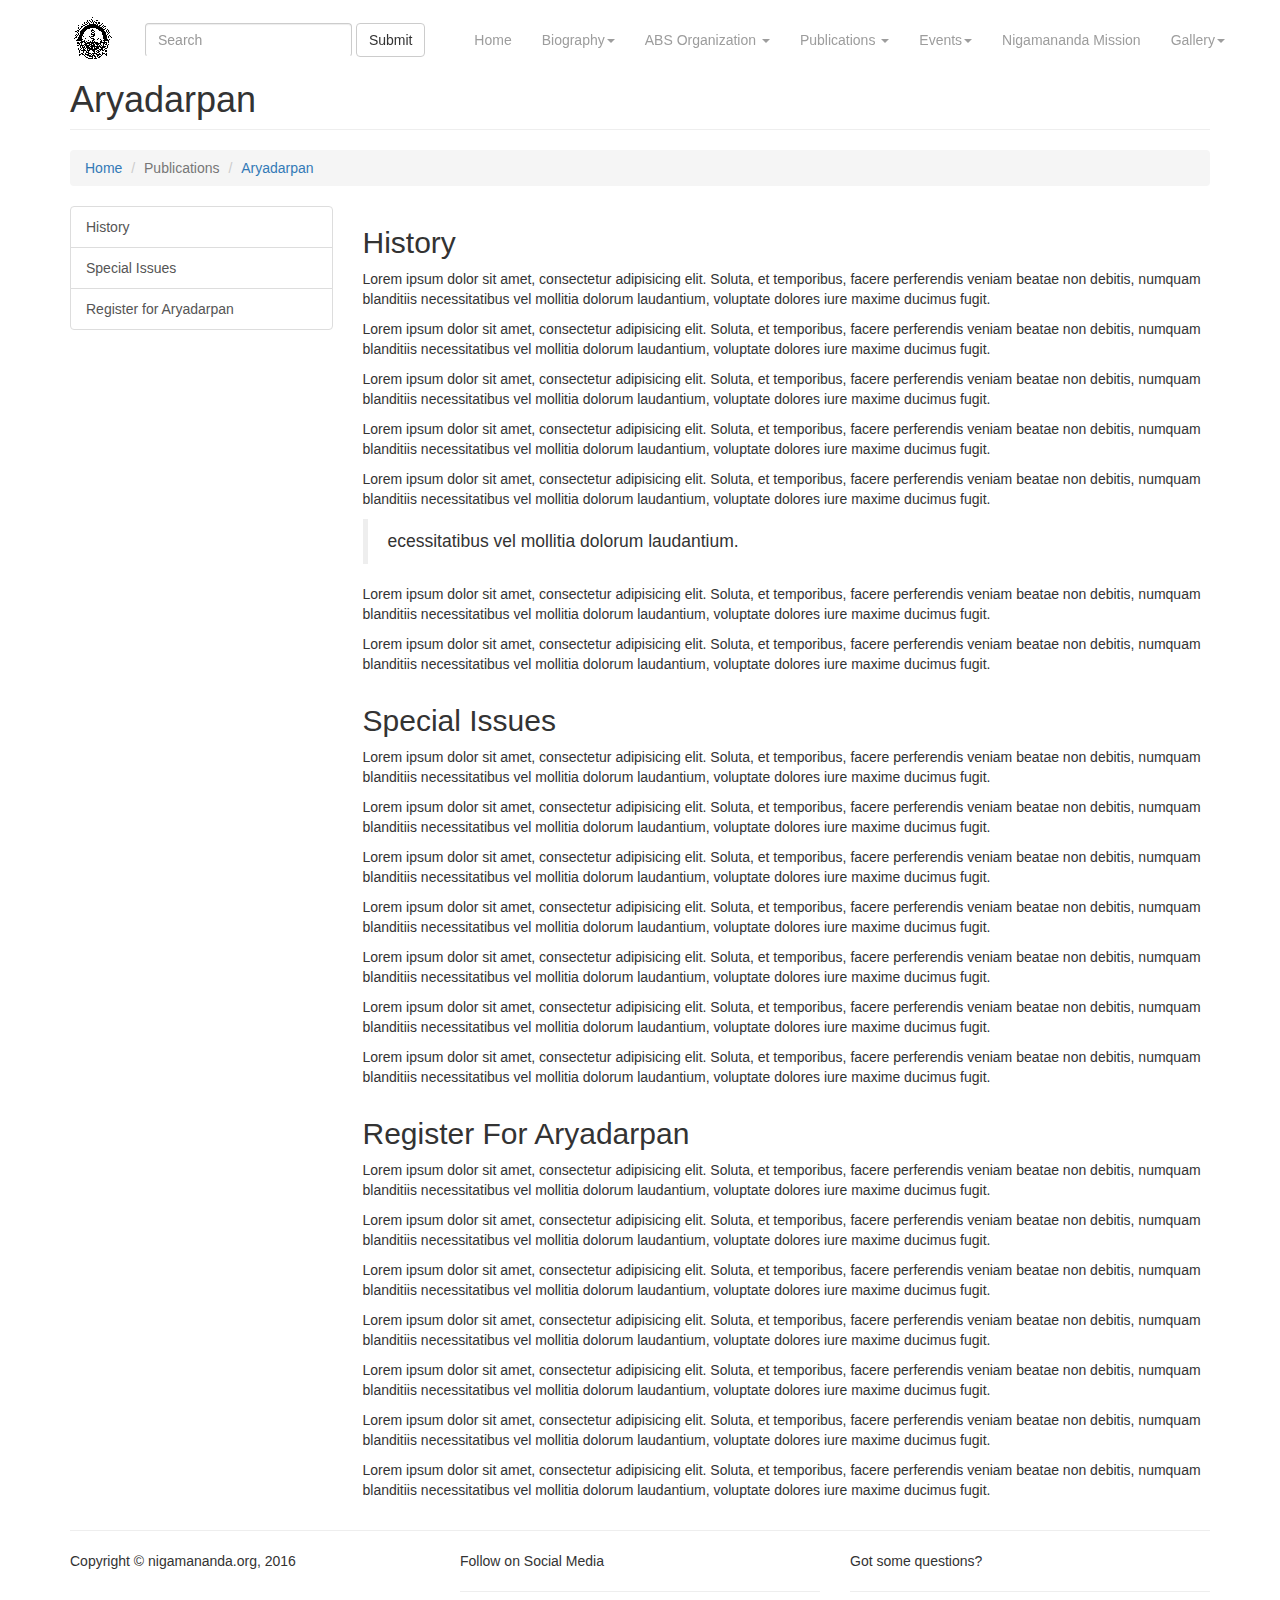
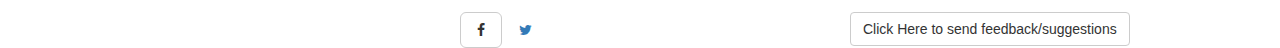
<file: aryadarpan.html>
<!DOCTYPE html>
<html lang="en">

<head>

    <meta charset="utf-8">
    <meta http-equiv="X-UA-Compatible" content="IE=edge">
    <meta name="viewport" content="width=device-width, initial-scale=1">
    <meta name="description" content="">
    <meta name="author" content="">

    <title>nigamananda.org-Aryadarpan</title>

    <!-- Bootstrap Core CSS -->
    <link href="css/bootstrap.min.css" rel="stylesheet">

    <!-- Custom CSS -->
    <link href="css/modern-business.css" rel="stylesheet">

    <link href="css/rwik-css.css" rel="stylesheet">
    <!-- Custom Fonts -->
    <link href="font-awesome/css/font-awesome.min.css" rel="stylesheet" type="text/css">

    <!-- HTML5 Shim and Respond.js IE8 support of HTML5 elements and media queries -->
    <!-- WARNING: Respond.js doesn't work if you view the page via file:// -->
    <!--[if lt IE 9]>
        <script src="https://oss.maxcdn.com/libs/html5shiv/3.7.0/html5shiv.js"></script>
        <script src="https://oss.maxcdn.com/libs/respond.js/1.4.2/respond.min.js"></script>
    <![endif]-->

</head>

<body class="padded">

   <!-- Navigation -->
    <nav class="navbar navbar-inverse navbar-fixed-top cbp-af-header" role="navigation">
        <div class="container">
            <!-- Brand and toggle get grouped for better mobile display -->
            <div class="navbar-header">
                <button type="button" class="navbar-toggle" data-toggle="collapse" data-target="#bs-example-navbar-collapse-1"> <span class="sr-only">Toggle navigation</span> <span class="icon-bar"></span> <span class="icon-bar"></span> <span class="icon-bar"></span> </button>
                <a class="navbar-brand" href="index.html"> <img class="nav-brand" alt="Brand" src="img/nigamananda_logo.jpg"> </a>
            </div>
            <!-- Collect the nav links, forms, and other content for toggling -->
            <div class="row">
                <div class="collapse navbar-collapse" id="bs-example-navbar-collapse-1">
                    <form class="navbar-form navbar-left" role="search" id="search-form">
                        <div class="form-group" id="search-bar">
                            <input type="text" class="form-control" placeholder="Search"> </div>
                        <button type="submit" class="btn btn-default">Submit</button>
                    </form>
                    <ul class="nav navbar-nav navbar-right">
                        <li> <a href="index.html">Home</a> </li>
                        <li class="dropdown"> <a href="#" class="dropdown-toggle" data-toggle="dropdown">Biography<b class="caret"></b></a>
                            <ul class="dropdown-menu">
                                <li> <a href="biography.html">Life History</a> </li>
                                <li> <a href="devotees.html">Notable Devotees</a> </li>
                                <li> <a href="thakur-bani.html">Thakur's Quotes</a> </li>
                                <li> <a href="thakur-letters.html">Thakur's Letters</a> </li>
                            </ul>
                        </li>
                        <li class="dropdown"> <a href="#" class="dropdown-toggle" data-toggle="dropdown">ABS Organization <b class="caret"></b></a>
                            <ul class="dropdown-menu">
                                <li> <a href="math-history.html">History</a> </li>
                                <li> <a href="mohantos.html">The Mohantos</a> </li>
                                <li> <a href="the-maths.html">Various Maths</a> </li>
                            </ul>
                        </li>
                        <li class="dropdown"> <a href="#" class="dropdown-toggle" data-toggle="dropdown">Publications <b class="caret"></b></a>
                            <ul class="dropdown-menu">
                                <li> <a href="aryadarpan.html">Aryadarpan-Mouthpiece</a> </li>
                                <li> <a href="#">Thakur's Books</a> </li>
                                <li> <a href="#">Thakur Music</a> </li>
                            </ul>
                        </li>
                        <li class="dropdown"> <a href="#" class="dropdown-toggle" data-toggle="dropdown">Events<b class="caret"></b></a>
                            <ul class="dropdown-menu">
                                <li> <a href="sammilani.html">Sammilani</a> </li>
                                <li> <a href="other-events.html">Other significant events</a> </li>
                                <li> <a href="events-calender.html">Events Calender</a> </li>
                            </ul>
                        </li>
                        <li> <a href="nigamananda-mission.html">Nigamananda Mission</a> </li>
                        <li class="dropdown"> <a href="#" class="dropdown-toggle" data-toggle="dropdown">Gallery<b class="caret"></b></a>
                            <ul class="dropdown-menu">
                                <li> <a href="gallery-historical.html">Historical Photo Archives</a> </li>
                                <li> <a href="gallery-events.html">Events</a> </li>
                            </ul>
                        </li>
                    </ul>
                </div>
                <!-- /.navbar-collapse -->
            </div>
        </div>
        <!-- /.container -->
    </nav>

    <!-- Page Content -->
    <div class="container">

        <!-- Page Heading/Breadcrumbs -->
        <div class="row">
            <div class="col-lg-12">
                <h1 class="page-header">Aryadarpan
                    
                </h1>
                <ol class="breadcrumb">
                    <li><a href="index.html">Home</a>
                    </li>
                    <li class="active">Publications</li>
                    <li><a href="aryadarpan.html">Aryadarpan</a>
                    </li>
                </ol>
            </div>
        </div>
        <!-- /.row -->

        <!-- Content Row -->
        <div class="row">
            <!-- Sidebar Column -->
            <div class="col-md-3">
                <div class="list-group" id="sidebar">
                    <a href="#history" class="list-group-item">History</a>
                    <a href="#special-issues" class="list-group-item">Special Issues</a>
                    <a href="#register" class="list-group-item">Register for Aryadarpan</a>
                </div>
            </div>
            <!-- Content Column -->
            <div class="col-md-9" id="history">
                <h2>History</h2>
                <p>Lorem ipsum dolor sit amet, consectetur adipisicing elit. Soluta, et temporibus, facere perferendis veniam beatae non debitis, numquam blanditiis necessitatibus vel mollitia dolorum laudantium, voluptate dolores iure maxime ducimus fugit.</p>
                
                <p>Lorem ipsum dolor sit amet, consectetur adipisicing elit. Soluta, et temporibus, facere perferendis veniam beatae non debitis, numquam blanditiis necessitatibus vel mollitia dolorum laudantium, voluptate dolores iure maxime ducimus fugit.</p>
                
                <p>Lorem ipsum dolor sit amet, consectetur adipisicing elit. Soluta, et temporibus, facere perferendis veniam beatae non debitis, numquam blanditiis necessitatibus vel mollitia dolorum laudantium, voluptate dolores iure maxime ducimus fugit.</p>
                
                <p>Lorem ipsum dolor sit amet, consectetur adipisicing elit. Soluta, et temporibus, facere perferendis veniam beatae non debitis, numquam blanditiis necessitatibus vel mollitia dolorum laudantium, voluptate dolores iure maxime ducimus fugit.</p>
                
                <p>Lorem ipsum dolor sit amet, consectetur adipisicing elit. Soluta, et temporibus, facere perferendis veniam beatae non debitis, numquam blanditiis necessitatibus vel mollitia dolorum laudantium, voluptate dolores iure maxime ducimus fugit.</p>
                
                <blockquote>ecessitatibus vel mollitia dolorum laudantium.</blockquote>
                
                <p>Lorem ipsum dolor sit amet, consectetur adipisicing elit. Soluta, et temporibus, facere perferendis veniam beatae non debitis, numquam blanditiis necessitatibus vel mollitia dolorum laudantium, voluptate dolores iure maxime ducimus fugit.</p>
                
                <p>Lorem ipsum dolor sit amet, consectetur adipisicing elit. Soluta, et temporibus, facere perferendis veniam beatae non debitis, numquam blanditiis necessitatibus vel mollitia dolorum laudantium, voluptate dolores iure maxime ducimus fugit.</p>
            </div>
            
            <div class="col-md-9 col-md-offset-3" id="special-issues">
                <h2>Special Issues</h2>
                <p>Lorem ipsum dolor sit amet, consectetur adipisicing elit. Soluta, et temporibus, facere perferendis veniam beatae non debitis, numquam blanditiis necessitatibus vel mollitia dolorum laudantium, voluptate dolores iure maxime ducimus fugit.</p>
                
                <p>Lorem ipsum dolor sit amet, consectetur adipisicing elit. Soluta, et temporibus, facere perferendis veniam beatae non debitis, numquam blanditiis necessitatibus vel mollitia dolorum laudantium, voluptate dolores iure maxime ducimus fugit.</p>
                
                <p>Lorem ipsum dolor sit amet, consectetur adipisicing elit. Soluta, et temporibus, facere perferendis veniam beatae non debitis, numquam blanditiis necessitatibus vel mollitia dolorum laudantium, voluptate dolores iure maxime ducimus fugit.</p>
                
                <p>Lorem ipsum dolor sit amet, consectetur adipisicing elit. Soluta, et temporibus, facere perferendis veniam beatae non debitis, numquam blanditiis necessitatibus vel mollitia dolorum laudantium, voluptate dolores iure maxime ducimus fugit.</p>
                
                <p>Lorem ipsum dolor sit amet, consectetur adipisicing elit. Soluta, et temporibus, facere perferendis veniam beatae non debitis, numquam blanditiis necessitatibus vel mollitia dolorum laudantium, voluptate dolores iure maxime ducimus fugit.</p>
                
                <p>Lorem ipsum dolor sit amet, consectetur adipisicing elit. Soluta, et temporibus, facere perferendis veniam beatae non debitis, numquam blanditiis necessitatibus vel mollitia dolorum laudantium, voluptate dolores iure maxime ducimus fugit.</p>
                
                <p>Lorem ipsum dolor sit amet, consectetur adipisicing elit. Soluta, et temporibus, facere perferendis veniam beatae non debitis, numquam blanditiis necessitatibus vel mollitia dolorum laudantium, voluptate dolores iure maxime ducimus fugit.</p>
            </div>
            
            <div class="col-md-9 col-md-offset-3" id="register">
                <h2>Register For Aryadarpan</h2>
                <p>Lorem ipsum dolor sit amet, consectetur adipisicing elit. Soluta, et temporibus, facere perferendis veniam beatae non debitis, numquam blanditiis necessitatibus vel mollitia dolorum laudantium, voluptate dolores iure maxime ducimus fugit.</p>
                
                <p>Lorem ipsum dolor sit amet, consectetur adipisicing elit. Soluta, et temporibus, facere perferendis veniam beatae non debitis, numquam blanditiis necessitatibus vel mollitia dolorum laudantium, voluptate dolores iure maxime ducimus fugit.</p>
                
                <p>Lorem ipsum dolor sit amet, consectetur adipisicing elit. Soluta, et temporibus, facere perferendis veniam beatae non debitis, numquam blanditiis necessitatibus vel mollitia dolorum laudantium, voluptate dolores iure maxime ducimus fugit.</p>
                
                <p>Lorem ipsum dolor sit amet, consectetur adipisicing elit. Soluta, et temporibus, facere perferendis veniam beatae non debitis, numquam blanditiis necessitatibus vel mollitia dolorum laudantium, voluptate dolores iure maxime ducimus fugit.</p>
                
                <p>Lorem ipsum dolor sit amet, consectetur adipisicing elit. Soluta, et temporibus, facere perferendis veniam beatae non debitis, numquam blanditiis necessitatibus vel mollitia dolorum laudantium, voluptate dolores iure maxime ducimus fugit.</p>
                
                <p>Lorem ipsum dolor sit amet, consectetur adipisicing elit. Soluta, et temporibus, facere perferendis veniam beatae non debitis, numquam blanditiis necessitatibus vel mollitia dolorum laudantium, voluptate dolores iure maxime ducimus fugit.</p>
                
                <p>Lorem ipsum dolor sit amet, consectetur adipisicing elit. Soluta, et temporibus, facere perferendis veniam beatae non debitis, numquam blanditiis necessitatibus vel mollitia dolorum laudantium, voluptate dolores iure maxime ducimus fugit.</p>
            </div>
        </div>
        <!-- /.row -->
        <hr>
    </div>
    <!-- Footer -->
    <footer>
    <div class="container">
            <div class="row">
                <section class="col-md-4 col-sm-12">
                    <p>Copyright &copy; nigamananda.org, 2016</p>
                </section>
                <section class="col-md-4 col-sm-12">
                <p>Follow on Social Media</p>
                    <hr>
                <a class="" href="#" title="Follow On Facebook"><span class="fa fa-facebook btn btn-default btn-lg"></span></a>
                <a class="btn" href="#" title="Follow On Twitter"><span class="fa fa-twitter"></span></a>
                </section>
                <section class="col-md-4 col-sm-12">
                    <p>Got some questions?</p>
                    <hr>
                    <button class="btn btn-default">Click Here to send feedback/suggestions</button>
                </section>
            </div>
        </div>
        </footer>
    <!-- /.container -->

    <!-- jQuery -->
    <script src="js/jquery.js"></script>

    <!-- Bootstrap Core JavaScript -->
    <script src="js/bootstrap.min.js"></script>
    <script src="js/classie.js"></script>
        <script src="js/cbpAnimatedHeader.js"></script>
        <script src="js/jquery-easing.js"></script>
    <script>
        $(function(){
                $('#sidebar a').bind('click',function(){
               $('html, body').stop().animate({
                   scrollTop: $($(this).attr('href')).offset().top-50
               },1000,'easeInOutExpo');
                event.preventDefault();
               });    
            }); 
    </script>

</body>

</html>
</file>
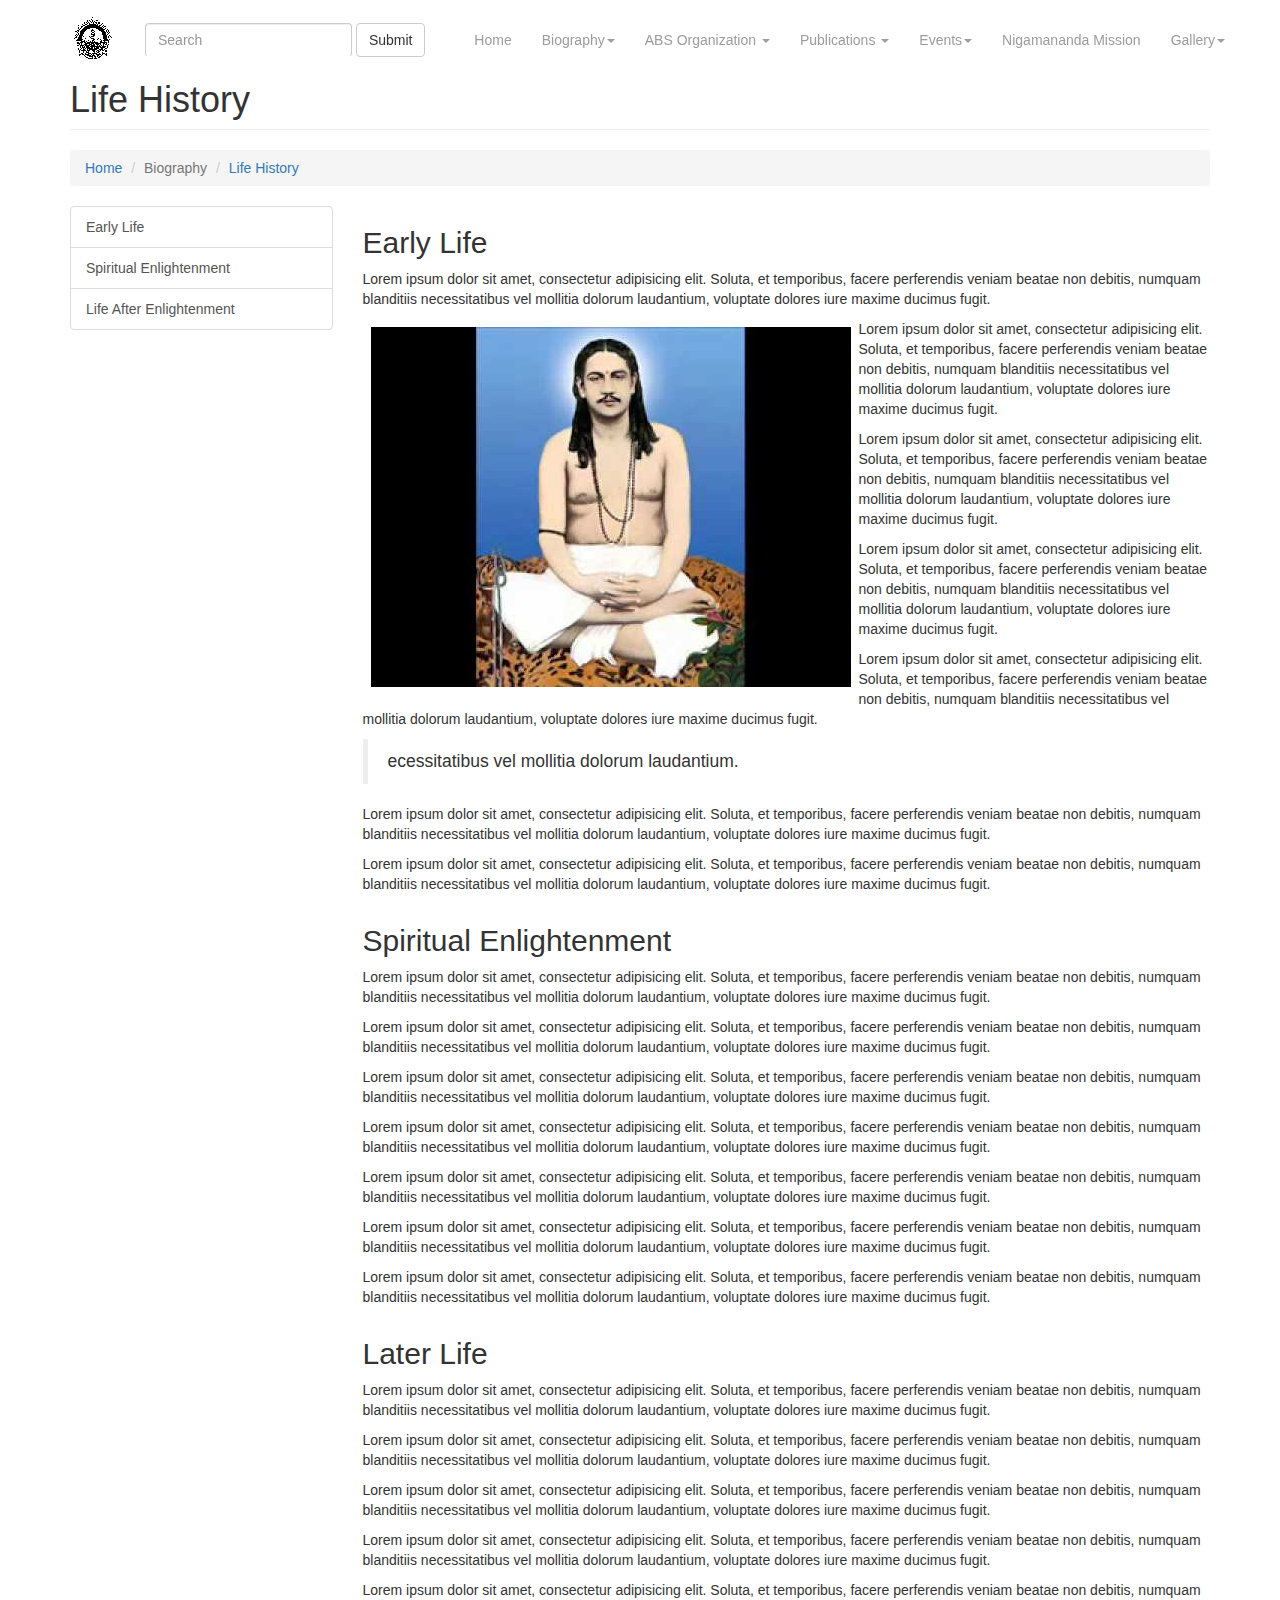
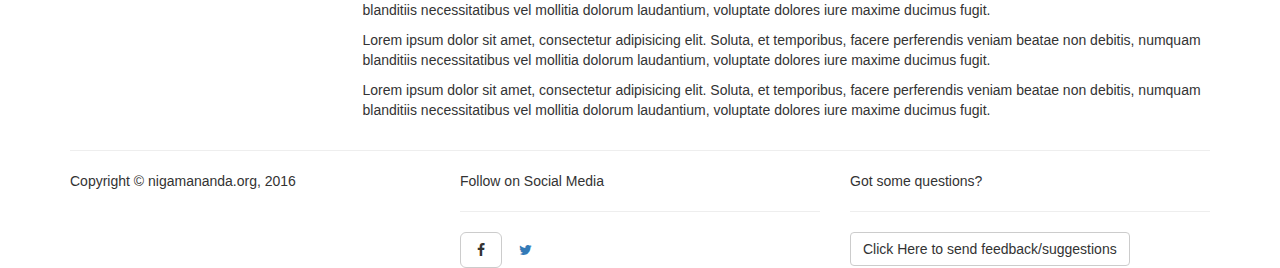
<file: biography.html>
<!DOCTYPE html>
<html lang="en">

<head>

    <meta charset="utf-8">
    <meta http-equiv="X-UA-Compatible" content="IE=edge">
    <meta name="viewport" content="width=device-width, initial-scale=1">
    <meta name="description" content="">
    <meta name="author" content="">

    <title>nigamananda.org-Biography</title>

    <!-- Bootstrap Core CSS -->
    <link href="css/bootstrap.min.css" rel="stylesheet">

    <!-- Custom CSS -->
    <link href="css/modern-business.css" rel="stylesheet">

    <link href="css/rwik-css.css" rel="stylesheet">
    <!-- Custom Fonts -->
    <link href="font-awesome/css/font-awesome.min.css" rel="stylesheet" type="text/css">

    <!-- HTML5 Shim and Respond.js IE8 support of HTML5 elements and media queries -->
    <!-- WARNING: Respond.js doesn't work if you view the page via file:// -->
    <!--[if lt IE 9]>
        <script src="https://oss.maxcdn.com/libs/html5shiv/3.7.0/html5shiv.js"></script>
        <script src="https://oss.maxcdn.com/libs/respond.js/1.4.2/respond.min.js"></script>
    <![endif]-->

</head>

<body class="padded">

    <!-- Navigation -->
    <nav class="navbar navbar-inverse navbar-fixed-top cbp-af-header" role="navigation">
        <div class="container">
            <!-- Brand and toggle get grouped for better mobile display -->
            <div class="navbar-header">
                <button type="button" class="navbar-toggle" data-toggle="collapse" data-target="#bs-example-navbar-collapse-1"> <span class="sr-only">Toggle navigation</span> <span class="icon-bar"></span> <span class="icon-bar"></span> <span class="icon-bar"></span> </button>
                <a class="navbar-brand" href="index.html"> <img class="nav-brand" alt="Brand" src="img/nigamananda_logo.jpg"> </a>
            </div>
            <!-- Collect the nav links, forms, and other content for toggling -->
            <div class="row">
                <div class="collapse navbar-collapse" id="bs-example-navbar-collapse-1">
                    <form class="navbar-form navbar-left" role="search" id="search-form">
                        <div class="form-group" id="search-bar">
                            <input type="text" class="form-control" placeholder="Search"> </div>
                        <button type="submit" class="btn btn-default">Submit</button>
                    </form>
                    <ul class="nav navbar-nav navbar-right">
                        <li> <a href="index.html">Home</a> </li>
                        <li class="dropdown"> <a href="#" class="dropdown-toggle" data-toggle="dropdown">Biography<b class="caret"></b></a>
                            <ul class="dropdown-menu">
                                <li> <a href="biography.html">Life History</a> </li>
                                <li> <a href="devotees.html">Notable Devotees</a> </li>
                                <li> <a href="thakur-bani.html">Thakur's Quotes</a> </li>
                                <li> <a href="thakur-letters.html">Thakur's Letters</a> </li>
                            </ul>
                        </li>
                        <li class="dropdown"> <a href="#" class="dropdown-toggle" data-toggle="dropdown">ABS Organization <b class="caret"></b></a>
                            <ul class="dropdown-menu">
                                <li> <a href="math-history.html">History</a> </li>
                                <li> <a href="mohantos.html">The Mohantos</a> </li>
                                <li> <a href="the-maths.html">Various Maths</a> </li>
                            </ul>
                        </li>
                        <li class="dropdown"> <a href="#" class="dropdown-toggle" data-toggle="dropdown">Publications <b class="caret"></b></a>
                            <ul class="dropdown-menu">
                                <li> <a href="aryadarpan.html">Aryadarpan-Mouthpiece</a> </li>
                                <li> <a href="#">Thakur's Books</a> </li>
                                <li> <a href="#">Thakur Music</a> </li>
                            </ul>
                        </li>
                        <li class="dropdown"> <a href="#" class="dropdown-toggle" data-toggle="dropdown">Events<b class="caret"></b></a>
                            <ul class="dropdown-menu">
                                <li> <a href="sammilani.html">Sammilani</a> </li>
                                <li> <a href="other-events.html">Other significant events</a> </li>
                                <li> <a href="events-calender.html">Events Calender</a> </li>
                            </ul>
                        </li>
                        <li> <a href="nigamananda-mission.html">Nigamananda Mission</a> </li>
                        <li class="dropdown"> <a href="#" class="dropdown-toggle" data-toggle="dropdown">Gallery<b class="caret"></b></a>
                            <ul class="dropdown-menu">
                                <li> <a href="gallery-historical.html">Historical Photo Archives</a> </li>
                                <li> <a href="gallery-events.html">Events</a> </li>
                            </ul>
                        </li>
                    </ul>
                </div>
                <!-- /.navbar-collapse -->
            </div>
        </div>
        <!-- /.container -->
    </nav>

    <!-- Page Content -->
    <div class="container">

        <!-- Page Heading/Breadcrumbs -->
        <div class="row">
            <div class="col-lg-12">
                <h1 class="page-header">Life History
                    
                </h1>
                <ol class="breadcrumb">
                    <li><a href="index.html">Home</a>
                    </li>
                    <li class="active">Biography</li>
                    <li><a href="biography.html">Life History</a>
                    </li>
                </ol>
            </div>
        </div>
        <!-- /.row -->

        <!-- Content Row -->
        <div class="row">
            <!-- Sidebar Column -->
            <div class="col-md-3">
                <div class="list-group" id="sidebar">
                    <a href="#early-life" class="list-group-item">Early Life</a>
                    <a href="#spiritual-enlightenment" class="list-group-item">Spiritual Enlightenment</a>
                    <a href="#later-life" class="list-group-item">Life After Enlightenment</a>
                </div>
            </div>
            <!-- Content Column -->
            <div class="col-md-9" id="early-life">
                <h2>Early Life</h2>
                <p>Lorem ipsum dolor sit amet, consectetur adipisicing elit. Soluta, et temporibus, facere perferendis veniam beatae non debitis, numquam blanditiis necessitatibus vel mollitia dolorum laudantium, voluptate dolores iure maxime ducimus fugit.</p>
                <img class="img-responsive img-thumbnail img-inline" src="img/nigamananda_1.jpg">
                <p>Lorem ipsum dolor sit amet, consectetur adipisicing elit. Soluta, et temporibus, facere perferendis veniam beatae non debitis, numquam blanditiis necessitatibus vel mollitia dolorum laudantium, voluptate dolores iure maxime ducimus fugit.</p>
                
                <p>Lorem ipsum dolor sit amet, consectetur adipisicing elit. Soluta, et temporibus, facere perferendis veniam beatae non debitis, numquam blanditiis necessitatibus vel mollitia dolorum laudantium, voluptate dolores iure maxime ducimus fugit.</p>
                
                <p>Lorem ipsum dolor sit amet, consectetur adipisicing elit. Soluta, et temporibus, facere perferendis veniam beatae non debitis, numquam blanditiis necessitatibus vel mollitia dolorum laudantium, voluptate dolores iure maxime ducimus fugit.</p>
                
                <p>Lorem ipsum dolor sit amet, consectetur adipisicing elit. Soluta, et temporibus, facere perferendis veniam beatae non debitis, numquam blanditiis necessitatibus vel mollitia dolorum laudantium, voluptate dolores iure maxime ducimus fugit.</p>
                
                <blockquote>ecessitatibus vel mollitia dolorum laudantium.</blockquote>
                
                <p>Lorem ipsum dolor sit amet, consectetur adipisicing elit. Soluta, et temporibus, facere perferendis veniam beatae non debitis, numquam blanditiis necessitatibus vel mollitia dolorum laudantium, voluptate dolores iure maxime ducimus fugit.</p>
                
                <p>Lorem ipsum dolor sit amet, consectetur adipisicing elit. Soluta, et temporibus, facere perferendis veniam beatae non debitis, numquam blanditiis necessitatibus vel mollitia dolorum laudantium, voluptate dolores iure maxime ducimus fugit.</p>
            </div>
            
            <div class="col-md-9 col-md-offset-3" id="spiritual-enlightenment">
                <h2>Spiritual Enlightenment</h2>
                <p>Lorem ipsum dolor sit amet, consectetur adipisicing elit. Soluta, et temporibus, facere perferendis veniam beatae non debitis, numquam blanditiis necessitatibus vel mollitia dolorum laudantium, voluptate dolores iure maxime ducimus fugit.</p>
                
                <p>Lorem ipsum dolor sit amet, consectetur adipisicing elit. Soluta, et temporibus, facere perferendis veniam beatae non debitis, numquam blanditiis necessitatibus vel mollitia dolorum laudantium, voluptate dolores iure maxime ducimus fugit.</p>
                
                <p>Lorem ipsum dolor sit amet, consectetur adipisicing elit. Soluta, et temporibus, facere perferendis veniam beatae non debitis, numquam blanditiis necessitatibus vel mollitia dolorum laudantium, voluptate dolores iure maxime ducimus fugit.</p>
                
                <p>Lorem ipsum dolor sit amet, consectetur adipisicing elit. Soluta, et temporibus, facere perferendis veniam beatae non debitis, numquam blanditiis necessitatibus vel mollitia dolorum laudantium, voluptate dolores iure maxime ducimus fugit.</p>
                
                <p>Lorem ipsum dolor sit amet, consectetur adipisicing elit. Soluta, et temporibus, facere perferendis veniam beatae non debitis, numquam blanditiis necessitatibus vel mollitia dolorum laudantium, voluptate dolores iure maxime ducimus fugit.</p>
                
                <p>Lorem ipsum dolor sit amet, consectetur adipisicing elit. Soluta, et temporibus, facere perferendis veniam beatae non debitis, numquam blanditiis necessitatibus vel mollitia dolorum laudantium, voluptate dolores iure maxime ducimus fugit.</p>
                
                <p>Lorem ipsum dolor sit amet, consectetur adipisicing elit. Soluta, et temporibus, facere perferendis veniam beatae non debitis, numquam blanditiis necessitatibus vel mollitia dolorum laudantium, voluptate dolores iure maxime ducimus fugit.</p>
            </div>
            
            <div class="col-md-9 col-md-offset-3" id="later-life">
                <h2>Later Life</h2>
                <p>Lorem ipsum dolor sit amet, consectetur adipisicing elit. Soluta, et temporibus, facere perferendis veniam beatae non debitis, numquam blanditiis necessitatibus vel mollitia dolorum laudantium, voluptate dolores iure maxime ducimus fugit.</p>
                
                <p>Lorem ipsum dolor sit amet, consectetur adipisicing elit. Soluta, et temporibus, facere perferendis veniam beatae non debitis, numquam blanditiis necessitatibus vel mollitia dolorum laudantium, voluptate dolores iure maxime ducimus fugit.</p>
                
                <p>Lorem ipsum dolor sit amet, consectetur adipisicing elit. Soluta, et temporibus, facere perferendis veniam beatae non debitis, numquam blanditiis necessitatibus vel mollitia dolorum laudantium, voluptate dolores iure maxime ducimus fugit.</p>
                
                <p>Lorem ipsum dolor sit amet, consectetur adipisicing elit. Soluta, et temporibus, facere perferendis veniam beatae non debitis, numquam blanditiis necessitatibus vel mollitia dolorum laudantium, voluptate dolores iure maxime ducimus fugit.</p>
                
                <p>Lorem ipsum dolor sit amet, consectetur adipisicing elit. Soluta, et temporibus, facere perferendis veniam beatae non debitis, numquam blanditiis necessitatibus vel mollitia dolorum laudantium, voluptate dolores iure maxime ducimus fugit.</p>
                
                <p>Lorem ipsum dolor sit amet, consectetur adipisicing elit. Soluta, et temporibus, facere perferendis veniam beatae non debitis, numquam blanditiis necessitatibus vel mollitia dolorum laudantium, voluptate dolores iure maxime ducimus fugit.</p>
                
                <p>Lorem ipsum dolor sit amet, consectetur adipisicing elit. Soluta, et temporibus, facere perferendis veniam beatae non debitis, numquam blanditiis necessitatibus vel mollitia dolorum laudantium, voluptate dolores iure maxime ducimus fugit.</p>
            </div>
        </div>
        <!-- /.row -->
        <hr>
    </div>
    <!-- Footer -->
    <footer>
    <div class="container">
            <div class="row">
                <section class="col-md-4 col-sm-12">
                    <p>Copyright &copy; nigamananda.org, 2016</p>
                </section>
                <section class="col-md-4 col-sm-12">
                <p>Follow on Social Media</p>
                    <hr>
                <a class="" href="#" title="Follow On Facebook"><span class="fa fa-facebook btn btn-default btn-lg"></span></a>
                <a class="btn" href="#" title="Follow On Twitter"><span class="fa fa-twitter"></span></a>
                </section>
                <section class="col-md-4 col-sm-12">
                    <p>Got some questions?</p>
                    <hr>
                    <button class="btn btn-default">Click Here to send feedback/suggestions</button>
                </section>
            </div>
        </div>
        </footer>
    <!-- /.container -->

    <!-- jQuery -->
    <script src="js/jquery.js"></script>

    <!-- Bootstrap Core JavaScript -->
    <script src="js/bootstrap.min.js"></script>
    <script src="js/classie.js"></script>
    <script src="js/cbpAnimatedHeader.js"></script>
    <script src="js/jquery-easing.js"></script>
    <script>
        $(function(){
                $('#sidebar a').bind('click',function(){
               $('html, body').stop().animate({
                   scrollTop: $($(this).attr('href')).offset().top-50
               },1000,'easeInOutExpo');
                event.preventDefault();
               });    
            }); 
    </script>
</body>

</html>
</file>
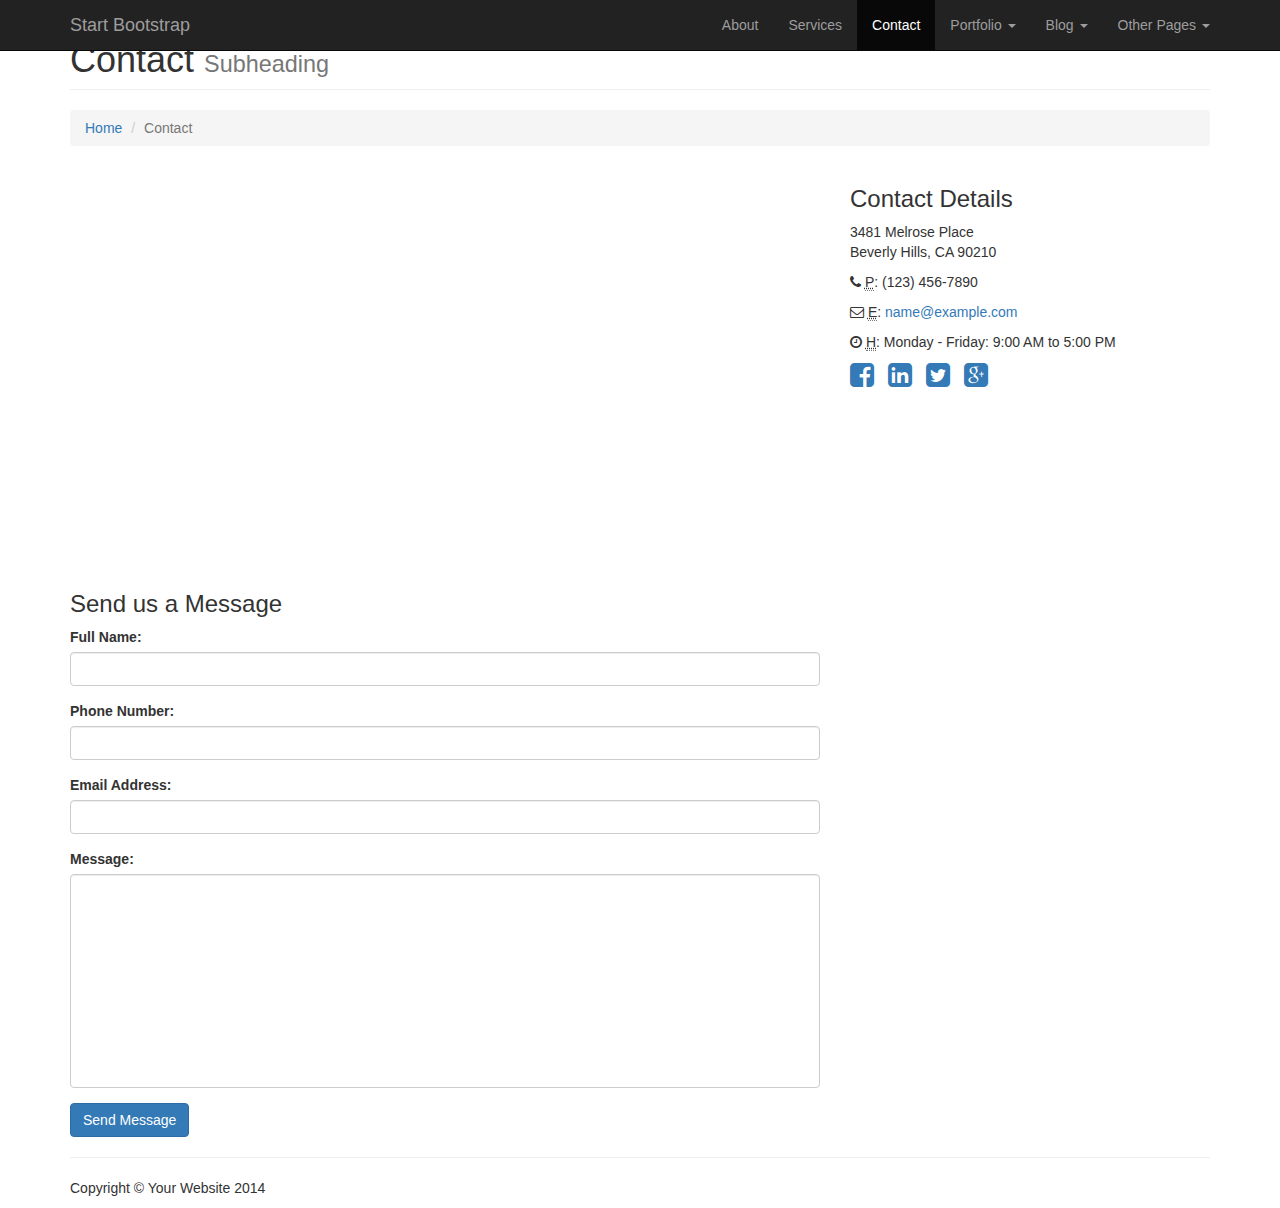
<file: contact.html>
<!DOCTYPE html>
<html lang="en">

<head>

    <meta charset="utf-8">
    <meta http-equiv="X-UA-Compatible" content="IE=edge">
    <meta name="viewport" content="width=device-width, initial-scale=1">
    <meta name="description" content="">
    <meta name="author" content="">

    <title>Modern Business - Start Bootstrap Template</title>

    <!-- Bootstrap Core CSS -->
    <link href="css/bootstrap.min.css" rel="stylesheet">

    <!-- Custom CSS -->
    <link href="css/modern-business.css" rel="stylesheet">

    <!-- Custom Fonts -->
    <link href="font-awesome/css/font-awesome.min.css" rel="stylesheet" type="text/css">

    <!-- HTML5 Shim and Respond.js IE8 support of HTML5 elements and media queries -->
    <!-- WARNING: Respond.js doesn't work if you view the page via file:// -->
    <!--[if lt IE 9]>
        <script src="https://oss.maxcdn.com/libs/html5shiv/3.7.0/html5shiv.js"></script>
        <script src="https://oss.maxcdn.com/libs/respond.js/1.4.2/respond.min.js"></script>
    <![endif]-->

</head>

<body>

    <!-- Navigation -->
    <nav class="navbar navbar-inverse navbar-fixed-top" role="navigation">
        <div class="container">
            <!-- Brand and toggle get grouped for better mobile display -->
            <div class="navbar-header">
                <button type="button" class="navbar-toggle" data-toggle="collapse" data-target="#bs-example-navbar-collapse-1">
                    <span class="sr-only">Toggle navigation</span>
                    <span class="icon-bar"></span>
                    <span class="icon-bar"></span>
                    <span class="icon-bar"></span>
                </button>
                <a class="navbar-brand" href="index.html">Start Bootstrap</a>
            </div>
            <!-- Collect the nav links, forms, and other content for toggling -->
            <div class="collapse navbar-collapse" id="bs-example-navbar-collapse-1">
                <ul class="nav navbar-nav navbar-right">
                    <li>
                        <a href="about.html">About</a>
                    </li>
                    <li>
                        <a href="services.html">Services</a>
                    </li>
                    <li class="active">
                        <a href="contact.html">Contact</a>
                    </li>
                    <li class="dropdown">
                        <a href="#" class="dropdown-toggle" data-toggle="dropdown">Portfolio <b class="caret"></b></a>
                        <ul class="dropdown-menu">
                            <li>
                                <a href="portfolio-1-col.html">1 Column Portfolio</a>
                            </li>
                            <li>
                                <a href="portfolio-2-col.html">2 Column Portfolio</a>
                            </li>
                            <li>
                                <a href="portfolio-3-col.html">3 Column Portfolio</a>
                            </li>
                            <li>
                                <a href="portfolio-4-col.html">4 Column Portfolio</a>
                            </li>
                            <li>
                                <a href="portfolio-item.html">Single Portfolio Item</a>
                            </li>
                        </ul>
                    </li>
                    <li class="dropdown">
                        <a href="#" class="dropdown-toggle" data-toggle="dropdown">Blog <b class="caret"></b></a>
                        <ul class="dropdown-menu">
                            <li>
                                <a href="blog-home-1.html">Blog Home 1</a>
                            </li>
                            <li>
                                <a href="blog-home-2.html">Blog Home 2</a>
                            </li>
                            <li>
                                <a href="blog-post.html">Blog Post</a>
                            </li>
                        </ul>
                    </li>
                    <li class="dropdown">
                        <a href="#" class="dropdown-toggle" data-toggle="dropdown">Other Pages <b class="caret"></b></a>
                        <ul class="dropdown-menu">
                            <li>
                                <a href="full-width.html">Full Width Page</a>
                            </li>
                            <li>
                                <a href="sidebar.html">Sidebar Page</a>
                            </li>
                            <li>
                                <a href="faq.html">FAQ</a>
                            </li>
                            <li>
                                <a href="404.html">404</a>
                            </li>
                            <li>
                                <a href="pricing.html">Pricing Table</a>
                            </li>
                        </ul>
                    </li>
                </ul>
            </div>
            <!-- /.navbar-collapse -->
        </div>
        <!-- /.container -->
    </nav>

    <!-- Page Content -->
    <div class="container">

        <!-- Page Heading/Breadcrumbs -->
        <div class="row">
            <div class="col-lg-12">
                <h1 class="page-header">Contact
                    <small>Subheading</small>
                </h1>
                <ol class="breadcrumb">
                    <li><a href="index.html">Home</a>
                    </li>
                    <li class="active">Contact</li>
                </ol>
            </div>
        </div>
        <!-- /.row -->

        <!-- Content Row -->
        <div class="row">
            <!-- Map Column -->
            <div class="col-md-8">
                <!-- Embedded Google Map -->
                <iframe width="100%" height="400px" frameborder="0" scrolling="no" marginheight="0" marginwidth="0" src="http://maps.google.com/maps?hl=en&amp;ie=UTF8&amp;ll=37.0625,-95.677068&amp;spn=56.506174,79.013672&amp;t=m&amp;z=4&amp;output=embed"></iframe>
            </div>
            <!-- Contact Details Column -->
            <div class="col-md-4">
                <h3>Contact Details</h3>
                <p>
                    3481 Melrose Place<br>Beverly Hills, CA 90210<br>
                </p>
                <p><i class="fa fa-phone"></i> 
                    <abbr title="Phone">P</abbr>: (123) 456-7890</p>
                <p><i class="fa fa-envelope-o"></i> 
                    <abbr title="Email">E</abbr>: <a href="mailto:name@example.com">name@example.com</a>
                </p>
                <p><i class="fa fa-clock-o"></i> 
                    <abbr title="Hours">H</abbr>: Monday - Friday: 9:00 AM to 5:00 PM</p>
                <ul class="list-unstyled list-inline list-social-icons">
                    <li>
                        <a href="#"><i class="fa fa-facebook-square fa-2x"></i></a>
                    </li>
                    <li>
                        <a href="#"><i class="fa fa-linkedin-square fa-2x"></i></a>
                    </li>
                    <li>
                        <a href="#"><i class="fa fa-twitter-square fa-2x"></i></a>
                    </li>
                    <li>
                        <a href="#"><i class="fa fa-google-plus-square fa-2x"></i></a>
                    </li>
                </ul>
            </div>
        </div>
        <!-- /.row -->

        <!-- Contact Form -->
        <!-- In order to set the email address and subject line for the contact form go to the bin/contact_me.php file. -->
        <div class="row">
            <div class="col-md-8">
                <h3>Send us a Message</h3>
                <form name="sentMessage" id="contactForm" novalidate>
                    <div class="control-group form-group">
                        <div class="controls">
                            <label>Full Name:</label>
                            <input type="text" class="form-control" id="name" required data-validation-required-message="Please enter your name.">
                            <p class="help-block"></p>
                        </div>
                    </div>
                    <div class="control-group form-group">
                        <div class="controls">
                            <label>Phone Number:</label>
                            <input type="tel" class="form-control" id="phone" required data-validation-required-message="Please enter your phone number.">
                        </div>
                    </div>
                    <div class="control-group form-group">
                        <div class="controls">
                            <label>Email Address:</label>
                            <input type="email" class="form-control" id="email" required data-validation-required-message="Please enter your email address.">
                        </div>
                    </div>
                    <div class="control-group form-group">
                        <div class="controls">
                            <label>Message:</label>
                            <textarea rows="10" cols="100" class="form-control" id="message" required data-validation-required-message="Please enter your message" maxlength="999" style="resize:none"></textarea>
                        </div>
                    </div>
                    <div id="success"></div>
                    <!-- For success/fail messages -->
                    <button type="submit" class="btn btn-primary">Send Message</button>
                </form>
            </div>

        </div>
        <!-- /.row -->

        <hr>

        <!-- Footer -->
        <footer>
            <div class="row">
                <div class="col-lg-12">
                    <p>Copyright &copy; Your Website 2014</p>
                </div>
            </div>
        </footer>

    </div>
    <!-- /.container -->

    <!-- jQuery -->
    <script src="js/jquery.js"></script>

    <!-- Bootstrap Core JavaScript -->
    <script src="js/bootstrap.min.js"></script>

    <!-- Contact Form JavaScript -->
    <!-- Do not edit these files! In order to set the email address and subject line for the contact form go to the bin/contact_me.php file. -->
    <script src="js/jqBootstrapValidation.js"></script>
    <script src="js/contact_me.js"></script>

</body>

</html>
</file>
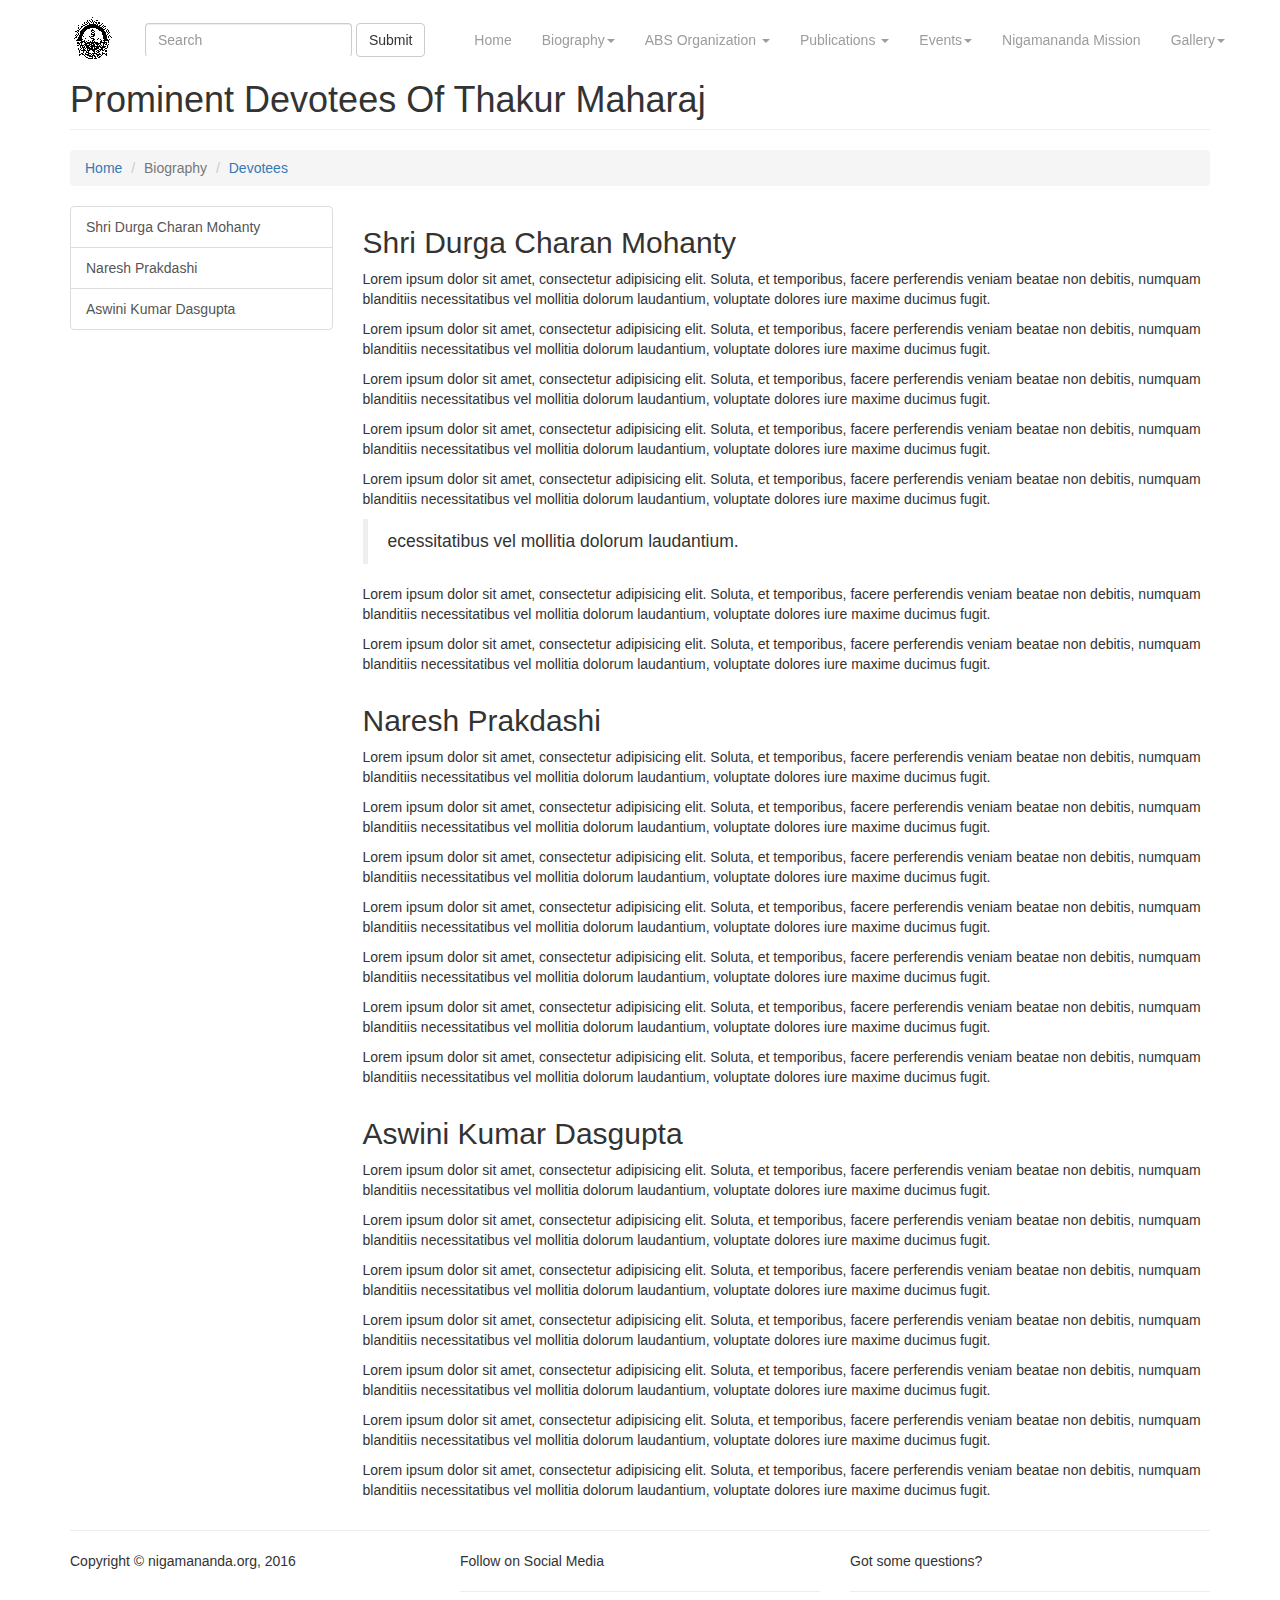
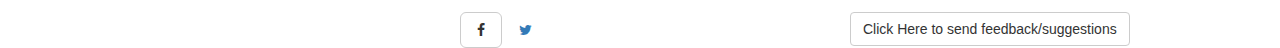
<file: devotees.html>
<!DOCTYPE html>
<html lang="en">

<head>

    <meta charset="utf-8">
    <meta http-equiv="X-UA-Compatible" content="IE=edge">
    <meta name="viewport" content="width=device-width, initial-scale=1">
    <meta name="description" content="">
    <meta name="author" content="">

    <title>nigamananda.org-Devotees</title>

    <!-- Bootstrap Core CSS -->
    <link href="css/bootstrap.min.css" rel="stylesheet">

    <!-- Custom CSS -->
    <link href="css/modern-business.css" rel="stylesheet">

    <link href="css/rwik-css.css" rel="stylesheet">
    <!-- Custom Fonts -->
    <link href="font-awesome/css/font-awesome.min.css" rel="stylesheet" type="text/css">

    <!-- HTML5 Shim and Respond.js IE8 support of HTML5 elements and media queries -->
    <!-- WARNING: Respond.js doesn't work if you view the page via file:// -->
    <!--[if lt IE 9]>
        <script src="https://oss.maxcdn.com/libs/html5shiv/3.7.0/html5shiv.js"></script>
        <script src="https://oss.maxcdn.com/libs/respond.js/1.4.2/respond.min.js"></script>
    <![endif]-->

</head>

<body class="padded">

   <!-- Navigation -->
    <nav class="navbar navbar-inverse navbar-fixed-top cbp-af-header" role="navigation">
        <div class="container">
            <!-- Brand and toggle get grouped for better mobile display -->
            <div class="navbar-header">
                <button type="button" class="navbar-toggle" data-toggle="collapse" data-target="#bs-example-navbar-collapse-1"> <span class="sr-only">Toggle navigation</span> <span class="icon-bar"></span> <span class="icon-bar"></span> <span class="icon-bar"></span> </button>
                <a class="navbar-brand" href="index.html"> <img class="nav-brand" alt="Brand" src="img/nigamananda_logo.jpg"> </a>
            </div>
            <!-- Collect the nav links, forms, and other content for toggling -->
            <div class="row">
                <div class="collapse navbar-collapse" id="bs-example-navbar-collapse-1">
                    <form class="navbar-form navbar-left" role="search" id="search-form">
                        <div class="form-group" id="search-bar">
                            <input type="text" class="form-control" placeholder="Search"> </div>
                        <button type="submit" class="btn btn-default">Submit</button>
                    </form>
                    <ul class="nav navbar-nav navbar-right">
                        <li> <a href="index.html">Home</a> </li>
                        <li class="dropdown"> <a href="#" class="dropdown-toggle" data-toggle="dropdown">Biography<b class="caret"></b></a>
                            <ul class="dropdown-menu">
                                <li> <a href="biography.html">Life History</a> </li>
                                <li> <a href="devotees.html">Notable Devotees</a> </li>
                                <li> <a href="thakur-bani.html">Thakur's Quotes</a> </li>
                                <li> <a href="thakur-letters.html">Thakur's Letters</a> </li>
                            </ul>
                        </li>
                        <li class="dropdown"> <a href="#" class="dropdown-toggle" data-toggle="dropdown">ABS Organization <b class="caret"></b></a>
                            <ul class="dropdown-menu">
                                <li> <a href="math-history.html">History</a> </li>
                                <li> <a href="mohantos.html">The Mohantos</a> </li>
                                <li> <a href="the-maths.html">Various Maths</a> </li>
                            </ul>
                        </li>
                        <li class="dropdown"> <a href="#" class="dropdown-toggle" data-toggle="dropdown">Publications <b class="caret"></b></a>
                            <ul class="dropdown-menu">
                                <li> <a href="aryadarpan.html">Aryadarpan-Mouthpiece</a> </li>
                                <li> <a href="#">Thakur's Books</a> </li>
                                <li> <a href="#">Thakur Music</a> </li>
                            </ul>
                        </li>
                        <li class="dropdown"> <a href="#" class="dropdown-toggle" data-toggle="dropdown">Events<b class="caret"></b></a>
                            <ul class="dropdown-menu">
                                <li> <a href="sammilani.html">Sammilani</a> </li>
                                <li> <a href="other-events.html">Other significant events</a> </li>
                                <li> <a href="events-calender.html">Events Calender</a> </li>
                            </ul>
                        </li>
                        <li> <a href="nigamananda-mission.html">Nigamananda Mission</a> </li>
                        <li class="dropdown"> <a href="#" class="dropdown-toggle" data-toggle="dropdown">Gallery<b class="caret"></b></a>
                            <ul class="dropdown-menu">
                                <li> <a href="gallery-historical.html">Historical Photo Archives</a> </li>
                                <li> <a href="gallery-events.html">Events</a> </li>
                            </ul>
                        </li>
                    </ul>
                </div>
                <!-- /.navbar-collapse -->
            </div>
        </div>
        <!-- /.container -->
    </nav>

    <!-- Page Content -->
    <div class="container">

        <!-- Page Heading/Breadcrumbs -->
        <div class="row">
            <div class="col-lg-12">
                <h1 class="page-header">Prominent Devotees Of Thakur Maharaj
                    
                </h1>
                <ol class="breadcrumb">
                    <li><a href="index.html">Home</a>
                    </li>
                    <li class="active">Biography</li>
                    <li><a href="devotees.html">Devotees</a>
                    </li>
                </ol>
            </div>
        </div>
        <!-- /.row -->

        <!-- Content Row -->
        <div class="row">
            <!-- Sidebar Column -->
            <div class="col-md-3">
                <div class="list-group" id="sidebar">
                    <a href="#shri-durga-charan-mohanty" class="list-group-item">Shri Durga Charan Mohanty</a>
                    <a href="#naresh-prakdashi" class="list-group-item">Naresh Prakdashi</a>
                    <a href="#aswini-kumar-dasgupta" class="list-group-item">Aswini Kumar Dasgupta</a>
                </div>
            </div>
            <!-- Content Column -->
            <div class="col-md-9" id="shri-durga-charan-mohanty">
                <h2>Shri Durga Charan Mohanty</h2>
                <p>Lorem ipsum dolor sit amet, consectetur adipisicing elit. Soluta, et temporibus, facere perferendis veniam beatae non debitis, numquam blanditiis necessitatibus vel mollitia dolorum laudantium, voluptate dolores iure maxime ducimus fugit.</p>
                
                <p>Lorem ipsum dolor sit amet, consectetur adipisicing elit. Soluta, et temporibus, facere perferendis veniam beatae non debitis, numquam blanditiis necessitatibus vel mollitia dolorum laudantium, voluptate dolores iure maxime ducimus fugit.</p>
                
                <p>Lorem ipsum dolor sit amet, consectetur adipisicing elit. Soluta, et temporibus, facere perferendis veniam beatae non debitis, numquam blanditiis necessitatibus vel mollitia dolorum laudantium, voluptate dolores iure maxime ducimus fugit.</p>
                
                <p>Lorem ipsum dolor sit amet, consectetur adipisicing elit. Soluta, et temporibus, facere perferendis veniam beatae non debitis, numquam blanditiis necessitatibus vel mollitia dolorum laudantium, voluptate dolores iure maxime ducimus fugit.</p>
                
                <p>Lorem ipsum dolor sit amet, consectetur adipisicing elit. Soluta, et temporibus, facere perferendis veniam beatae non debitis, numquam blanditiis necessitatibus vel mollitia dolorum laudantium, voluptate dolores iure maxime ducimus fugit.</p>
                
                <blockquote>ecessitatibus vel mollitia dolorum laudantium.</blockquote>
                
                <p>Lorem ipsum dolor sit amet, consectetur adipisicing elit. Soluta, et temporibus, facere perferendis veniam beatae non debitis, numquam blanditiis necessitatibus vel mollitia dolorum laudantium, voluptate dolores iure maxime ducimus fugit.</p>
                
                <p>Lorem ipsum dolor sit amet, consectetur adipisicing elit. Soluta, et temporibus, facere perferendis veniam beatae non debitis, numquam blanditiis necessitatibus vel mollitia dolorum laudantium, voluptate dolores iure maxime ducimus fugit.</p>
            </div>
            
            <div class="col-md-9 col-md-offset-3" id="naresh-prakdashi">
                <h2>Naresh Prakdashi</h2>
                <p>Lorem ipsum dolor sit amet, consectetur adipisicing elit. Soluta, et temporibus, facere perferendis veniam beatae non debitis, numquam blanditiis necessitatibus vel mollitia dolorum laudantium, voluptate dolores iure maxime ducimus fugit.</p>
                
                <p>Lorem ipsum dolor sit amet, consectetur adipisicing elit. Soluta, et temporibus, facere perferendis veniam beatae non debitis, numquam blanditiis necessitatibus vel mollitia dolorum laudantium, voluptate dolores iure maxime ducimus fugit.</p>
                
                <p>Lorem ipsum dolor sit amet, consectetur adipisicing elit. Soluta, et temporibus, facere perferendis veniam beatae non debitis, numquam blanditiis necessitatibus vel mollitia dolorum laudantium, voluptate dolores iure maxime ducimus fugit.</p>
                
                <p>Lorem ipsum dolor sit amet, consectetur adipisicing elit. Soluta, et temporibus, facere perferendis veniam beatae non debitis, numquam blanditiis necessitatibus vel mollitia dolorum laudantium, voluptate dolores iure maxime ducimus fugit.</p>
                
                <p>Lorem ipsum dolor sit amet, consectetur adipisicing elit. Soluta, et temporibus, facere perferendis veniam beatae non debitis, numquam blanditiis necessitatibus vel mollitia dolorum laudantium, voluptate dolores iure maxime ducimus fugit.</p>
                
                <p>Lorem ipsum dolor sit amet, consectetur adipisicing elit. Soluta, et temporibus, facere perferendis veniam beatae non debitis, numquam blanditiis necessitatibus vel mollitia dolorum laudantium, voluptate dolores iure maxime ducimus fugit.</p>
                
                <p>Lorem ipsum dolor sit amet, consectetur adipisicing elit. Soluta, et temporibus, facere perferendis veniam beatae non debitis, numquam blanditiis necessitatibus vel mollitia dolorum laudantium, voluptate dolores iure maxime ducimus fugit.</p>
            </div>
            
            <div class="col-md-9 col-md-offset-3" id="aswini-kumar-dasgupta">
                <h2>Aswini Kumar Dasgupta</h2>
                <p>Lorem ipsum dolor sit amet, consectetur adipisicing elit. Soluta, et temporibus, facere perferendis veniam beatae non debitis, numquam blanditiis necessitatibus vel mollitia dolorum laudantium, voluptate dolores iure maxime ducimus fugit.</p>
                
                <p>Lorem ipsum dolor sit amet, consectetur adipisicing elit. Soluta, et temporibus, facere perferendis veniam beatae non debitis, numquam blanditiis necessitatibus vel mollitia dolorum laudantium, voluptate dolores iure maxime ducimus fugit.</p>
                
                <p>Lorem ipsum dolor sit amet, consectetur adipisicing elit. Soluta, et temporibus, facere perferendis veniam beatae non debitis, numquam blanditiis necessitatibus vel mollitia dolorum laudantium, voluptate dolores iure maxime ducimus fugit.</p>
                
                <p>Lorem ipsum dolor sit amet, consectetur adipisicing elit. Soluta, et temporibus, facere perferendis veniam beatae non debitis, numquam blanditiis necessitatibus vel mollitia dolorum laudantium, voluptate dolores iure maxime ducimus fugit.</p>
                
                <p>Lorem ipsum dolor sit amet, consectetur adipisicing elit. Soluta, et temporibus, facere perferendis veniam beatae non debitis, numquam blanditiis necessitatibus vel mollitia dolorum laudantium, voluptate dolores iure maxime ducimus fugit.</p>
                
                <p>Lorem ipsum dolor sit amet, consectetur adipisicing elit. Soluta, et temporibus, facere perferendis veniam beatae non debitis, numquam blanditiis necessitatibus vel mollitia dolorum laudantium, voluptate dolores iure maxime ducimus fugit.</p>
                
                <p>Lorem ipsum dolor sit amet, consectetur adipisicing elit. Soluta, et temporibus, facere perferendis veniam beatae non debitis, numquam blanditiis necessitatibus vel mollitia dolorum laudantium, voluptate dolores iure maxime ducimus fugit.</p>
            </div>
        </div>
        <!-- /.row -->
        <hr>
    </div>
    <!-- Footer -->
    <footer>
    <div class="container">
            <div class="row">
                <section class="col-md-4 col-sm-12">
                    <p>Copyright &copy; nigamananda.org, 2016</p>
                </section>
                <section class="col-md-4 col-sm-12">
                <p>Follow on Social Media</p>
                    <hr>
                <a class="" href="#" title="Follow On Facebook"><span class="fa fa-facebook btn btn-default btn-lg"></span></a>
                <a class="btn" href="#" title="Follow On Twitter"><span class="fa fa-twitter"></span></a>
                </section>
                <section class="col-md-4 col-sm-12">
                    <p>Got some questions?</p>
                    <hr>
                    <button class="btn btn-default">Click Here to send feedback/suggestions</button>
                </section>
            </div>
        </div>
        </footer>
    <!-- /.container -->

    <!-- jQuery -->
    <script src="js/jquery.js"></script>

    <!-- Bootstrap Core JavaScript -->
    <script src="js/bootstrap.min.js"></script>
    <script src="js/classie.js"></script>
        <script src="js/cbpAnimatedHeader.js"></script>
    <script src="js/jquery-easing.js"></script>
    <script>
        $(function(){
                $('#sidebar a').bind('click',function(){
               $('html, body').stop().animate({
                   scrollTop: $($(this).attr('href')).offset().top-50
               },1500,'easeInOutExpo');
                event.preventDefault();
               });    
            }); 
    </script>

</body>

</html>
</file>
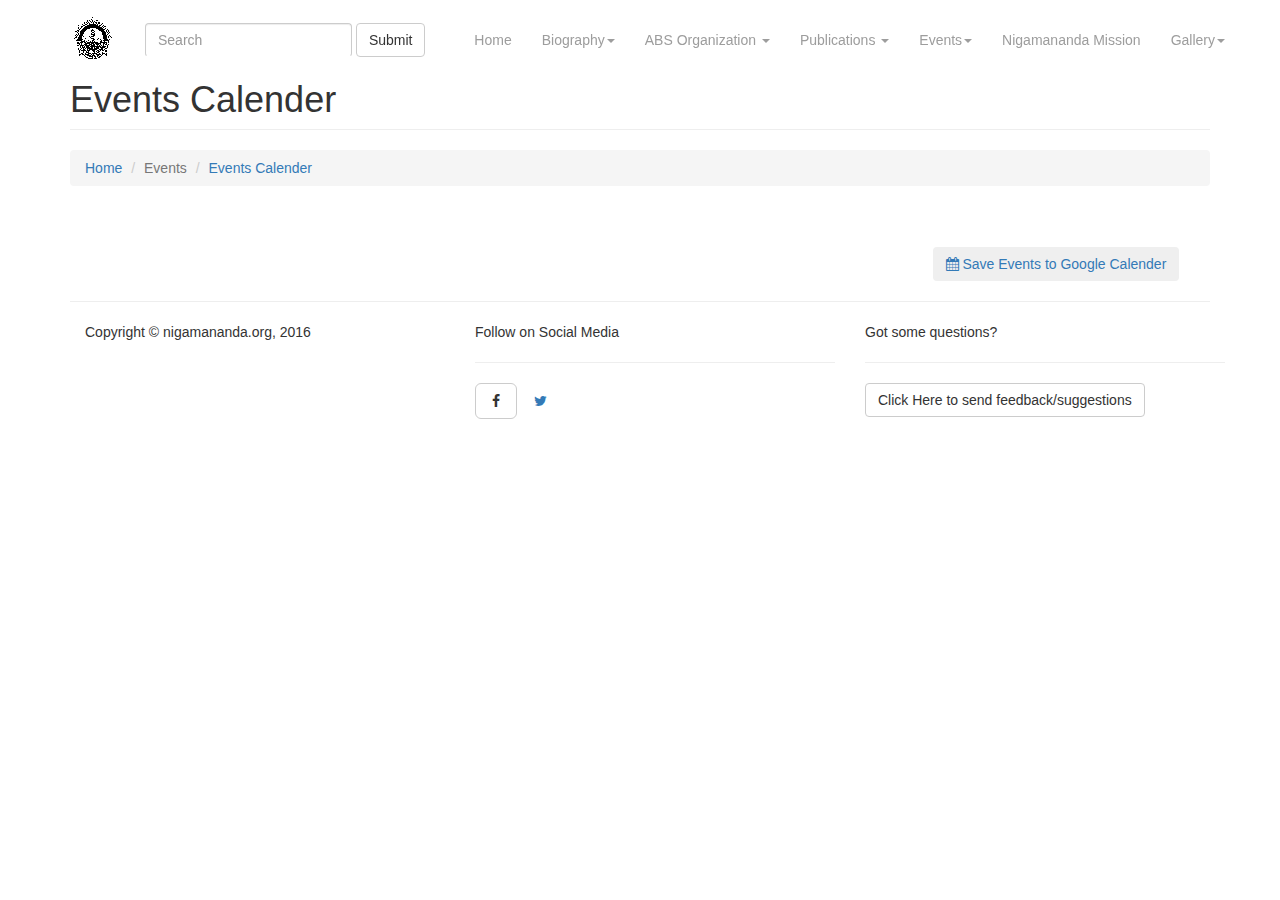
<file: events-calender.html>
<!DOCTYPE html>
<html lang="en">

<head>

    <meta charset="utf-8">
    <meta http-equiv="X-UA-Compatible" content="IE=edge">
    <meta name="viewport" content="width=device-width, initial-scale=1">
    <meta name="description" content="">
    <meta name="author" content="">

    <title>nigamananda.org-Events Calender</title>

    <!-- Bootstrap Core CSS -->
    <link href="css/bootstrap.min.css" rel="stylesheet">

    <!-- Custom CSS -->
    <link href="css/modern-business.css" rel="stylesheet">

    <link href="css/rwik-css.css" rel="stylesheet">
    <link href="css/bootstrap_table.css" rel="stylesheet">  
    <!-- Custom Fonts -->
    <link href="font-awesome/css/font-awesome.min.css" rel="stylesheet" type="text/css">
    

    
    
    

    <!-- HTML5 Shim and Respond.js IE8 support of HTML5 elements and media queries -->
    <!-- WARNING: Respond.js doesn't work if you view the page via file:// -->
    <!--[if lt IE 9]>
        <script src="https://oss.maxcdn.com/libs/html5shiv/3.7.0/html5shiv.js"></script>
        <script src="https://oss.maxcdn.com/libs/respond.js/1.4.2/respond.min.js"></script>
    <![endif]-->

</head>

<body class="padded">

    <!-- Navigation -->
    <nav class="navbar navbar-inverse navbar-fixed-top cbp-af-header" role="navigation">
        <div class="container">
            <!-- Brand and toggle get grouped for better mobile display -->
            <div class="navbar-header">
                <button type="button" class="navbar-toggle" data-toggle="collapse" data-target="#bs-example-navbar-collapse-1"> <span class="sr-only">Toggle navigation</span> <span class="icon-bar"></span> <span class="icon-bar"></span> <span class="icon-bar"></span> </button>
                <a class="navbar-brand" href="index.html"> <img class="nav-brand" alt="Brand" src="img/nigamananda_logo.jpg"> </a>
            </div>
            <!-- Collect the nav links, forms, and other content for toggling -->
            <div class="row">
                <div class="collapse navbar-collapse" id="bs-example-navbar-collapse-1">
                    <form class="navbar-form navbar-left" role="search" id="search-form">
                        <div class="form-group" id="search-bar">
                            <input type="text" class="form-control" placeholder="Search"> </div>
                        <button type="submit" class="btn btn-default">Submit</button>
                    </form>
                    <ul class="nav navbar-nav navbar-right">
                        <li> <a href="index.html">Home</a> </li>
                        <li class="dropdown"> <a href="#" class="dropdown-toggle" data-toggle="dropdown">Biography<b class="caret"></b></a>
                            <ul class="dropdown-menu">
                                <li> <a href="biography.html">Life History</a> </li>
                                <li> <a href="devotees.html">Notable Devotees</a> </li>
                                <li> <a href="thakur-bani.html">Thakur's Quotes</a> </li>
                                <li> <a href="thakur-letters.html">Thakur's Letters</a> </li>
                            </ul>
                        </li>
                        <li class="dropdown"> <a href="#" class="dropdown-toggle" data-toggle="dropdown">ABS Organization <b class="caret"></b></a>
                            <ul class="dropdown-menu">
                                <li> <a href="math-history.html">History</a> </li>
                                <li> <a href="mohantos.html">The Mohantos</a> </li>
                                <li> <a href="the-maths.html">Various Maths</a> </li>
                            </ul>
                        </li>
                        <li class="dropdown"> <a href="#" class="dropdown-toggle" data-toggle="dropdown">Publications <b class="caret"></b></a>
                            <ul class="dropdown-menu">
                                <li> <a href="aryadarpan.html">Aryadarpan-Mouthpiece</a> </li>
                                <li> <a href="#">Thakur's Books</a> </li>
                                <li> <a href="#">Thakur Music</a> </li>
                            </ul>
                        </li>
                        <li class="dropdown"> <a href="#" class="dropdown-toggle" data-toggle="dropdown">Events<b class="caret"></b></a>
                            <ul class="dropdown-menu">
                                <li> <a href="sammilani.html">Sammilani</a> </li>
                                <li> <a href="other-events.html">Other significant events</a> </li>
                                <li> <a href="events-calender.html">Events Calender</a> </li>
                            </ul>
                        </li>
                        <li> <a href="nigamananda-mission.html">Nigamananda Mission</a> </li>
                        <li class="dropdown"> <a href="#" class="dropdown-toggle" data-toggle="dropdown">Gallery<b class="caret"></b></a>
                            <ul class="dropdown-menu">
                                <li> <a href="gallery-historical.html">Historical Photo Archives</a> </li>
                                <li> <a href="gallery-events.html">Events</a> </li>
                            </ul>
                        </li>
                    </ul>
                </div>
                <!-- /.navbar-collapse -->
            </div>
        </div>
        <!-- /.container -->
    </nav>

    <!-- Page Content -->
    <div class="container">

        <!-- Page Heading/Breadcrumbs -->
        <div class="row">
            <div class="col-lg-12">
                <h1 class="page-header">Events Calender
                </h1>
                <ol class="breadcrumb">
                    <li><a href="index.html">Home</a>
                    </li>
                    <li class="active">Events</li>
                    <li><a href="events-calender.html">Events Calender</a>
                    </li>
                </ol>
            </div>
        </div>
        <!-- /.row -->

        <!-- Content Row -->
    <div class="row">
            <div class="col-md-9 col-md-offset-3" id="calendar"></div>  
        </div>
    <div class="row">
            <div class="col-md-offset-9 padded">
                <a href="#"><button class="btn btn-action"><i class="fa fa-calendar" aria-hidden="true"></i>  Save Events to Google Calender</button></a>
            </div>
        </div>
        <!-- /.row -->

        <hr>

        <!-- Footer -->
    <footer>
    <div class="container">
            <div class="row">
                <section class="col-md-4 col-sm-12">
                    <p>Copyright &copy; nigamananda.org, 2016</p>
                </section>
                <section class="col-md-4 col-sm-12">
                <p>Follow on Social Media</p>
                    <hr>
                <a class="" href="#" title="Follow On Facebook"><span class="fa fa-facebook btn btn-default btn-lg"></span></a>
                <a class="btn" href="#" title="Follow On Twitter"><span class="fa fa-twitter"></span></a>
                </section>
                <section class="col-md-4 col-sm-12">
                    <p>Got some questions?</p>
                    <hr>
                    <button class="btn btn-default">Click Here to send feedback/suggestions</button>
                </section>
            </div>
        </div>
        </footer>

    </div>
    <!-- /.container -->

    <!-- jQuery -->
    <script src="http://ajax.googleapis.com/ajax/libs/jquery/1.9.1/jquery.min.js"></script>
    
    <!-- Bootstrap Core JavaScript -->
    <script src="js/bootstrap.min.js"></script>
    <script src="js/bootstrap_calender.js"></script>
    <script src="js/classie.js"></script>
    <script src="js/cbpAnimatedHeader.js"></script>

    
</body>

</html>
</file>
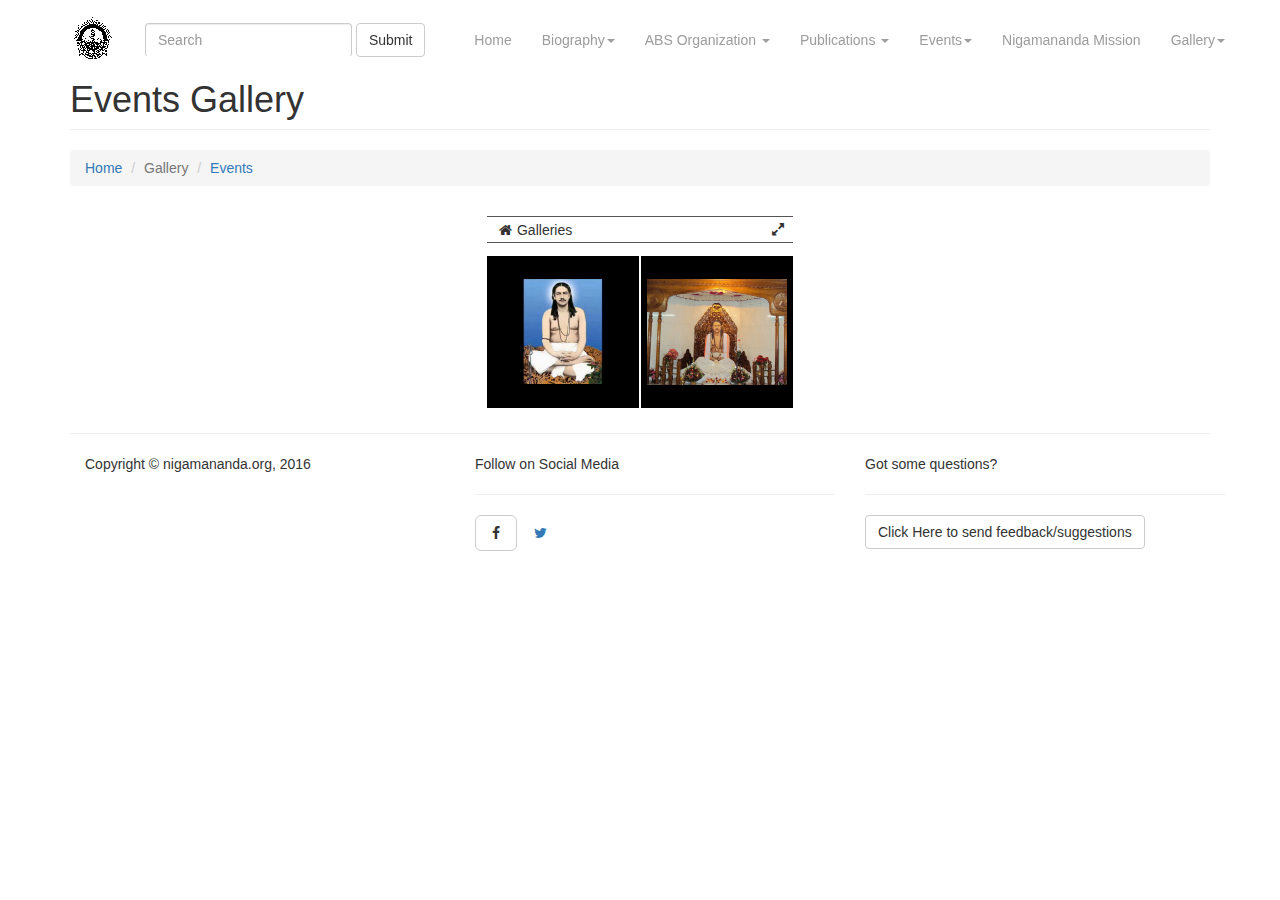
<file: gallery-events.html>
<!DOCTYPE html>
<html lang="en">

<head>

    <meta charset="utf-8">
    <meta http-equiv="X-UA-Compatible" content="IE=edge">
    <meta name="viewport" content="width=device-width, initial-scale=1">
    <meta name="description" content="">
    <meta name="author" content="">

    <title>nigamananda.org-Events Galllery</title>

    <!-- Bootstrap Core CSS -->
    <link href="css/bootstrap.min.css" rel="stylesheet">

    <!-- Custom CSS -->
    <link href="css/modern-business.css" rel="stylesheet">

    <link href="css/rwik-css.css" rel="stylesheet">
    <!-- Custom Fonts -->
    <link href="font-awesome/css/font-awesome.min.css" rel="stylesheet" type="text/css">
    
    <!--NanoGallery-->
    <link href="css/nanogallery.min.css" rel="stylesheet" type="text/css">
    
    
    

    <!-- HTML5 Shim and Respond.js IE8 support of HTML5 elements and media queries -->
    <!-- WARNING: Respond.js doesn't work if you view the page via file:// -->
    <!--[if lt IE 9]>
        <script src="https://oss.maxcdn.com/libs/html5shiv/3.7.0/html5shiv.js"></script>
        <script src="https://oss.maxcdn.com/libs/respond.js/1.4.2/respond.min.js"></script>
    <![endif]-->

</head>

<body class="padded">

    <!-- Navigation -->
    <nav class="navbar navbar-inverse navbar-fixed-top cbp-af-header" role="navigation">
        <div class="container">
            <!-- Brand and toggle get grouped for better mobile display -->
            <div class="navbar-header">
                <button type="button" class="navbar-toggle" data-toggle="collapse" data-target="#bs-example-navbar-collapse-1"> <span class="sr-only">Toggle navigation</span> <span class="icon-bar"></span> <span class="icon-bar"></span> <span class="icon-bar"></span> </button>
                <a class="navbar-brand" href="index.html"> <img class="nav-brand" alt="Brand" src="img/nigamananda_logo.jpg"> </a>
            </div>
            <!-- Collect the nav links, forms, and other content for toggling -->
            <div class="row">
                <div class="collapse navbar-collapse" id="bs-example-navbar-collapse-1">
                    <form class="navbar-form navbar-left" role="search" id="search-form">
                        <div class="form-group" id="search-bar">
                            <input type="text" class="form-control" placeholder="Search"> </div>
                        <button type="submit" class="btn btn-default">Submit</button>
                    </form>
                    <ul class="nav navbar-nav navbar-right">
                        <li> <a href="index.html">Home</a> </li>
                        <li class="dropdown"> <a href="#" class="dropdown-toggle" data-toggle="dropdown">Biography<b class="caret"></b></a>
                            <ul class="dropdown-menu">
                                <li> <a href="biography.html">Life History</a> </li>
                                <li> <a href="devotees.html">Notable Devotees</a> </li>
                                <li> <a href="thakur-bani.html">Thakur's Quotes</a> </li>
                                <li> <a href="thakur-letters.html">Thakur's Letters</a> </li>
                            </ul>
                        </li>
                        <li class="dropdown"> <a href="#" class="dropdown-toggle" data-toggle="dropdown">ABS Organization <b class="caret"></b></a>
                            <ul class="dropdown-menu">
                                <li> <a href="math-history.html">History</a> </li>
                                <li> <a href="mohantos.html">The Mohantos</a> </li>
                                <li> <a href="the-maths.html">Various Maths</a> </li>
                            </ul>
                        </li>
                        <li class="dropdown"> <a href="#" class="dropdown-toggle" data-toggle="dropdown">Publications <b class="caret"></b></a>
                            <ul class="dropdown-menu">
                                <li> <a href="aryadarpan.html">Aryadarpan-Mouthpiece</a> </li>
                                <li> <a href="#">Thakur's Books</a> </li>
                                <li> <a href="#">Thakur Music</a> </li>
                            </ul>
                        </li>
                        <li class="dropdown"> <a href="#" class="dropdown-toggle" data-toggle="dropdown">Events<b class="caret"></b></a>
                            <ul class="dropdown-menu">
                                <li> <a href="sammilani.html">Sammilani</a> </li>
                                <li> <a href="other-events.html">Other significant events</a> </li>
                                <li> <a href="events-calender.html">Events Calender</a> </li>
                            </ul>
                        </li>
                        <li> <a href="nigamananda-mission.html">Nigamananda Mission</a> </li>
                        <li class="dropdown"> <a href="#" class="dropdown-toggle" data-toggle="dropdown">Gallery<b class="caret"></b></a>
                            <ul class="dropdown-menu">
                                <li> <a href="gallery-historical.html">Historical Photo Archives</a> </li>
                                <li> <a href="gallery-events.html">Events</a> </li>
                            </ul>
                        </li>
                    </ul>
                </div>
                <!-- /.navbar-collapse -->
            </div>
        </div>
        <!-- /.container -->
    </nav>

    <!-- Page Content -->
    <div class="container">

        <!-- Page Heading/Breadcrumbs -->
        <div class="row">
            <div class="col-lg-12">
                <h1 class="page-header">Events Gallery
                </h1>
                <ol class="breadcrumb">
                    <li><a href="index.html">Home</a>
                    </li>
                    <li class="active">Gallery</li>
                    <li><a href="gallery-events.html">Events</a>
                    </li>
                </ol>
            </div>
        </div>
        <!-- /.row -->

        <!-- Content Row -->
    <div class="row">
    <div id="nanoGallery">
  <a href="img/nigamananda_1.jpg"
    data-ngkind="album"
    data-ngid="1"
    data-ngthumb="img/nigamananda_1.jpg"
    data-ngdesc="Jayaguru">Thakur Maharaj</a>
  
  <a href="img/nigamananda_1.jpg" 
    data-ngthumb="img/nigamananda_1.jpg" 
    data-ngid="10"
    data-ngalbumid="1">Thakur Maharaj 1</a>
  <a href="img/nigamananda_2.jpg"
    data-ngthumb="img/nigamananda_2.jpg"
    data-ngid="11"
    data-ngalbumid="1">Thakur Maharaj 2</a>

  
  <a href="img/nigamananda_3.jpg"
    data-ngkind="album"
    data-ngid="2"
    data-ngthumb="img/nigamananda_3.jpg"
     data-ngdesc="Jayaguru Jaymaa">Thakur</a>

  <a href="img/nigamananda_3.jpg" 
    data-ngthumb="img/nigamananda_3.jpg" 
    data-ngid="20"
    data-ngalbumid="2"
    data-ngdesc="Description2">Thakur</a>
  <a href="img/nigamananda_album_2.jpg" 
    data-ngthumb="img/nigamananda_album_2.jpg" 
    data-ngid="21"
    data-ngalbumid="2"
    data-ngdesc="Description2">Jayguru</a>

</div>
        </div>
        <!-- /.row -->

        <hr>

        <!-- Footer -->
    <footer>
    <div class="container">
            <div class="row">
                <section class="col-md-4 col-sm-12">
                    <p>Copyright &copy; nigamananda.org, 2016</p>
                </section>
                <section class="col-md-4 col-sm-12">
                <p>Follow on Social Media</p>
                    <hr>
                <a class="" href="#" title="Follow On Facebook"><span class="fa fa-facebook btn btn-default btn-lg"></span></a>
                <a class="btn" href="#" title="Follow On Twitter"><span class="fa fa-twitter"></span></a>
                </section>
                <section class="col-md-4 col-sm-12">
                    <p>Got some questions?</p>
                    <hr>
                    <button class="btn btn-default">Click Here to send feedback/suggestions</button>
                </section>
            </div>
        </div>
        </footer>

    </div>
    <!-- /.container -->

    <!-- jQuery -->
    <script src="js/jquery.js"></script>
    
    <!-- Bootstrap Core JavaScript -->
    <script src="js/bootstrap.min.js"></script>
    
    <script type="text/javascript" src="js/jquery.nanogallery.min.js"></script>

    <script>
        $(document).ready(function () {
      jQuery("#nanoGallery").nanoGallery({
  	 thumbnailL1Width:'140 XS100 SM100', thumbnailL1Height:'140 XS100 SM100',
      thumbnailWidth:'auto', thumbnailHeight:'200 XS80 SM150 LA250 XL290',
      
      
      thumbnailHoverEffect:[{name: 'imageScale150', duration:700}, {name:'labelAppear75', duration:400}, {name:'descriptionAppear', duration:1000}],
      paginationMaxLinesPerPage: 10,
      imageTransition : 'slide',
      thumbnailLabel:{ display:true, align:'center', position:'overImageOnMiddle' },
      galleryFullpageButton: true
  });
      });
    </script>
    <script src="js/classie.js"></script>
        <script src="js/cbpAnimatedHeader.js"></script>
</body>

</html>
</file>
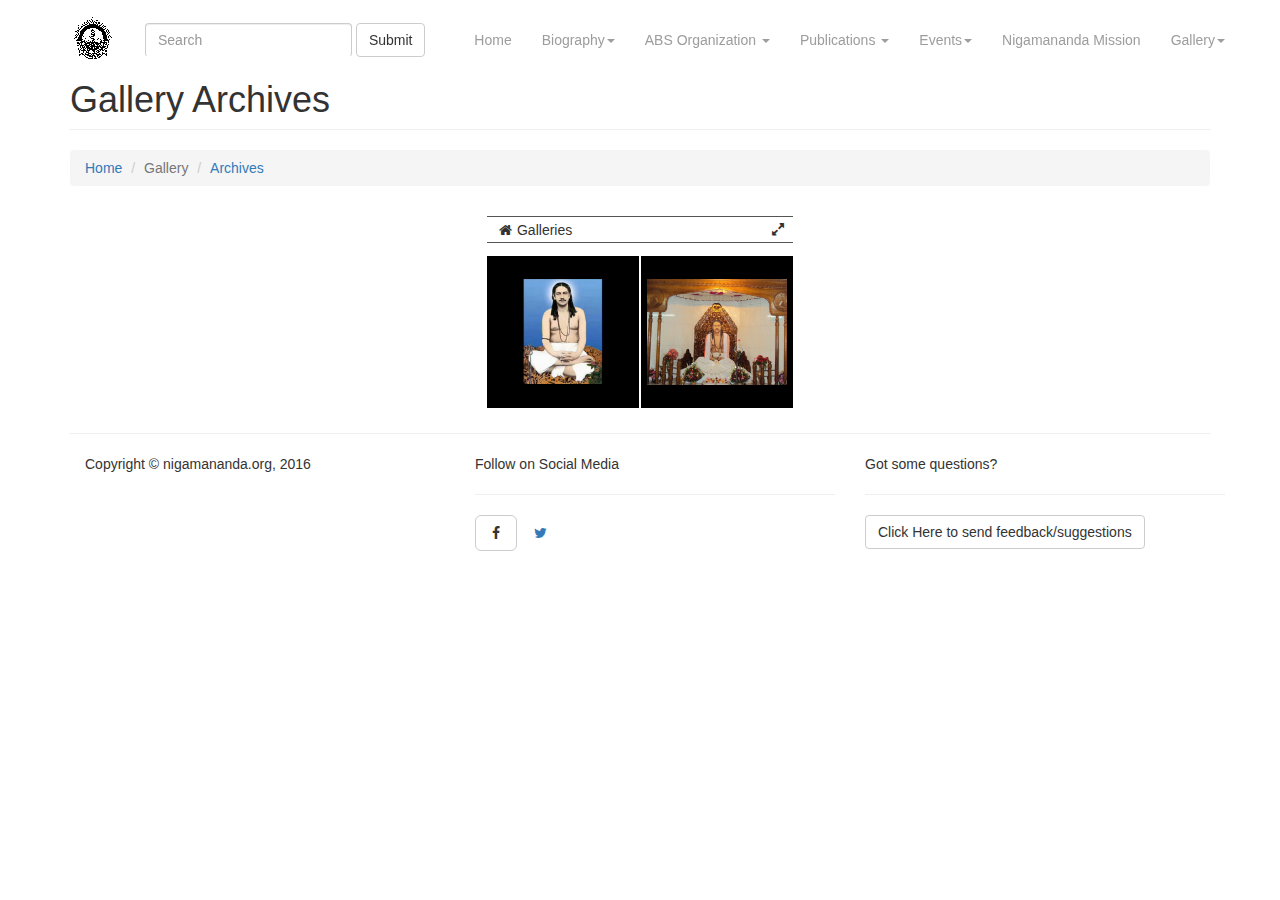
<file: gallery-historical.html>
<!DOCTYPE html>
<html lang="en">

<head>

    <meta charset="utf-8">
    <meta http-equiv="X-UA-Compatible" content="IE=edge">
    <meta name="viewport" content="width=device-width, initial-scale=1">
    <meta name="description" content="">
    <meta name="author" content="">

    <title>nigamananda.org-Galllery</title>

    <!-- Bootstrap Core CSS -->
    <link href="css/bootstrap.min.css" rel="stylesheet">

    <!-- Custom CSS -->
    <link href="css/modern-business.css" rel="stylesheet">

    <link href="css/rwik-css.css" rel="stylesheet">
    <!-- Custom Fonts -->
    <link href="font-awesome/css/font-awesome.min.css" rel="stylesheet" type="text/css">
    
    <!--NanoGallery-->
    <link href="css/nanogallery.min.css" rel="stylesheet" type="text/css">
    
    
    

    <!-- HTML5 Shim and Respond.js IE8 support of HTML5 elements and media queries -->
    <!-- WARNING: Respond.js doesn't work if you view the page via file:// -->
    <!--[if lt IE 9]>
        <script src="https://oss.maxcdn.com/libs/html5shiv/3.7.0/html5shiv.js"></script>
        <script src="https://oss.maxcdn.com/libs/respond.js/1.4.2/respond.min.js"></script>
    <![endif]-->

</head>

<body class="padded">

    <!-- Navigation -->
    <nav class="navbar navbar-inverse navbar-fixed-top cbp-af-header" role="navigation">
        <div class="container">
            <!-- Brand and toggle get grouped for better mobile display -->
            <div class="navbar-header">
                <button type="button" class="navbar-toggle" data-toggle="collapse" data-target="#bs-example-navbar-collapse-1"> <span class="sr-only">Toggle navigation</span> <span class="icon-bar"></span> <span class="icon-bar"></span> <span class="icon-bar"></span> </button>
                <a class="navbar-brand" href="index.html"> <img class="nav-brand" alt="Brand" src="img/nigamananda_logo.jpg"> </a>
            </div>
            <!-- Collect the nav links, forms, and other content for toggling -->
            <div class="row">
                <div class="collapse navbar-collapse" id="bs-example-navbar-collapse-1">
                    <form class="navbar-form navbar-left" role="search" id="search-form">
                        <div class="form-group" id="search-bar">
                            <input type="text" class="form-control" placeholder="Search"> </div>
                        <button type="submit" class="btn btn-default">Submit</button>
                    </form>
                    <ul class="nav navbar-nav navbar-right">
                        <li> <a href="index.html">Home</a> </li>
                        <li class="dropdown"> <a href="#" class="dropdown-toggle" data-toggle="dropdown">Biography<b class="caret"></b></a>
                            <ul class="dropdown-menu">
                                <li> <a href="biography.html">Life History</a> </li>
                                <li> <a href="devotees.html">Notable Devotees</a> </li>
                                <li> <a href="thakur-bani.html">Thakur's Quotes</a> </li>
                                <li> <a href="thakur-letters.html">Thakur's Letters</a> </li>
                            </ul>
                        </li>
                        <li class="dropdown"> <a href="#" class="dropdown-toggle" data-toggle="dropdown">ABS Organization <b class="caret"></b></a>
                            <ul class="dropdown-menu">
                                <li> <a href="math-history.html">History</a> </li>
                                <li> <a href="mohantos.html">The Mohantos</a> </li>
                                <li> <a href="the-maths.html">Various Maths</a> </li>
                            </ul>
                        </li>
                        <li class="dropdown"> <a href="#" class="dropdown-toggle" data-toggle="dropdown">Publications <b class="caret"></b></a>
                            <ul class="dropdown-menu">
                                <li> <a href="aryadarpan.html">Aryadarpan-Mouthpiece</a> </li>
                                <li> <a href="#">Thakur's Books</a> </li>
                                <li> <a href="#">Thakur Music</a> </li>
                            </ul>
                        </li>
                        <li class="dropdown"> <a href="#" class="dropdown-toggle" data-toggle="dropdown">Events<b class="caret"></b></a>
                            <ul class="dropdown-menu">
                                <li> <a href="sammilani.html">Sammilani</a> </li>
                                <li> <a href="other-events.html">Other significant events</a> </li>
                                <li> <a href="events-calender.html">Events Calender</a> </li>
                            </ul>
                        </li>
                        <li> <a href="nigamananda-mission.html">Nigamananda Mission</a> </li>
                        <li class="dropdown"> <a href="#" class="dropdown-toggle" data-toggle="dropdown">Gallery<b class="caret"></b></a>
                            <ul class="dropdown-menu">
                                <li> <a href="gallery-historical.html">Historical Photo Archives</a> </li>
                                <li> <a href="gallery-events.html">Events</a> </li>
                            </ul>
                        </li>
                    </ul>
                </div>
                <!-- /.navbar-collapse -->
            </div>
        </div>
        <!-- /.container -->
    </nav>

    <!-- Page Content -->
    <div class="container">

        <!-- Page Heading/Breadcrumbs -->
        <div class="row">
            <div class="col-lg-12">
                <h1 class="page-header">Gallery Archives
                </h1>
                <ol class="breadcrumb">
                    <li><a href="index.html">Home</a>
                    </li>
                    <li class="active">Gallery</li>
                    <li><a href="gallery-historical.html">Archives</a>
                    </li>
                </ol>
            </div>
        </div>
        <!-- /.row -->

        <!-- Content Row -->
    <div class="row">
    <div id="nanoGallery">
  <a href="img/nigamananda_1.jpg"
    data-ngkind="album"
    data-ngid="1"
    data-ngthumb="img/nigamananda_1.jpg"
    data-ngdesc="Jayaguru">Thakur Maharaj</a>
  
  <a href="img/nigamananda_1.jpg" 
    data-ngthumb="img/nigamananda_1.jpg" 
    data-ngid="10"
    data-ngalbumid="1">Thakur Maharaj 1</a>
  <a href="img/nigamananda_2.jpg"
    data-ngthumb="img/nigamananda_2.jpg"
    data-ngid="11"
    data-ngalbumid="1">Thakur Maharaj 2</a>

  
  <a href="img/nigamananda_3.jpg"
    data-ngkind="album"
    data-ngid="2"
    data-ngthumb="img/nigamananda_3.jpg"
     data-ngdesc="Jayaguru Jaymaa">Events</a>

  <a href="img/nigamananda_3.jpg" 
    data-ngthumb="img/nigamananda_3.jpg" 
    data-ngid="20"
    data-ngalbumid="2"
    data-ngdesc="Description2">Thakur</a>
  <a href="img/nigamananda_album_2.jpg" 
    data-ngthumb="img/nigamananda_album_2.jpg" 
    data-ngid="21"
    data-ngalbumid="2"
    data-ngdesc="Description2">Jayguru</a>

</div>
        </div>
        <!-- /.row -->

        <hr>

        <!-- Footer -->
    <footer>
    <div class="container">
            <div class="row">
                <section class="col-md-4 col-sm-12">
                    <p>Copyright &copy; nigamananda.org, 2016</p>
                </section>
                <section class="col-md-4 col-sm-12">
                <p>Follow on Social Media</p>
                    <hr>
                <a class="" href="#" title="Follow On Facebook"><span class="fa fa-facebook btn btn-default btn-lg"></span></a>
                <a class="btn" href="#" title="Follow On Twitter"><span class="fa fa-twitter"></span></a>
                </section>
                <section class="col-md-4 col-sm-12">
                    <p>Got some questions?</p>
                    <hr>
                    <button class="btn btn-default">Click Here to send feedback/suggestions</button>
                </section>
            </div>
        </div>
        </footer>

    </div>
    <!-- /.container -->

    <!-- jQuery -->
    <script src="js/jquery.js"></script>
    
    <!-- Bootstrap Core JavaScript -->
    <script src="js/bootstrap.min.js"></script>
    
    <script type="text/javascript" src="js/jquery.nanogallery.min.js"></script>

    <script>
        $(document).ready(function () {
      jQuery("#nanoGallery").nanoGallery({
  	 thumbnailL1Width:'140 XS100 SM100', thumbnailL1Height:'140 XS100 SM100',
      thumbnailWidth:'auto', thumbnailHeight:'200 XS80 SM150 LA250 XL290',
      thumbnailHoverEffect:[{name: 'imageScale150', duration:700}, {name:'labelAppear75', duration:400}, {name:'descriptionAppear', duration:1000}],
      paginationMaxLinesPerPage: 10,
      imageTransition : 'slide',
      thumbnailLabel:{ display:true, align:'center', position:'overImageOnMiddle' },
      galleryFullpageButton: true
  });
      });
    </script>
    <script src="js/classie.js"></script>
        <script src="js/cbpAnimatedHeader.js"></script>
</body>

</html>
</file>
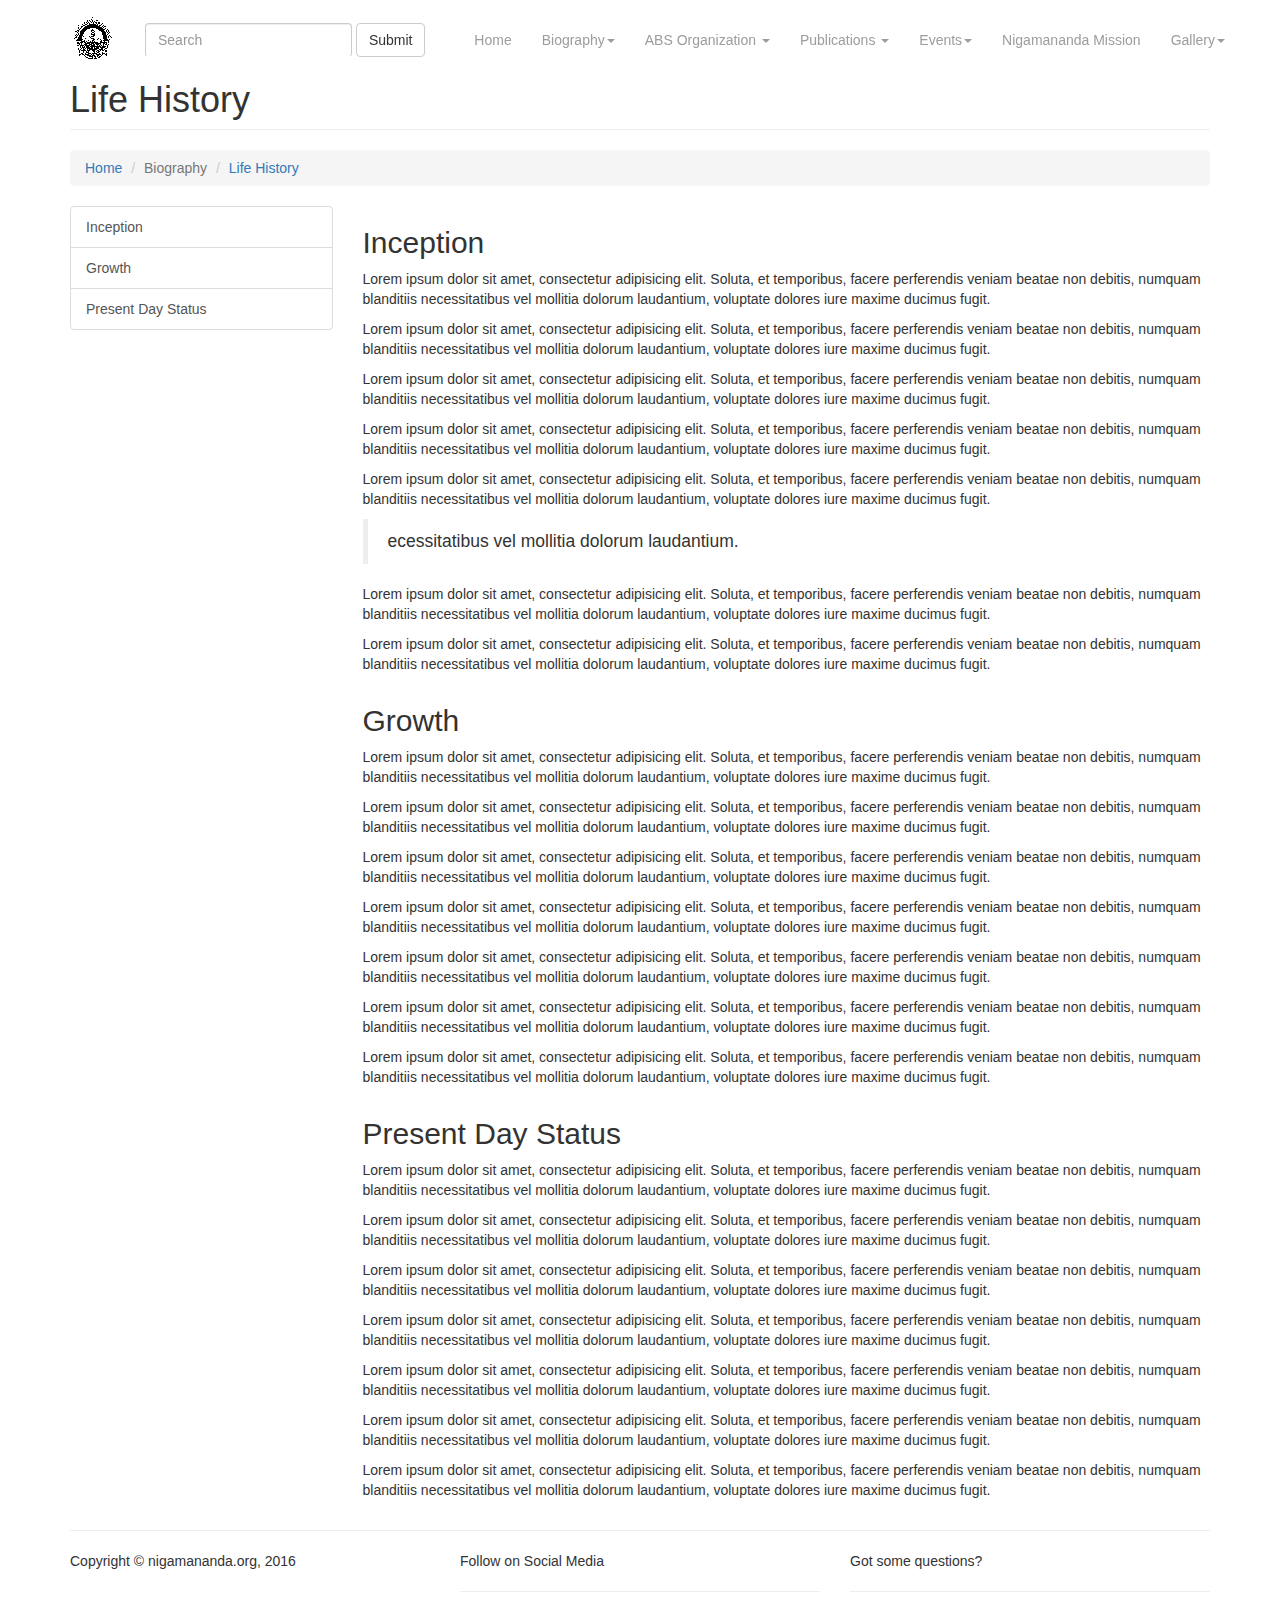
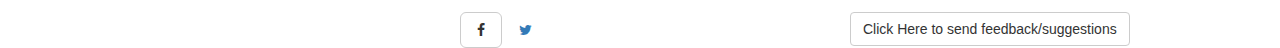
<file: math-history.html>
<!DOCTYPE html>
<html lang="en">

<head>

    <meta charset="utf-8">
    <meta http-equiv="X-UA-Compatible" content="IE=edge">
    <meta name="viewport" content="width=device-width, initial-scale=1">
    <meta name="description" content="">
    <meta name="author" content="">

    <title>nigamananda.org-Biography</title>

    <!-- Bootstrap Core CSS -->
    <link href="css/bootstrap.min.css" rel="stylesheet">

    <!-- Custom CSS -->
    <link href="css/modern-business.css" rel="stylesheet">

    <link href="css/rwik-css.css" rel="stylesheet">
    <!-- Custom Fonts -->
    <link href="font-awesome/css/font-awesome.min.css" rel="stylesheet" type="text/css">

    <!-- HTML5 Shim and Respond.js IE8 support of HTML5 elements and media queries -->
    <!-- WARNING: Respond.js doesn't work if you view the page via file:// -->
    <!--[if lt IE 9]>
        <script src="https://oss.maxcdn.com/libs/html5shiv/3.7.0/html5shiv.js"></script>
        <script src="https://oss.maxcdn.com/libs/respond.js/1.4.2/respond.min.js"></script>
    <![endif]-->

</head>

<body class="padded">

    <!-- Navigation -->
    <nav class="navbar navbar-inverse navbar-fixed-top cbp-af-header" role="navigation">
        <div class="container">
            <!-- Brand and toggle get grouped for better mobile display -->
            <div class="navbar-header">
                <button type="button" class="navbar-toggle" data-toggle="collapse" data-target="#bs-example-navbar-collapse-1"> <span class="sr-only">Toggle navigation</span> <span class="icon-bar"></span> <span class="icon-bar"></span> <span class="icon-bar"></span> </button>
                <a class="navbar-brand" href="index.html"> <img class="nav-brand" alt="Brand" src="img/nigamananda_logo.jpg"> </a>
            </div>
            <!-- Collect the nav links, forms, and other content for toggling -->
            <div class="row">
                <div class="collapse navbar-collapse" id="bs-example-navbar-collapse-1">
                    <form class="navbar-form navbar-left" role="search" id="search-form">
                        <div class="form-group" id="search-bar">
                            <input type="text" class="form-control" placeholder="Search"> </div>
                        <button type="submit" class="btn btn-default">Submit</button>
                    </form>
                    <ul class="nav navbar-nav navbar-right">
                        <li> <a href="index.html">Home</a> </li>
                        <li class="dropdown"> <a href="#" class="dropdown-toggle" data-toggle="dropdown">Biography<b class="caret"></b></a>
                            <ul class="dropdown-menu">
                                <li> <a href="biography.html">Life History</a> </li>
                                <li> <a href="devotees.html">Notable Devotees</a> </li>
                                <li> <a href="thakur-bani.html">Thakur's Quotes</a> </li>
                                <li> <a href="thakur-letters.html">Thakur's Letters</a> </li>
                            </ul>
                        </li>
                        <li class="dropdown"> <a href="#" class="dropdown-toggle" data-toggle="dropdown">ABS Organization <b class="caret"></b></a>
                            <ul class="dropdown-menu">
                                <li> <a href="math-history.html">History</a> </li>
                                <li> <a href="mohantos.html">The Mohantos</a> </li>
                                <li> <a href="the-maths.html">Various Maths</a> </li>
                            </ul>
                        </li>
                        <li class="dropdown"> <a href="#" class="dropdown-toggle" data-toggle="dropdown">Publications <b class="caret"></b></a>
                            <ul class="dropdown-menu">
                                <li> <a href="aryadarpan.html">Aryadarpan-Mouthpiece</a> </li>
                                <li> <a href="#">Thakur's Books</a> </li>
                                <li> <a href="#">Thakur Music</a> </li>
                            </ul>
                        </li>
                        <li class="dropdown"> <a href="#" class="dropdown-toggle" data-toggle="dropdown">Events<b class="caret"></b></a>
                            <ul class="dropdown-menu">
                                <li> <a href="sammilani.html">Sammilani</a> </li>
                                <li> <a href="other-events.html">Other significant events</a> </li>
                                <li> <a href="events-calender.html">Events Calender</a> </li>
                            </ul>
                        </li>
                        <li> <a href="nigamananda-mission.html">Nigamananda Mission</a> </li>
                        <li class="dropdown"> <a href="#" class="dropdown-toggle" data-toggle="dropdown">Gallery<b class="caret"></b></a>
                            <ul class="dropdown-menu">
                                <li> <a href="gallery-historical.html">Historical Photo Archives</a> </li>
                                <li> <a href="gallery-events.html">Events</a> </li>
                            </ul>
                        </li>
                    </ul>
                </div>
                <!-- /.navbar-collapse -->
            </div>
        </div>
        <!-- /.container -->
    </nav>

    <!-- Page Content -->
    <div class="container">

        <!-- Page Heading/Breadcrumbs -->
        <div class="row">
            <div class="col-lg-12">
                <h1 class="page-header">Life History
                    
                </h1>
                <ol class="breadcrumb">
                    <li><a href="index.html">Home</a>
                    </li>
                    <li class="active">Biography</li>
                    <li><a href="biography.html">Life History</a>
                    </li>
                </ol>
            </div>
        </div>
        <!-- /.row -->

        <!-- Content Row -->
        <div class="row">
            <!-- Sidebar Column -->
            <div class="col-md-3">
                <div class="list-group" id="sidebar">
                    <a href="#inception" class="list-group-item">Inception</a>
                    <a href="#growth" class="list-group-item">Growth</a>
                    <a href="#present-day-status" class="list-group-item">Present Day Status</a>
                </div>
            </div>
            <!-- Content Column -->
            <div class="col-md-9" id="inception">
                <h2>Inception</h2>
                <p>Lorem ipsum dolor sit amet, consectetur adipisicing elit. Soluta, et temporibus, facere perferendis veniam beatae non debitis, numquam blanditiis necessitatibus vel mollitia dolorum laudantium, voluptate dolores iure maxime ducimus fugit.</p>
                
                <p>Lorem ipsum dolor sit amet, consectetur adipisicing elit. Soluta, et temporibus, facere perferendis veniam beatae non debitis, numquam blanditiis necessitatibus vel mollitia dolorum laudantium, voluptate dolores iure maxime ducimus fugit.</p>
                
                <p>Lorem ipsum dolor sit amet, consectetur adipisicing elit. Soluta, et temporibus, facere perferendis veniam beatae non debitis, numquam blanditiis necessitatibus vel mollitia dolorum laudantium, voluptate dolores iure maxime ducimus fugit.</p>
                
                <p>Lorem ipsum dolor sit amet, consectetur adipisicing elit. Soluta, et temporibus, facere perferendis veniam beatae non debitis, numquam blanditiis necessitatibus vel mollitia dolorum laudantium, voluptate dolores iure maxime ducimus fugit.</p>
                
                <p>Lorem ipsum dolor sit amet, consectetur adipisicing elit. Soluta, et temporibus, facere perferendis veniam beatae non debitis, numquam blanditiis necessitatibus vel mollitia dolorum laudantium, voluptate dolores iure maxime ducimus fugit.</p>
                
                <blockquote>ecessitatibus vel mollitia dolorum laudantium.</blockquote>
                
                <p>Lorem ipsum dolor sit amet, consectetur adipisicing elit. Soluta, et temporibus, facere perferendis veniam beatae non debitis, numquam blanditiis necessitatibus vel mollitia dolorum laudantium, voluptate dolores iure maxime ducimus fugit.</p>
                
                <p>Lorem ipsum dolor sit amet, consectetur adipisicing elit. Soluta, et temporibus, facere perferendis veniam beatae non debitis, numquam blanditiis necessitatibus vel mollitia dolorum laudantium, voluptate dolores iure maxime ducimus fugit.</p>
            </div>
            
            <div class="col-md-9 col-md-offset-3" id="growth">
                <h2>Growth</h2>
                <p>Lorem ipsum dolor sit amet, consectetur adipisicing elit. Soluta, et temporibus, facere perferendis veniam beatae non debitis, numquam blanditiis necessitatibus vel mollitia dolorum laudantium, voluptate dolores iure maxime ducimus fugit.</p>
                
                <p>Lorem ipsum dolor sit amet, consectetur adipisicing elit. Soluta, et temporibus, facere perferendis veniam beatae non debitis, numquam blanditiis necessitatibus vel mollitia dolorum laudantium, voluptate dolores iure maxime ducimus fugit.</p>
                
                <p>Lorem ipsum dolor sit amet, consectetur adipisicing elit. Soluta, et temporibus, facere perferendis veniam beatae non debitis, numquam blanditiis necessitatibus vel mollitia dolorum laudantium, voluptate dolores iure maxime ducimus fugit.</p>
                
                <p>Lorem ipsum dolor sit amet, consectetur adipisicing elit. Soluta, et temporibus, facere perferendis veniam beatae non debitis, numquam blanditiis necessitatibus vel mollitia dolorum laudantium, voluptate dolores iure maxime ducimus fugit.</p>
                
                <p>Lorem ipsum dolor sit amet, consectetur adipisicing elit. Soluta, et temporibus, facere perferendis veniam beatae non debitis, numquam blanditiis necessitatibus vel mollitia dolorum laudantium, voluptate dolores iure maxime ducimus fugit.</p>
                
                <p>Lorem ipsum dolor sit amet, consectetur adipisicing elit. Soluta, et temporibus, facere perferendis veniam beatae non debitis, numquam blanditiis necessitatibus vel mollitia dolorum laudantium, voluptate dolores iure maxime ducimus fugit.</p>
                
                <p>Lorem ipsum dolor sit amet, consectetur adipisicing elit. Soluta, et temporibus, facere perferendis veniam beatae non debitis, numquam blanditiis necessitatibus vel mollitia dolorum laudantium, voluptate dolores iure maxime ducimus fugit.</p>
            </div>
            
            <div class="col-md-9 col-md-offset-3" id="present-day-status">
                <h2>Present Day Status</h2>
                <p>Lorem ipsum dolor sit amet, consectetur adipisicing elit. Soluta, et temporibus, facere perferendis veniam beatae non debitis, numquam blanditiis necessitatibus vel mollitia dolorum laudantium, voluptate dolores iure maxime ducimus fugit.</p>
                
                <p>Lorem ipsum dolor sit amet, consectetur adipisicing elit. Soluta, et temporibus, facere perferendis veniam beatae non debitis, numquam blanditiis necessitatibus vel mollitia dolorum laudantium, voluptate dolores iure maxime ducimus fugit.</p>
                
                <p>Lorem ipsum dolor sit amet, consectetur adipisicing elit. Soluta, et temporibus, facere perferendis veniam beatae non debitis, numquam blanditiis necessitatibus vel mollitia dolorum laudantium, voluptate dolores iure maxime ducimus fugit.</p>
                
                <p>Lorem ipsum dolor sit amet, consectetur adipisicing elit. Soluta, et temporibus, facere perferendis veniam beatae non debitis, numquam blanditiis necessitatibus vel mollitia dolorum laudantium, voluptate dolores iure maxime ducimus fugit.</p>
                
                <p>Lorem ipsum dolor sit amet, consectetur adipisicing elit. Soluta, et temporibus, facere perferendis veniam beatae non debitis, numquam blanditiis necessitatibus vel mollitia dolorum laudantium, voluptate dolores iure maxime ducimus fugit.</p>
                
                <p>Lorem ipsum dolor sit amet, consectetur adipisicing elit. Soluta, et temporibus, facere perferendis veniam beatae non debitis, numquam blanditiis necessitatibus vel mollitia dolorum laudantium, voluptate dolores iure maxime ducimus fugit.</p>
                
                <p>Lorem ipsum dolor sit amet, consectetur adipisicing elit. Soluta, et temporibus, facere perferendis veniam beatae non debitis, numquam blanditiis necessitatibus vel mollitia dolorum laudantium, voluptate dolores iure maxime ducimus fugit.</p>
            </div>
        </div>
        <!-- /.row -->
        <hr>
    </div>
    <!-- Footer -->
    <footer>
    <div class="container">
            <div class="row">
                <section class="col-md-4 col-sm-12">
                    <p>Copyright &copy; nigamananda.org, 2016</p>
                </section>
                <section class="col-md-4 col-sm-12">
                <p>Follow on Social Media</p>
                    <hr>
                <a class="" href="#" title="Follow On Facebook"><span class="fa fa-facebook btn btn-default btn-lg"></span></a>
                <a class="btn" href="#" title="Follow On Twitter"><span class="fa fa-twitter"></span></a>
                </section>
                <section class="col-md-4 col-sm-12">
                    <p>Got some questions?</p>
                    <hr>
                    <button class="btn btn-default">Click Here to send feedback/suggestions</button>
                </section>
            </div>
        </div>
        </footer>
    <!-- /.container -->

    <!-- jQuery -->
    <script src="js/jquery.js"></script>

    <!-- Bootstrap Core JavaScript -->
    <script src="js/bootstrap.min.js"></script>
    <script src="js/classie.js"></script>
        <script src="js/cbpAnimatedHeader.js"></script>
    <script src="js/cbpAnimatedHeader.js"></script>
    <script src="js/jquery-easing.js"></script>
    <script>
        $(function(){
                $('#sidebar a').bind('click',function(){
               $('html, body').stop().animate({
                   scrollTop: $($(this).attr('href')).offset().top-50
               },1000,'easeInOutExpo');
                event.preventDefault();
               });    
            }); 
    </script>
</body>

</html>
</file>
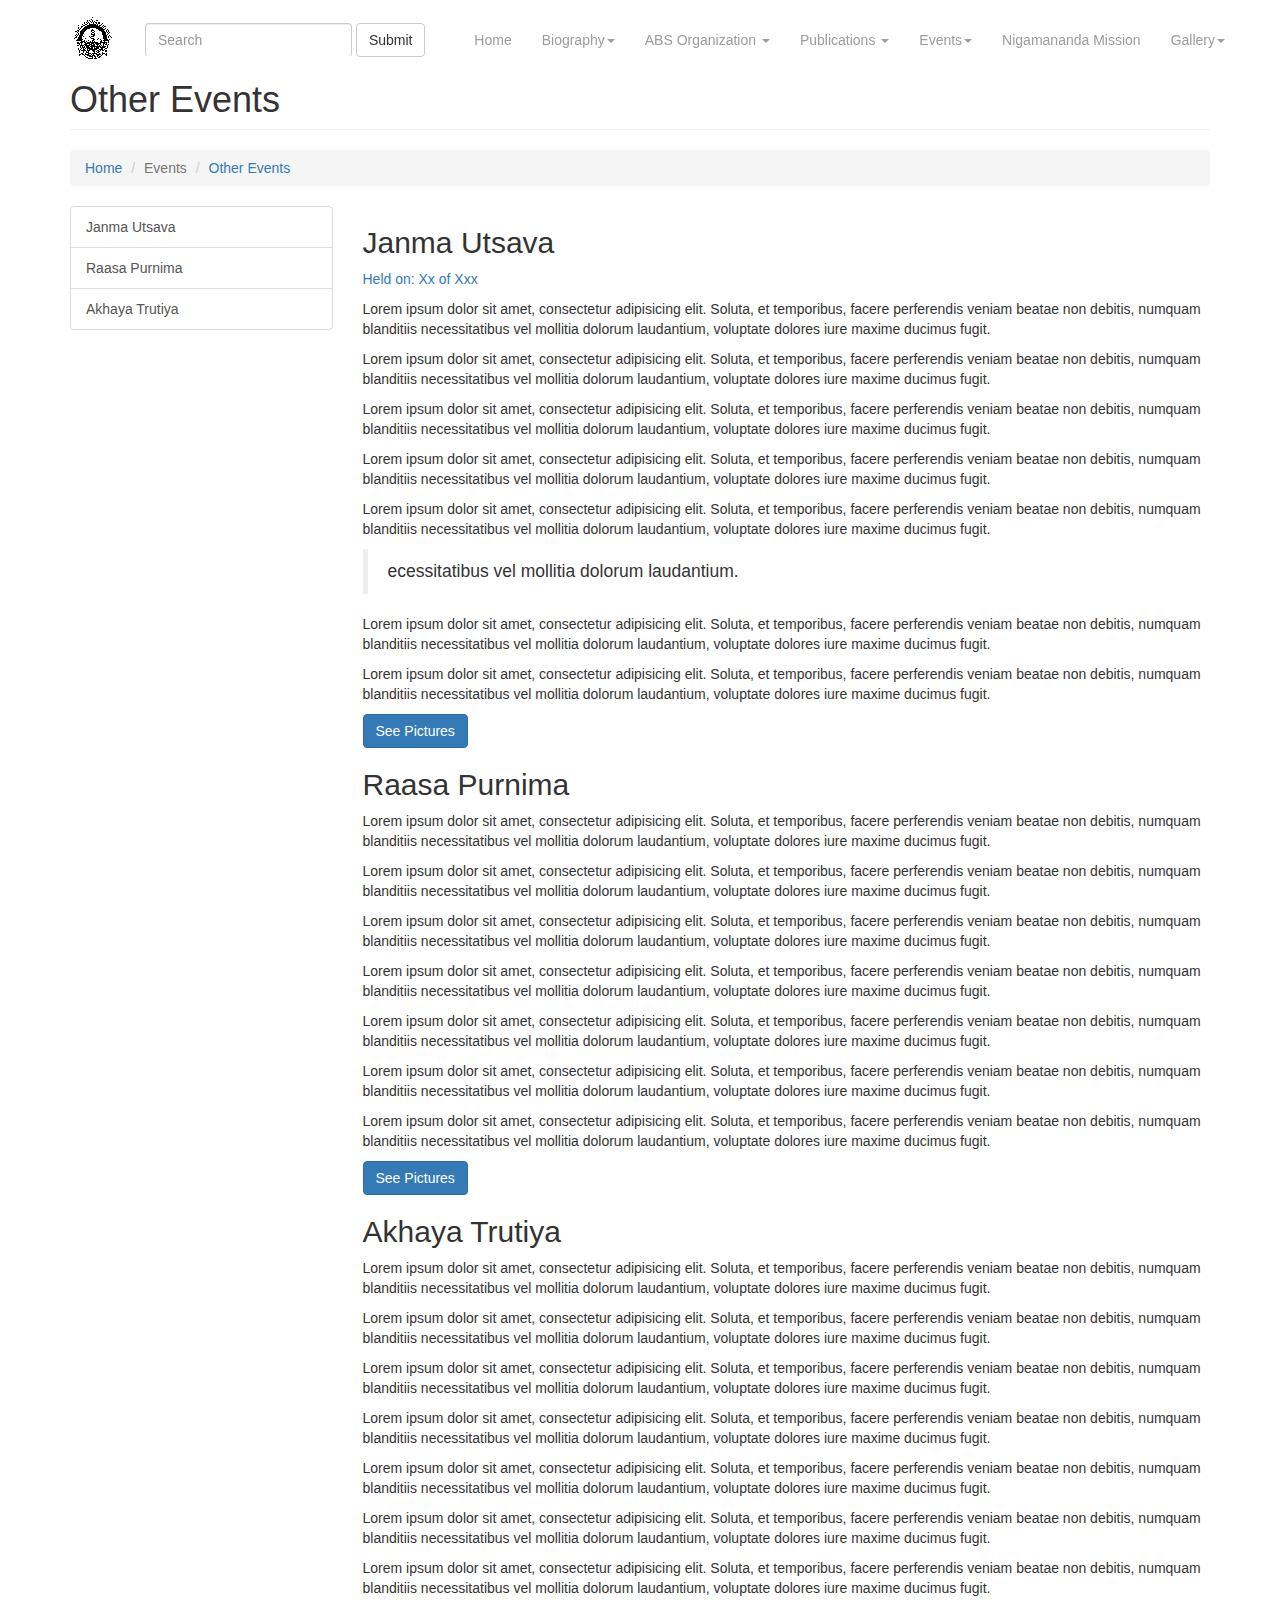
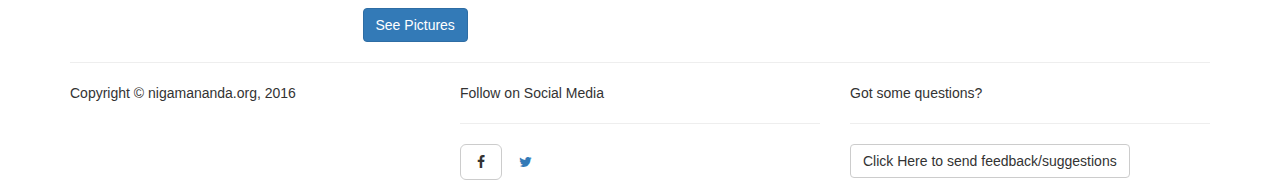
<file: other-events.html>
<!DOCTYPE html>
<html lang="en">

<head>

    <meta charset="utf-8">
    <meta http-equiv="X-UA-Compatible" content="IE=edge">
    <meta name="viewport" content="width=device-width, initial-scale=1">
    <meta name="description" content="">
    <meta name="author" content="">

    <title>nigamananda.org-Events</title>

    <!-- Bootstrap Core CSS -->
    <link href="css/bootstrap.min.css" rel="stylesheet">

    <!-- Custom CSS -->
    <link href="css/modern-business.css" rel="stylesheet">

    <link href="css/rwik-css.css" rel="stylesheet">
    <!-- Custom Fonts -->
    <link href="font-awesome/css/font-awesome.min.css" rel="stylesheet" type="text/css">

    <!-- HTML5 Shim and Respond.js IE8 support of HTML5 elements and media queries -->
    <!-- WARNING: Respond.js doesn't work if you view the page via file:// -->
    <!--[if lt IE 9]>
        <script src="https://oss.maxcdn.com/libs/html5shiv/3.7.0/html5shiv.js"></script>
        <script src="https://oss.maxcdn.com/libs/respond.js/1.4.2/respond.min.js"></script>
    <![endif]-->

</head>

<body class="padded">

    <!-- Navigation -->
    <nav class="navbar navbar-inverse navbar-fixed-top cbp-af-header" role="navigation">
        <div class="container">
            <!-- Brand and toggle get grouped for better mobile display -->
            <div class="navbar-header">
                <button type="button" class="navbar-toggle" data-toggle="collapse" data-target="#bs-example-navbar-collapse-1"> <span class="sr-only">Toggle navigation</span> <span class="icon-bar"></span> <span class="icon-bar"></span> <span class="icon-bar"></span> </button>
                <a class="navbar-brand" href="index.html"> <img class="nav-brand" alt="Brand" src="img/nigamananda_logo.jpg"> </a>
            </div>
            <!-- Collect the nav links, forms, and other content for toggling -->
            <div class="row">
                <div class="collapse navbar-collapse" id="bs-example-navbar-collapse-1">
                    <form class="navbar-form navbar-left" role="search" id="search-form">
                        <div class="form-group" id="search-bar">
                            <input type="text" class="form-control" placeholder="Search"> </div>
                        <button type="submit" class="btn btn-default">Submit</button>
                    </form>
                    <ul class="nav navbar-nav navbar-right">
                        <li> <a href="index.html">Home</a> </li>
                        <li class="dropdown"> <a href="#" class="dropdown-toggle" data-toggle="dropdown">Biography<b class="caret"></b></a>
                            <ul class="dropdown-menu">
                                <li> <a href="biography.html">Life History</a> </li>
                                <li> <a href="devotees.html">Notable Devotees</a> </li>
                                <li> <a href="thakur-bani.html">Thakur's Quotes</a> </li>
                                <li> <a href="thakur-letters.html">Thakur's Letters</a> </li>
                            </ul>
                        </li>
                        <li class="dropdown"> <a href="#" class="dropdown-toggle" data-toggle="dropdown">ABS Organization <b class="caret"></b></a>
                            <ul class="dropdown-menu">
                                <li> <a href="math-history.html">History</a> </li>
                                <li> <a href="mohantos.html">The Mohantos</a> </li>
                                <li> <a href="the-maths.html">Various Maths</a> </li>
                            </ul>
                        </li>
                        <li class="dropdown"> <a href="#" class="dropdown-toggle" data-toggle="dropdown">Publications <b class="caret"></b></a>
                            <ul class="dropdown-menu">
                                <li> <a href="aryadarpan.html">Aryadarpan-Mouthpiece</a> </li>
                                <li> <a href="#">Thakur's Books</a> </li>
                                <li> <a href="#">Thakur Music</a> </li>
                            </ul>
                        </li>
                        <li class="dropdown"> <a href="#" class="dropdown-toggle" data-toggle="dropdown">Events<b class="caret"></b></a>
                            <ul class="dropdown-menu">
                                <li> <a href="sammilani.html">Sammilani</a> </li>
                                <li> <a href="other-events.html">Other significant events</a> </li>
                                <li> <a href="events-calender.html">Events Calender</a> </li>
                            </ul>
                        </li>
                        <li> <a href="nigamananda-mission.html">Nigamananda Mission</a> </li>
                        <li class="dropdown"> <a href="#" class="dropdown-toggle" data-toggle="dropdown">Gallery<b class="caret"></b></a>
                            <ul class="dropdown-menu">
                                <li> <a href="gallery-historical.html">Historical Photo Archives</a> </li>
                                <li> <a href="gallery-events.html">Events</a> </li>
                            </ul>
                        </li>
                    </ul>
                </div>
                <!-- /.navbar-collapse -->
            </div>
        </div>
        <!-- /.container -->
    </nav>

    <!-- Page Content -->
    <div class="container">

        <!-- Page Heading/Breadcrumbs -->
        <div class="row">
            <div class="col-lg-12">
                <h1 class="page-header">Other Events
                    
                </h1>
                <ol class="breadcrumb">
                    <li><a href="index.html">Home</a>
                    </li>
                    <li class="active">Events</li>
                    <li><a href="other-events.html">Other Events</a>
                    </li>
                </ol>
            </div>
        </div>
        <!-- /.row -->

        <!-- Content Row -->
        <div class="row">
            <!-- Sidebar Column -->
            <div class="col-md-3">
                <div class="list-group" id="sidebar">
                    <a href="#janma-utsava" class="list-group-item">Janma Utsava</a>
                    <a href="#raasa-purnima" class="list-group-item">Raasa Purnima</a>
                    <a href="#akhaya-trutiya" class="list-group-item">Akhaya Trutiya</a>
                </div>
            </div>
            <!-- Content Column -->
            <div class="col-md-9" id="janma-utsava">
                <h2>Janma Utsava</h2>
                <p class="text-primary">Held on: Xx of Xxx </p>
                <p>Lorem ipsum dolor sit amet, consectetur adipisicing elit. Soluta, et temporibus, facere perferendis veniam beatae non debitis, numquam blanditiis necessitatibus vel mollitia dolorum laudantium, voluptate dolores iure maxime ducimus fugit.</p>
                
                <p>Lorem ipsum dolor sit amet, consectetur adipisicing elit. Soluta, et temporibus, facere perferendis veniam beatae non debitis, numquam blanditiis necessitatibus vel mollitia dolorum laudantium, voluptate dolores iure maxime ducimus fugit.</p>
                
                <p>Lorem ipsum dolor sit amet, consectetur adipisicing elit. Soluta, et temporibus, facere perferendis veniam beatae non debitis, numquam blanditiis necessitatibus vel mollitia dolorum laudantium, voluptate dolores iure maxime ducimus fugit.</p>
                
                <p>Lorem ipsum dolor sit amet, consectetur adipisicing elit. Soluta, et temporibus, facere perferendis veniam beatae non debitis, numquam blanditiis necessitatibus vel mollitia dolorum laudantium, voluptate dolores iure maxime ducimus fugit.</p>
                
                <p>Lorem ipsum dolor sit amet, consectetur adipisicing elit. Soluta, et temporibus, facere perferendis veniam beatae non debitis, numquam blanditiis necessitatibus vel mollitia dolorum laudantium, voluptate dolores iure maxime ducimus fugit.</p>
                
                <blockquote>ecessitatibus vel mollitia dolorum laudantium.</blockquote>
                
                <p>Lorem ipsum dolor sit amet, consectetur adipisicing elit. Soluta, et temporibus, facere perferendis veniam beatae non debitis, numquam blanditiis necessitatibus vel mollitia dolorum laudantium, voluptate dolores iure maxime ducimus fugit.</p>
                
                <p>Lorem ipsum dolor sit amet, consectetur adipisicing elit. Soluta, et temporibus, facere perferendis veniam beatae non debitis, numquam blanditiis necessitatibus vel mollitia dolorum laudantium, voluptate dolores iure maxime ducimus fugit.</p>
                <a href="gallery-events.html#nanogallery/nanoGallery/2"><button class="btn btn-primary">See Pictures</button></a>
                
            </div>
            
            <div class="col-md-9 col-md-offset-3" id="raasa-purnima">
                <h2>Raasa Purnima</h2>
                <p>Lorem ipsum dolor sit amet, consectetur adipisicing elit. Soluta, et temporibus, facere perferendis veniam beatae non debitis, numquam blanditiis necessitatibus vel mollitia dolorum laudantium, voluptate dolores iure maxime ducimus fugit.</p>
                
                <p>Lorem ipsum dolor sit amet, consectetur adipisicing elit. Soluta, et temporibus, facere perferendis veniam beatae non debitis, numquam blanditiis necessitatibus vel mollitia dolorum laudantium, voluptate dolores iure maxime ducimus fugit.</p>
                
                <p>Lorem ipsum dolor sit amet, consectetur adipisicing elit. Soluta, et temporibus, facere perferendis veniam beatae non debitis, numquam blanditiis necessitatibus vel mollitia dolorum laudantium, voluptate dolores iure maxime ducimus fugit.</p>
                
                <p>Lorem ipsum dolor sit amet, consectetur adipisicing elit. Soluta, et temporibus, facere perferendis veniam beatae non debitis, numquam blanditiis necessitatibus vel mollitia dolorum laudantium, voluptate dolores iure maxime ducimus fugit.</p>
                
                <p>Lorem ipsum dolor sit amet, consectetur adipisicing elit. Soluta, et temporibus, facere perferendis veniam beatae non debitis, numquam blanditiis necessitatibus vel mollitia dolorum laudantium, voluptate dolores iure maxime ducimus fugit.</p>
                
                <p>Lorem ipsum dolor sit amet, consectetur adipisicing elit. Soluta, et temporibus, facere perferendis veniam beatae non debitis, numquam blanditiis necessitatibus vel mollitia dolorum laudantium, voluptate dolores iure maxime ducimus fugit.</p>
                
                <p>Lorem ipsum dolor sit amet, consectetur adipisicing elit. Soluta, et temporibus, facere perferendis veniam beatae non debitis, numquam blanditiis necessitatibus vel mollitia dolorum laudantium, voluptate dolores iure maxime ducimus fugit.</p>
                <a href="gallery-events.html#nanogallery/nanoGallery/2"><button class="btn btn-primary">See Pictures</button></a>
            </div>
            
            <div class="col-md-9 col-md-offset-3" id="akhaya-trutiya">
                <h2>Akhaya Trutiya</h2>
                <p>Lorem ipsum dolor sit amet, consectetur adipisicing elit. Soluta, et temporibus, facere perferendis veniam beatae non debitis, numquam blanditiis necessitatibus vel mollitia dolorum laudantium, voluptate dolores iure maxime ducimus fugit.</p>
                
                <p>Lorem ipsum dolor sit amet, consectetur adipisicing elit. Soluta, et temporibus, facere perferendis veniam beatae non debitis, numquam blanditiis necessitatibus vel mollitia dolorum laudantium, voluptate dolores iure maxime ducimus fugit.</p>
                
                <p>Lorem ipsum dolor sit amet, consectetur adipisicing elit. Soluta, et temporibus, facere perferendis veniam beatae non debitis, numquam blanditiis necessitatibus vel mollitia dolorum laudantium, voluptate dolores iure maxime ducimus fugit.</p>
                
                <p>Lorem ipsum dolor sit amet, consectetur adipisicing elit. Soluta, et temporibus, facere perferendis veniam beatae non debitis, numquam blanditiis necessitatibus vel mollitia dolorum laudantium, voluptate dolores iure maxime ducimus fugit.</p>
                
                <p>Lorem ipsum dolor sit amet, consectetur adipisicing elit. Soluta, et temporibus, facere perferendis veniam beatae non debitis, numquam blanditiis necessitatibus vel mollitia dolorum laudantium, voluptate dolores iure maxime ducimus fugit.</p>
                
                <p>Lorem ipsum dolor sit amet, consectetur adipisicing elit. Soluta, et temporibus, facere perferendis veniam beatae non debitis, numquam blanditiis necessitatibus vel mollitia dolorum laudantium, voluptate dolores iure maxime ducimus fugit.</p>
                
                <p>Lorem ipsum dolor sit amet, consectetur adipisicing elit. Soluta, et temporibus, facere perferendis veniam beatae non debitis, numquam blanditiis necessitatibus vel mollitia dolorum laudantium, voluptate dolores iure maxime ducimus fugit.</p>
                <a href="gallery-events.html#nanogallery/nanoGallery/2"><button class="btn btn-primary">See Pictures</button></a>
            </div>
        </div>
        <!-- /.row -->
        <hr>
    </div>
    <!-- Footer -->
    <footer>
    <div class="container">
            <div class="row">
                <section class="col-md-4 col-sm-12">
                    <p>Copyright &copy; nigamananda.org, 2016</p>
                </section>
                <section class="col-md-4 col-sm-12">
                <p>Follow on Social Media</p>
                    <hr>
                <a class="" href="#" title="Follow On Facebook"><span class="fa fa-facebook btn btn-default btn-lg"></span></a>
                <a class="btn" href="#" title="Follow On Twitter"><span class="fa fa-twitter"></span></a>
                </section>
                <section class="col-md-4 col-sm-12">
                    <p>Got some questions?</p>
                    <hr>
                    <button class="btn btn-default">Click Here to send feedback/suggestions</button>
                </section>
            </div>
        </div>
        </footer>
    <!-- /.container -->

    <!-- jQuery -->
    <script src="js/jquery.js"></script>

    <!-- Bootstrap Core JavaScript -->
    <script src="js/bootstrap.min.js"></script>
    <script src="js/classie.js"></script>
        <script src="js/cbpAnimatedHeader.js"></script>
    <script src="js/jquery-easing.js"></script>
    <script>
        $(function(){
                $('#sidebar a').bind('click',function(){
               $('html, body').stop().animate({
                   scrollTop: $($(this).attr('href')).offset().top-50
               },1000,'easeInOutExpo');
                event.preventDefault();
               });    
            }); 
    </script>

</body>

</html>
</file>
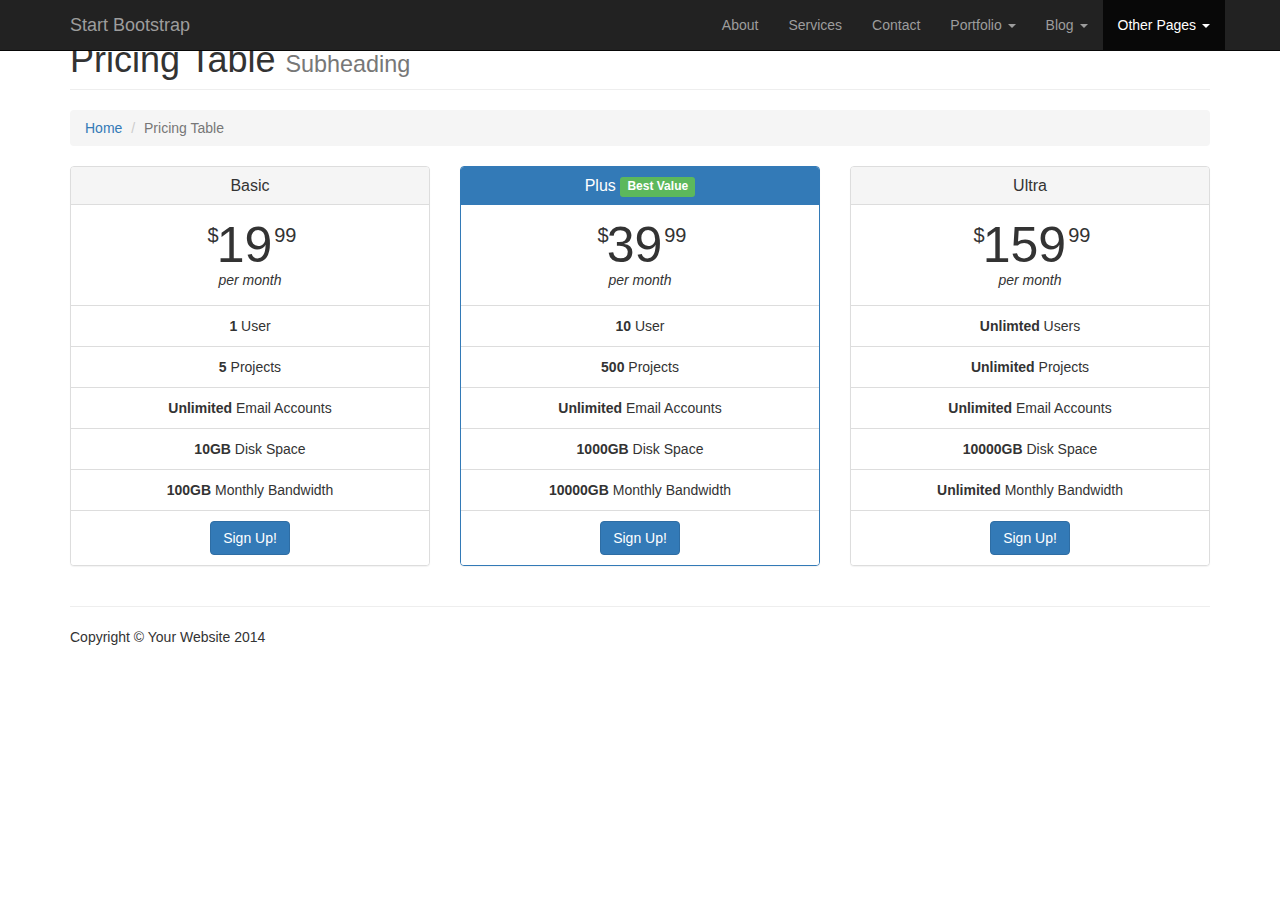
<file: pricing.html>
<!DOCTYPE html>
<html lang="en">

<head>

    <meta charset="utf-8">
    <meta http-equiv="X-UA-Compatible" content="IE=edge">
    <meta name="viewport" content="width=device-width, initial-scale=1">
    <meta name="description" content="">
    <meta name="author" content="">

    <title>Modern Business - Start Bootstrap Template</title>

    <!-- Bootstrap Core CSS -->
    <link href="css/bootstrap.min.css" rel="stylesheet">

    <!-- Custom CSS -->
    <link href="css/modern-business.css" rel="stylesheet">

    <!-- Custom Fonts -->
    <link href="font-awesome/css/font-awesome.min.css" rel="stylesheet" type="text/css">

    <!-- HTML5 Shim and Respond.js IE8 support of HTML5 elements and media queries -->
    <!-- WARNING: Respond.js doesn't work if you view the page via file:// -->
    <!--[if lt IE 9]>
        <script src="https://oss.maxcdn.com/libs/html5shiv/3.7.0/html5shiv.js"></script>
        <script src="https://oss.maxcdn.com/libs/respond.js/1.4.2/respond.min.js"></script>
    <![endif]-->

</head>

<body>

    <!-- Navigation -->
    <nav class="navbar navbar-inverse navbar-fixed-top" role="navigation">
        <div class="container">
            <!-- Brand and toggle get grouped for better mobile display -->
            <div class="navbar-header">
                <button type="button" class="navbar-toggle" data-toggle="collapse" data-target="#bs-example-navbar-collapse-1">
                    <span class="sr-only">Toggle navigation</span>
                    <span class="icon-bar"></span>
                    <span class="icon-bar"></span>
                    <span class="icon-bar"></span>
                </button>
                <a class="navbar-brand" href="index.html">Start Bootstrap</a>
            </div>
            <!-- Collect the nav links, forms, and other content for toggling -->
            <div class="collapse navbar-collapse" id="bs-example-navbar-collapse-1">
                <ul class="nav navbar-nav navbar-right">
                    <li>
                        <a href="about.html">About</a>
                    </li>
                    <li>
                        <a href="services.html">Services</a>
                    </li>
                    <li>
                        <a href="contact.html">Contact</a>
                    </li>
                    <li class="dropdown">
                        <a href="#" class="dropdown-toggle" data-toggle="dropdown">Portfolio <b class="caret"></b></a>
                        <ul class="dropdown-menu">
                            <li>
                                <a href="portfolio-1-col.html">1 Column Portfolio</a>
                            </li>
                            <li>
                                <a href="portfolio-2-col.html">2 Column Portfolio</a>
                            </li>
                            <li>
                                <a href="portfolio-3-col.html">3 Column Portfolio</a>
                            </li>
                            <li>
                                <a href="portfolio-4-col.html">4 Column Portfolio</a>
                            </li>
                            <li>
                                <a href="portfolio-item.html">Single Portfolio Item</a>
                            </li>
                        </ul>
                    </li>
                    <li class="dropdown">
                        <a href="#" class="dropdown-toggle" data-toggle="dropdown">Blog <b class="caret"></b></a>
                        <ul class="dropdown-menu">
                            <li>
                                <a href="blog-home-1.html">Blog Home 1</a>
                            </li>
                            <li>
                                <a href="blog-home-2.html">Blog Home 2</a>
                            </li>
                            <li>
                                <a href="blog-post.html">Blog Post</a>
                            </li>
                        </ul>
                    </li>
                    <li class="dropdown active">
                        <a href="#" class="dropdown-toggle" data-toggle="dropdown">Other Pages <b class="caret"></b></a>
                        <ul class="dropdown-menu">
                            <li>
                                <a href="full-width.html">Full Width Page</a>
                            </li>
                            <li>
                                <a href="sidebar.html">Sidebar Page</a>
                            </li>
                            <li>
                                <a href="faq.html">FAQ</a>
                            </li>
                            <li>
                                <a href="404.html">404</a>
                            </li>
                            <li class="active">
                                <a href="pricing.html">Pricing Table</a>
                            </li>
                        </ul>
                    </li>
                </ul>
            </div>
            <!-- /.navbar-collapse -->
        </div>
        <!-- /.container -->
    </nav>

    <!-- Page Content -->
    <div class="container">

        <!-- Page Heading/Breadcrumbs -->
        <div class="row">
            <div class="col-lg-12">
                <h1 class="page-header">Pricing Table
                    <small>Subheading</small>
                </h1>
                <ol class="breadcrumb">
                    <li><a href="index.html">Home</a>
                    </li>
                    <li class="active">Pricing Table</li>
                </ol>
            </div>
        </div>
        <!-- /.row -->

        <!-- Content Row -->
        <div class="row">
            <div class="col-md-4">
                <div class="panel panel-default text-center">
                    <div class="panel-heading">
                        <h3 class="panel-title">Basic</h3>
                    </div>
                    <div class="panel-body">
                        <span class="price"><sup>$</sup>19<sup>99</sup></span>
                        <span class="period">per month</span>
                    </div>
                    <ul class="list-group">
                        <li class="list-group-item"><strong>1</strong> User</li>
                        <li class="list-group-item"><strong>5</strong> Projects</li>
                        <li class="list-group-item"><strong>Unlimited</strong> Email Accounts</li>
                        <li class="list-group-item"><strong>10GB</strong> Disk Space</li>
                        <li class="list-group-item"><strong>100GB</strong> Monthly Bandwidth</li>
                        <li class="list-group-item"><a href="#" class="btn btn-primary">Sign Up!</a>
                        </li>
                    </ul>
                </div>
            </div>
            <div class="col-md-4">
                <div class="panel panel-primary text-center">
                    <div class="panel-heading">
                        <h3 class="panel-title">Plus <span class="label label-success">Best Value</span></h3>
                    </div>
                    <div class="panel-body">
                        <span class="price"><sup>$</sup>39<sup>99</sup></span>
                        <span class="period">per month</span>
                    </div>
                    <ul class="list-group">
                        <li class="list-group-item"><strong>10</strong> User</li>
                        <li class="list-group-item"><strong>500</strong> Projects</li>
                        <li class="list-group-item"><strong>Unlimited</strong> Email Accounts</li>
                        <li class="list-group-item"><strong>1000GB</strong> Disk Space</li>
                        <li class="list-group-item"><strong>10000GB</strong> Monthly Bandwidth</li>
                        <li class="list-group-item"><a href="#" class="btn btn-primary">Sign Up!</a>
                        </li>
                    </ul>
                </div>
            </div>
            <div class="col-md-4">
                <div class="panel panel-default text-center">
                    <div class="panel-heading">
                        <h3 class="panel-title">Ultra</h3>
                    </div>
                    <div class="panel-body">
                        <span class="price"><sup>$</sup>159<sup>99</sup></span>
                        <span class="period">per month</span>
                    </div>
                    <ul class="list-group">
                        <li class="list-group-item"><strong>Unlimted</strong> Users</li>
                        <li class="list-group-item"><strong>Unlimited</strong> Projects</li>
                        <li class="list-group-item"><strong>Unlimited</strong> Email Accounts</li>
                        <li class="list-group-item"><strong>10000GB</strong> Disk Space</li>
                        <li class="list-group-item"><strong>Unlimited</strong> Monthly Bandwidth</li>
                        <li class="list-group-item"><a href="#" class="btn btn-primary">Sign Up!</a>
                        </li>
                    </ul>
                </div>
            </div>
        </div>
        <!-- /.row -->

        <hr>

        <!-- Footer -->
        <footer>
            <div class="row">
                <div class="col-lg-12">
                    <p>Copyright &copy; Your Website 2014</p>
                </div>
            </div>
        </footer>

    </div>
    <!-- /.container -->

    <!-- jQuery -->
    <script src="js/jquery.js"></script>

    <!-- Bootstrap Core JavaScript -->
    <script src="js/bootstrap.min.js"></script>

</body>

</html>
</file>
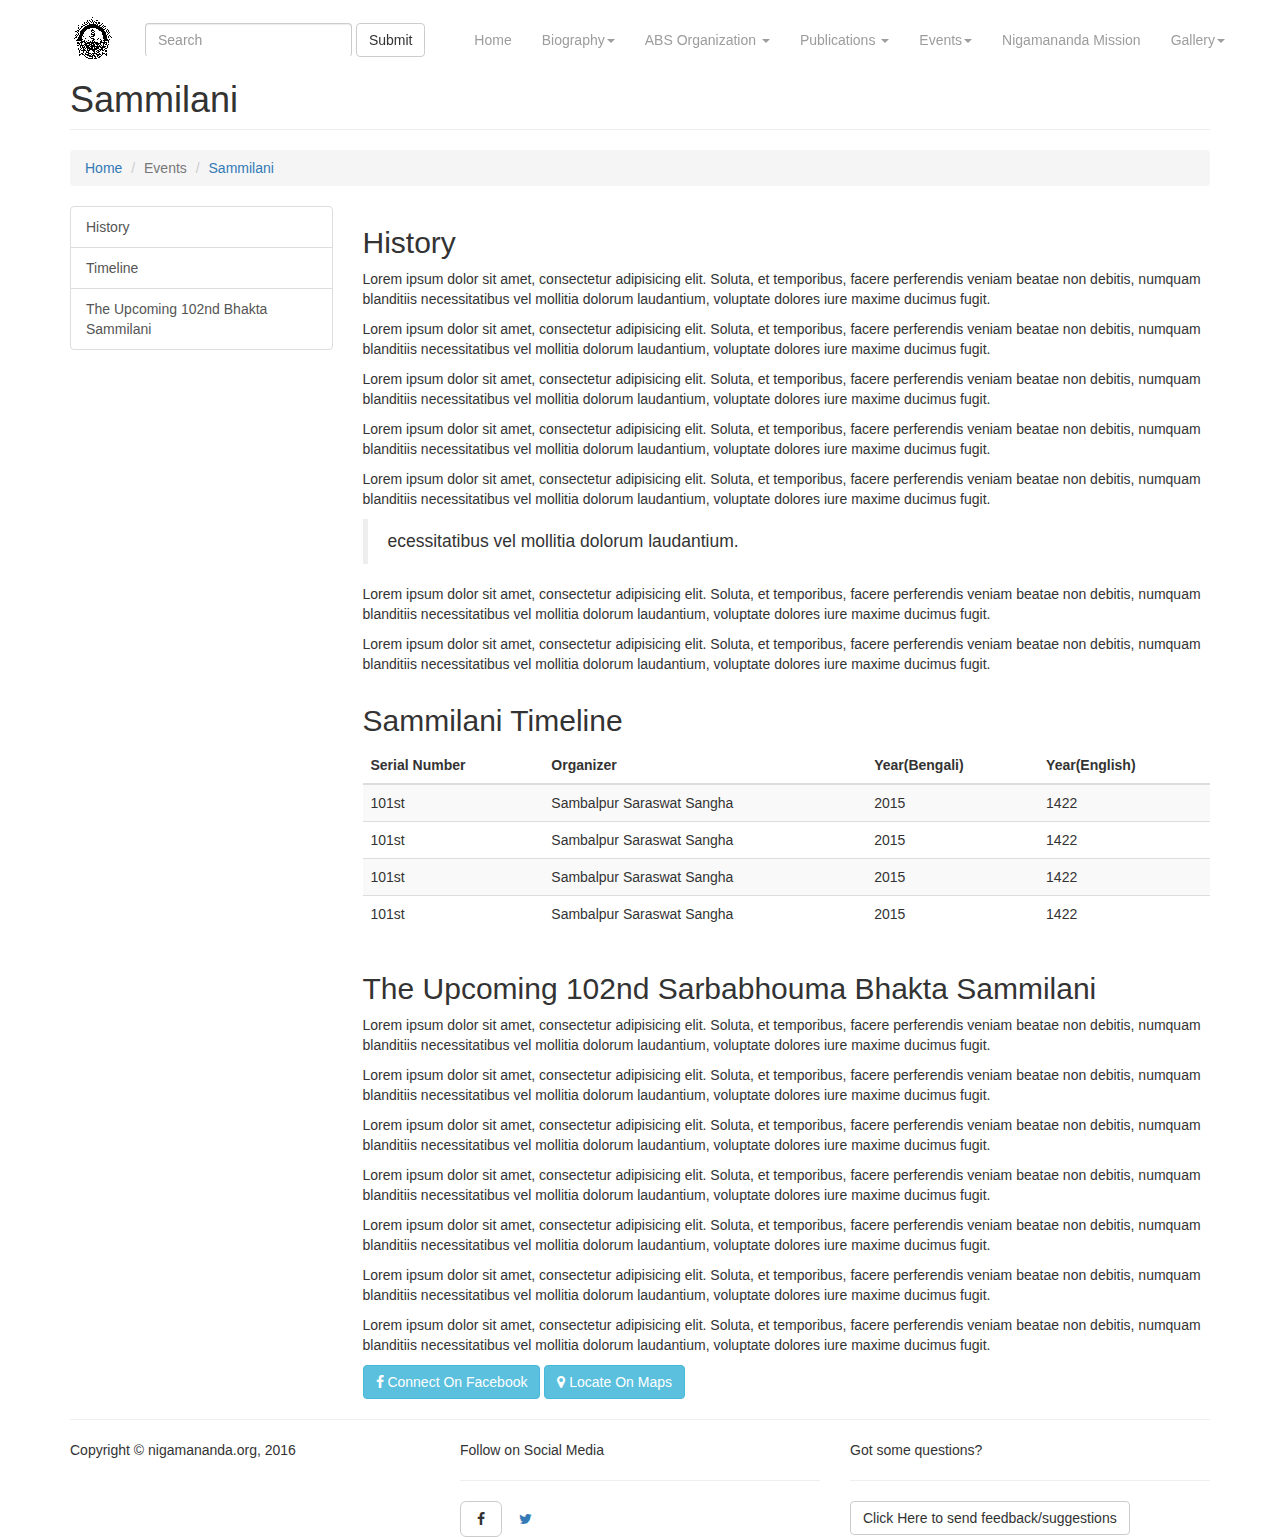
<file: sammilani.html>
<!DOCTYPE html>
<html lang="en">

<head>

    <meta charset="utf-8">
    <meta http-equiv="X-UA-Compatible" content="IE=edge">
    <meta name="viewport" content="width=device-width, initial-scale=1">
    <meta name="description" content="">
    <meta name="author" content="">

    <title>nigamananda.org-Sammilani</title>

    <!-- Bootstrap Core CSS -->
    <link href="css/bootstrap.min.css" rel="stylesheet">

    <!-- Custom CSS -->
    <link href="css/modern-business.css" rel="stylesheet">

    <link href="css/rwik-css.css" rel="stylesheet">
    <!-- Custom Fonts -->
    <link href="font-awesome/css/font-awesome.min.css" rel="stylesheet" type="text/css">

    <!-- HTML5 Shim and Respond.js IE8 support of HTML5 elements and media queries -->
    <!-- WARNING: Respond.js doesn't work if you view the page via file:// -->
    <!--[if lt IE 9]>
        <script src="https://oss.maxcdn.com/libs/html5shiv/3.7.0/html5shiv.js"></script>
        <script src="https://oss.maxcdn.com/libs/respond.js/1.4.2/respond.min.js"></script>
    <![endif]-->

</head>

<body class="padded">

   <!-- Navigation -->
    <nav class="navbar navbar-inverse navbar-fixed-top cbp-af-header" role="navigation">
        <div class="container">
            <!-- Brand and toggle get grouped for better mobile display -->
            <div class="navbar-header">
                <button type="button" class="navbar-toggle" data-toggle="collapse" data-target="#bs-example-navbar-collapse-1"> <span class="sr-only">Toggle navigation</span> <span class="icon-bar"></span> <span class="icon-bar"></span> <span class="icon-bar"></span> </button>
                <a class="navbar-brand" href="index.html"> <img class="nav-brand" alt="Brand" src="img/nigamananda_logo.jpg"> </a>
            </div>
            <!-- Collect the nav links, forms, and other content for toggling -->
            <div class="row">
                <div class="collapse navbar-collapse" id="bs-example-navbar-collapse-1">
                    <form class="navbar-form navbar-left" role="search" id="search-form">
                        <div class="form-group" id="search-bar">
                            <input type="text" class="form-control" placeholder="Search"> </div>
                        <button type="submit" class="btn btn-default">Submit</button>
                    </form>
                    <ul class="nav navbar-nav navbar-right">
                        <li> <a href="index.html">Home</a> </li>
                        <li class="dropdown"> <a href="#" class="dropdown-toggle" data-toggle="dropdown">Biography<b class="caret"></b></a>
                            <ul class="dropdown-menu">
                                <li> <a href="biography.html">Life History</a> </li>
                                <li> <a href="devotees.html">Notable Devotees</a> </li>
                                <li> <a href="thakur-bani.html">Thakur's Quotes</a> </li>
                                <li> <a href="thakur-letters.html">Thakur's Letters</a> </li>
                            </ul>
                        </li>
                        <li class="dropdown"> <a href="#" class="dropdown-toggle" data-toggle="dropdown">ABS Organization <b class="caret"></b></a>
                            <ul class="dropdown-menu">
                                <li> <a href="math-history.html">History</a> </li>
                                <li> <a href="mohantos.html">The Mohantos</a> </li>
                                <li> <a href="the-maths.html">Various Maths</a> </li>
                            </ul>
                        </li>
                        <li class="dropdown"> <a href="#" class="dropdown-toggle" data-toggle="dropdown">Publications <b class="caret"></b></a>
                            <ul class="dropdown-menu">
                                <li> <a href="aryadarpan.html">Aryadarpan-Mouthpiece</a> </li>
                                <li> <a href="#">Thakur's Books</a> </li>
                                <li> <a href="#">Thakur Music</a> </li>
                            </ul>
                        </li>
                        <li class="dropdown"> <a href="#" class="dropdown-toggle" data-toggle="dropdown">Events<b class="caret"></b></a>
                            <ul class="dropdown-menu">
                                <li> <a href="sammilani.html">Sammilani</a> </li>
                                <li> <a href="other-events.html">Other significant events</a> </li>
                                <li> <a href="events-calender.html">Events Calender</a> </li>
                            </ul>
                        </li>
                        <li> <a href="nigamananda-mission.html">Nigamananda Mission</a> </li>
                        <li class="dropdown"> <a href="#" class="dropdown-toggle" data-toggle="dropdown">Gallery<b class="caret"></b></a>
                            <ul class="dropdown-menu">
                                <li> <a href="gallery-historical.html">Historical Photo Archives</a> </li>
                                <li> <a href="gallery-events.html">Events</a> </li>
                            </ul>
                        </li>
                    </ul>
                </div>
                <!-- /.navbar-collapse -->
            </div>
        </div>
        <!-- /.container -->
    </nav>

    <!-- Page Content -->
    <div class="container">

        <!-- Page Heading/Breadcrumbs -->
        <div class="row">
            <div class="col-lg-12">
                <h1 class="page-header">Sammilani
                    
                </h1>
                <ol class="breadcrumb">
                    <li><a href="index.html">Home</a>
                    </li>
                    <li class="active">Events</li>
                    <li><a href="sammilani.html">Sammilani</a>
                    </li>
                </ol>
            </div>
        </div>
        <!-- /.row -->

        <!-- Content Row -->
        <div class="row">
            <!-- Sidebar Column -->
            <div class="col-md-3">
                <div class="list-group">
                    <a href="#history" class="list-group-item">History</a>
                    <a href="#timeline" class="list-group-item">Timeline</a>
                    <a href="#present-sammilani" class="list-group-item">The Upcoming 102nd Bhakta Sammilani</a>
                </div>
            </div>
            <!-- Content Column -->
            <div class="col-md-9" id="history">
                <h2>History</h2>
                <p>Lorem ipsum dolor sit amet, consectetur adipisicing elit. Soluta, et temporibus, facere perferendis veniam beatae non debitis, numquam blanditiis necessitatibus vel mollitia dolorum laudantium, voluptate dolores iure maxime ducimus fugit.</p>
                
                <p>Lorem ipsum dolor sit amet, consectetur adipisicing elit. Soluta, et temporibus, facere perferendis veniam beatae non debitis, numquam blanditiis necessitatibus vel mollitia dolorum laudantium, voluptate dolores iure maxime ducimus fugit.</p>
                
                <p>Lorem ipsum dolor sit amet, consectetur adipisicing elit. Soluta, et temporibus, facere perferendis veniam beatae non debitis, numquam blanditiis necessitatibus vel mollitia dolorum laudantium, voluptate dolores iure maxime ducimus fugit.</p>
                
                <p>Lorem ipsum dolor sit amet, consectetur adipisicing elit. Soluta, et temporibus, facere perferendis veniam beatae non debitis, numquam blanditiis necessitatibus vel mollitia dolorum laudantium, voluptate dolores iure maxime ducimus fugit.</p>
                
                <p>Lorem ipsum dolor sit amet, consectetur adipisicing elit. Soluta, et temporibus, facere perferendis veniam beatae non debitis, numquam blanditiis necessitatibus vel mollitia dolorum laudantium, voluptate dolores iure maxime ducimus fugit.</p>
                
                <blockquote>ecessitatibus vel mollitia dolorum laudantium.</blockquote>
                
                <p>Lorem ipsum dolor sit amet, consectetur adipisicing elit. Soluta, et temporibus, facere perferendis veniam beatae non debitis, numquam blanditiis necessitatibus vel mollitia dolorum laudantium, voluptate dolores iure maxime ducimus fugit.</p>
                
                <p>Lorem ipsum dolor sit amet, consectetur adipisicing elit. Soluta, et temporibus, facere perferendis veniam beatae non debitis, numquam blanditiis necessitatibus vel mollitia dolorum laudantium, voluptate dolores iure maxime ducimus fugit.</p>
            </div>
            
            <div class="col-md-9 col-md-offset-3" id="timeline">
                <h2>Sammilani Timeline</h2>
                <table class = "table table-striped table-responsive">
   <thead>
      <tr>
         <th>Serial Number</th>
         <th>Organizer</th>
         <th>Year(Bengali)</th>
          <th>Year(English)</th>
      </tr>
   </thead>
   
   <tbody>
      <tr>
         <td>101st</td>
         <td>Sambalpur Saraswat Sangha</td>
         <td>2015</td>
          <td>1422</td>
      </tr>
      
      <tr>
         <td>101st</td>
         <td>Sambalpur Saraswat Sangha</td>
         <td>2015</td>
          <td>1422</td>
      </tr>
       
       <tr>
         <td>101st</td>
         <td>Sambalpur Saraswat Sangha</td>
         <td>2015</td>
          <td>1422</td>
      </tr>
       
       <tr>
         <td>101st</td>
         <td>Sambalpur Saraswat Sangha</td>
         <td>2015</td>
          <td>1422</td>
      </tr>
   </tbody>
   
</table>
            </div>
            
            <div class="col-md-9 col-md-offset-3" id="present-sammilani">
                <h2>The Upcoming 102nd Sarbabhouma Bhakta Sammilani</h2>
                <p>Lorem ipsum dolor sit amet, consectetur adipisicing elit. Soluta, et temporibus, facere perferendis veniam beatae non debitis, numquam blanditiis necessitatibus vel mollitia dolorum laudantium, voluptate dolores iure maxime ducimus fugit.</p>
                
                <p>Lorem ipsum dolor sit amet, consectetur adipisicing elit. Soluta, et temporibus, facere perferendis veniam beatae non debitis, numquam blanditiis necessitatibus vel mollitia dolorum laudantium, voluptate dolores iure maxime ducimus fugit.</p>
                
                <p>Lorem ipsum dolor sit amet, consectetur adipisicing elit. Soluta, et temporibus, facere perferendis veniam beatae non debitis, numquam blanditiis necessitatibus vel mollitia dolorum laudantium, voluptate dolores iure maxime ducimus fugit.</p>
                
                <p>Lorem ipsum dolor sit amet, consectetur adipisicing elit. Soluta, et temporibus, facere perferendis veniam beatae non debitis, numquam blanditiis necessitatibus vel mollitia dolorum laudantium, voluptate dolores iure maxime ducimus fugit.</p>
                
                <p>Lorem ipsum dolor sit amet, consectetur adipisicing elit. Soluta, et temporibus, facere perferendis veniam beatae non debitis, numquam blanditiis necessitatibus vel mollitia dolorum laudantium, voluptate dolores iure maxime ducimus fugit.</p>
                
                <p>Lorem ipsum dolor sit amet, consectetur adipisicing elit. Soluta, et temporibus, facere perferendis veniam beatae non debitis, numquam blanditiis necessitatibus vel mollitia dolorum laudantium, voluptate dolores iure maxime ducimus fugit.</p>
                
                <p>Lorem ipsum dolor sit amet, consectetur adipisicing elit. Soluta, et temporibus, facere perferendis veniam beatae non debitis, numquam blanditiis necessitatibus vel mollitia dolorum laudantium, voluptate dolores iure maxime ducimus fugit.</p>
                
                <a href="https://www.facebook.com/groups/351687855011137/"><button class="btn btn-info"><i class="fa fa-facebook" aria-hidden="true"></i>  Connect On Facebook</button></a>
                <a href="https://www.google.co.in/maps/place/Swami+Nigamananda+Asram/@23.4494573,88.3220637,17z/data=!3m1!4b1!4m5!3m4!1s0x39f91cb4b679f407:0xb25eaf36d016830d!8m2!3d23.4494573!4d88.3242524"><button class="btn btn-info"><i class="fa fa-map-marker" aria-hidden="true"></i>  Locate On Maps</button></a>
            </div>
        </div>
        <!-- /.row -->
        <hr>
    </div>
    <!-- Footer -->
    <footer>
    <div class="container">
            <div class="row">
                <section class="col-md-4 col-sm-12">
                    <p>Copyright &copy; nigamananda.org, 2016</p>
                </section>
                <section class="col-md-4 col-sm-12">
                <p>Follow on Social Media</p>
                    <hr>
                <a class="" href="#" title="Follow On Facebook"><span class="fa fa-facebook btn btn-default btn-lg"></span></a>
                <a class="btn" href="#" title="Follow On Twitter"><span class="fa fa-twitter"></span></a>
                </section>
                <section class="col-md-4 col-sm-12">
                    <p>Got some questions?</p>
                    <hr>
                    <button class="btn btn-default">Click Here to send feedback/suggestions</button>
                </section>
            </div>
        </div>
        </footer>
    <!-- /.container -->

    <!-- jQuery -->
    <script src="js/jquery.js"></script>

    <!-- Bootstrap Core JavaScript -->
    <script src="js/bootstrap.min.js"></script>
    <script src="js/classie.js"></script>
        <script src="js/cbpAnimatedHeader.js"></script>

</body>

</html>
</file>
<file: css/rwik-css.css>
.padded{
    padding-top: 40px;
}

.navbar{
    background-color: transparent;
    padding: 15px 15px;
}

.navbar-brand {
    padding-top: 0px;
}

/*for the full body carousel*/
html,
body {
    height: 100%;
}

.carousel,
.item,
.active {
    height: 100%;
}

.carousel-inner {
    height: 100%;
}

/* Background images are set within the HTML using inline CSS, not here */

#myCarousel .fill {
    width: 100%;
    height: 100%;
    background-position: center;
    -webkit-background-size: cover;
    -moz-background-size: cover;
    background-size: cover;
    -o-background-size: cover;
}

footer {
    margin: 0px 0;
}

.navbar
{
    border-color: transparent;
}

.cbp-af-header-shrink{
    padding-top: 5px;
    padding-bottom: 5px;
    background-color: azure;
}


#search-bar input[type="text"]{
    background-color: transparent;
    border-bottom-color: white;
}


#scrolldown-btn {
    position: absolute;
    bottom:0;
    left:49.4%;
    margin-left:-15px;
    z-index: 5;
    background: transparent;
    color:grey;
}

.img-portfolio {
    margin-bottom: 30px;
}

.item{
    background-color: #f5f5f5;
}


.img-thumbnail {
    padding: 7px;
}

.img-inline{
    float: left;
    border-color: transparent;
    
}
</file>
<file: css/modern-business.css>
/*!
 * Start Bootstrap - Modern Business HTML Template (http://startbootstrap.com)
 * Code licensed under the Apache License v2.0.
 * For details, see http://www.apache.org/licenses/LICENSE-2.0.
 */

/* Global Styles */

html,
body {
    height: 100%;
}
/*
body {
    padding-top: 50px; /* Required padding for .navbar-fixed-top. Remove if using .navbar-static-top. Change if height of navigation changes. */
}
*/

.img-portfolio {
    margin-bottom: 30px;
}

.img-hover:hover {
    opacity: 0.8;
}

/* Home Page Carousel */

/*Replaced with the one present in my own css
header.carousel {
    height: 50%;
}
*/

header.carousel .item,
header.carousel .item.active,
header.carousel .carousel-inner {
    height: 100%;
}

header.carousel .fill {
    width: 100%;
    height: 100%;
    background-position: center;
    background-size: cover;
}

/* 404 Page Styles */

.error-404 {
    font-size: 100px;
}

/* Pricing Page Styles */

.price {
    display: block;
    font-size: 50px;
    line-height: 50px;
}

.price sup {
    top: -20px;
    left: 2px;
    font-size: 20px;
}

.period {
    display: block;
    font-style: italic;
}

/* Footer Styles */

footer {
    margin: 0 0;
}

/* Responsive Styles */

@media(max-width:991px) {
    .customer-img,
    .img-related {
        margin-bottom: 30px;
    }
}

@media(max-width:767px) {
    .img-portfolio {
        margin-bottom: 15px;
    }

    header.carousel .carousel {
        height: 70%;
    }
}
</file>
<file: css/nanogallery.min.css>
.nanogallery_theme_default{font-size:1em;line-height:normal;padding:0;margin:0 auto;box-sizing:content-box;-webkit-box-sizing:content-box;-moz-box-sizing:content-box;-o-box-sizing:content-box;overflow:hidden;visibility:visible;-webkit-user-select:none;user-select:none;-webkit-touch-callout:none}@font-face{font-family:nano_icon_font3;src:url(./font/nano_icon_font3.eot?8875162);src:url(./font/nano_icon_font3.eot?8875162#iefix) format('embedded-opentype'),url(./font/nano_icon_font3.woff?8875162) format('woff'),url(./font/nano_icon_font3.ttf?8875162) format('truetype'),url(./font/nano_icon_font3.svg?8875162#nano_icon_font3) format('svg');font-weight:400;font-style:normal}.nanogallery_theme_default .nanoGalleryNavigationbarContainer{margin:5px auto;padding:5px 0;display:block}.nanogallery_theme_default .nanoGalleryNavigationbar{border-top:1px solid #555;border-bottom:1px solid #555;padding:0;text-align:left;display:table;width:100%}.nanogallery_theme_default .nanoGalleryTags{margin:10px 0 1px 1px;padding:4px;display:table-cell;cursor:pointer;vertical-align:middle}.nanogallery_theme_default .nanoGalleryTags:after{content:'\e824';margin-left:.2em;margin-right:.3em;font-family:nano_icon_font3;font-style:normal;font-weight:400;speak:none;display:inline-block;text-decoration:inherit;width:1em;text-align:center;font-variant:normal;text-transform:none}.nanogallery_theme_default .setFullPageButton{margin:10px 0 1px 1px;padding:4px;display:table-cell;cursor:pointer;vertical-align:middle}.nanogallery_theme_default .setFullPageButton:after{content:'\e827';margin-left:.2em;margin-right:.3em;font-family:nano_icon_font3;font-style:normal;font-weight:400;speak:none;display:inline-block;text-decoration:inherit;width:1em;text-align:center;font-variant:normal;text-transform:none}.nanogallery_theme_default .removeFullPageButton{margin:10px 0 1px 1px;padding:4px;display:table-cell;cursor:pointer;vertical-align:middle}.nanogallery_theme_default .removeFullPageButton:after{content:'\e828';margin-left:.2em;margin-right:.3em;font-family:nano_icon_font3;font-style:normal;font-weight:400;speak:none;display:inline-block;text-decoration:inherit;width:1em;text-align:center;font-variant:normal;text-transform:none}.nanogallery_theme_default.fullpage{display:block;background-color:#000;position:fixed;top:0;bottom:0;left:0;right:0;clear:both;overflow-y:scroll;overflow-x:hidden;padding:0 20px 10px}.nanogallery_theme_default .nanoGalleryBreadcrumb{margin:1px;padding:4px;text-align:left;box-sizing:content-box;-webkit-box-sizing:content-box;-moz-box-sizing:content-box;-o-box-sizing:content-box;display:table-cell;width:100%;overflow:hidden}.nanogallery_theme_default .nanoGalleryBreadcrumb .folder,.nanogallery_theme_default .nanoGalleryBreadcrumb .folderHome{margin:0 5px;white-space:nowrap;cursor:pointer;vertical-align:middle;display:inline-block}.nanogallery_theme_default .nanoGalleryBreadcrumb .folder:hover,.nanogallery_theme_default .nanoGalleryBreadcrumb .folderHome:hover{color:#fff}.nanogallery_theme_default .nanoGalleryBreadcrumb .folder:before{content:'\e815';margin-left:.2em;margin-right:.3em;font-family:nano_icon_font3;font-style:normal;font-weight:400;speak:none;display:inline-block;text-decoration:inherit;width:1em;text-align:center;font-variant:normal;text-transform:none}.nanogallery_theme_default .nanoGalleryBreadcrumb .folderHome:before{content:'\e80c';margin-left:.2em;margin-right:.3em;font-family:nano_icon_font3;font-style:normal;font-weight:400;speak:none;display:inline-block;text-decoration:inherit;width:1em;text-align:center;font-variant:normal;text-transform:none}.nanogallery_theme_default .nanoGalleryBreadcrumb .separator{margin:0 5px;cursor:pointer;vertical-align:middle;display:inline-block}.nanogallery_theme_default .nanoGalleryBreadcrumb .separator:hover{color:#fff}.nanogallery_theme_default .nanoGalleryBreadcrumb .separator:before{content:'\e823';margin-left:.2em;margin-right:.3em;font-family:nano_icon_font3;font-style:normal;font-weight:400;speak:none;display:inline-block;text-decoration:inherit;width:1em;text-align:center;font-variant:normal;text-transform:none}.nanogallery_theme_default .nanoGalleryBreadcrumb .separatorRTL{margin:0 5px;cursor:pointer;vertical-align:middle;display:inline-block}.nanogallery_theme_default .nanoGalleryBreadcrumb .separatorRTL:hover{color:#fff}.nanogallery_theme_default .nanoGalleryBreadcrumb .separatorRTL:before{content:'\e81f';margin-left:.2em;margin-right:.3em;font-family:nano_icon_font3;font-style:normal;font-weight:400;speak:none;display:inline-block;text-decoration:inherit;width:1em;text-align:center;font-variant:normal;text-transform:none}.nanogallery_theme_default .nanoGalleryBreadcrumb .loading{display:inline-block}.nanogallery_theme_default .nanoGalleryBreadcrumb .loading:after{content:'\00a0\00a0\00a0\00a0\00a0\00a0\00a0\00a0\00a0\00a0';background:url(loading.gif) center no-repeat}.nanogallery_theme_default .nanoGalleryContainerParent{position:relative;text-align:center;margin:0 auto;box-sizing:content-box;-webkit-box-sizing:content-box;-moz-box-sizing:content-box;-o-box-sizing:content-box}.nanogallery_theme_default .nanoGalleryContainer{text-align:left;position:relative;width:auto;display:inline-block;box-sizing:content-box;-webkit-box-sizing:content-box;-moz-box-sizing:content-box;-o-box-sizing:content-box;overflow:hidden}.nanogallery_theme_default .nanoGalleryContainer .nanoGalleryThumbnailContainer{cursor:pointer;border:1px solid #000;padding:0;background-color:#000;display:inline-block;position:absolute;box-sizing:content-box;-webkit-box-sizing:content-box;-moz-box-sizing:content-box;-o-box-sizing:content-box;overflow:hidden}.nanogallery_theme_default .nanoGalleryContainer .nanoGalleryThumbnailContainer input{opacity:0}.nanogallery_theme_default .nanoGalleryContainer .nanoGalleryThumbnailContainer:hover input{opacity:.8}.nanogallery_theme_default .nanoGalleryContainer .nanoGalleryThumbnailContainer .selected{opacity:.5}.nanogallery_theme_default .nanoGalleryContainer .nanoGalleryThumbnailContainer .selected+input{opacity:1}.nanogallery_theme_default .nanoGalleryContainer .nanoGalleryThumbnailContainer .subcontainer{box-sizing:content-box;-webkit-box-sizing:content-box;-moz-box-sizing:content-box;-o-box-sizing:content-box;border:0 solid #000;margin:0;padding:0;overflow:hidden}.nanogallery_theme_default .nanoGalleryContainer .nanoGalleryThumbnailContainer .imgContainer{position:relative;margin:5px;overflow:hidden;background:#000;box-sizing:content-box;-webkit-box-sizing:content-box;-moz-box-sizing:content-box;-o-box-sizing:content-box}.nanogallery_theme_default .nanoGalleryContainer .nanoGalleryThumbnailContainer img{background:url([data-uri]) center no-repeat;position:absolute;top:0;bottom:0;left:0;right:0;margin:auto;display:block;vertical-align:bottom;box-sizing:content-box;-webkit-box-sizing:content-box;-moz-box-sizing:content-box;-o-box-sizing:content-box}.nanogallery_theme_default .nanoGalleryContainer .nanoGalleryThumbnailContainer .labelImage{background:rgba(34,34,34,.75);opacity:1;text-align:left;margin:5px;left:0;position:absolute;min-height:0;overflow:hidden;box-sizing:border-box;-webkit-box-sizing:border-box;-moz-box-sizing:border-box;-o-box-sizing:border-box}.nanogallery_theme_default .nanoGalleryContainer .nanoGalleryThumbnailContainer .labelImageTitle{color:#eee;margin:0 2px;left:0;overflow:hidden;Text-Shadow:#000 1px 0 0,#000 1px 1px 0,#000 1px -1px 0,#000 -1px 1px 0,#000 -1px 0 0,#000 -1px -1px 0,#000 0 1px 0,#000 0 -1px 0;vertical-align:middle;box-sizing:border-box;-webkit-box-sizing:border-box;-moz-box-sizing:border-box;-o-box-sizing:border-box}.nanogallery_theme_default .nanoGalleryContainer .nanoGalleryThumbnailContainer .labelImageTitle:before{content:'\e803';margin-left:.2em;margin-right:.2em;Text-Shadow:#000 1px 0 0,#000 1px 1px 0,#000 1px -1px 0,#000 -1px 1px 0,#000 -1px 0 0,#000 -1px -1px 0,#000 0 1px 0,#000 0 -1px 0;font-family:nano_icon_font3;font-style:normal;font-weight:400;speak:none;display:inline-block;text-decoration:inherit;width:1em;text-align:center;font-variant:normal;text-transform:none;box-sizing:border-box;-webkit-box-sizing:border-box;-moz-box-sizing:border-box;-o-box-sizing:border-box}.nanogallery_theme_default .nanoGalleryContainer .nanoGalleryThumbnailContainer .labelFolderTitle{color:#eee;margin:0 2px;left:0;overflow:hidden;Text-Shadow:#000 1px 0 0,#000 1px 1px 0,#000 1px -1px 0,#000 -1px 1px 0,#000 -1px 0 0,#000 -1px -1px 0,#000 0 1px 0,#000 0 -1px 0;vertical-align:middle;display:inline;box-sizing:border-box;-webkit-box-sizing:border-box;-moz-box-sizing:border-box;-o-box-sizing:border-box}.nanogallery_theme_default .nanoGalleryContainer .nanoGalleryThumbnailContainer .labelDescription>span,.nanogallery_theme_default .nanoGalleryContainer .nanoGalleryThumbnailContainer .labelFolderTitle>span{color:rgba(34,34,34,.75);background-color:#eee;border:0 solid #eee;border-radius:2px;padding:0 4px;Text-Shadow:none;vertical-align:middle;display:inline;box-sizing:border-box;-webkit-box-sizing:border-box;-moz-box-sizing:border-box;-o-box-sizing:border-box}.nanogallery_theme_default .nanoGalleryContainer .nanoGalleryThumbnailContainer .labelFolderTitle:before{content:'\e815';margin-left:.2em;margin-right:.2em;Text-Shadow:#000 1px 0 0,#000 1px 1px 0,#000 1px -1px 0,#000 -1px 1px 0,#000 -1px 0 0,#000 -1px -1px 0,#000 0 1px 0,#000 0 -1px 0;font-family:nano_icon_font3;font-style:normal;font-weight:400;speak:none;display:inline-block;text-decoration:inherit;width:1em;text-align:center;font-variant:normal;text-transform:none;box-sizing:border-box;-webkit-box-sizing:border-box;-moz-box-sizing:border-box;-o-box-sizing:border-box}.nanogallery_theme_default .nanoGalleryContainer .nanoGalleryThumbnailContainer .labelDescription{clear:both;color:#aaa;left:0;font-size:.8em;margin:1px 2px;Text-Shadow:#000 1px 0 0,#000 1px 1px 0,#000 1px -1px 0,#000 -1px 1px 0,#000 -1px 0 0,#000 -1px -1px 0,#000 0 1px 0,#000 0 -1px 0;box-sizing:border-box;-webkit-box-sizing:border-box;-moz-box-sizing:border-box;-o-box-sizing:border-box}.nanogallery_theme_default .nanoGalleryContainerParent .nanoGalleryPagination,.nanogallery_theme_default .nanoGalleryContainerParent .nanoGalleryPaginationDot{margin:10px auto 5px;padding:4px;text-align:center;position:relative;box-sizing:content-box;-webkit-box-sizing:content-box;-moz-box-sizing:content-box;-o-box-sizing:content-box;overflow:hidden;white-space:nowrap}.nanogallery_theme_default .nanoGalleryContainerParent .nanoGalleryPagination .paginationItem{margin:0 5px;white-space:nowrap;cursor:pointer;vertical-align:middle;display:inline-block}.nanogallery_theme_default .nanoGalleryContainerParent .nanoGalleryPagination .currentPage{text-decoration:underline}.nanogallery_theme_default .nanoGalleryContainerParent .nanoGalleryPagination .paginationNext,.nanogallery_theme_default .nanoGalleryContainerParent .nanoGalleryPagination .paginationPrev{margin:0 5px;white-space:nowrap;cursor:pointer;vertical-align:middle;display:inline-block}.nanogallery_theme_default .nanoGalleryContainerParent .nanoGalleryPaginationDot .paginationItem{width:8px;height:8px;border:2px solid #fff;background:#444;border-radius:50%;margin:0 5px;white-space:nowrap;cursor:pointer;vertical-align:middle;display:inline-block;opacity:.5}.nanogallery_theme_default .nanoGalleryContainerParent .nanoGalleryPaginationDot .currentPage{background:#fff;opacity:1}.nanogallery_theme_default #nanoGalleryViewer{display:block;background-color:rgba(1,1,1,.75);text-align:center;position:fixed;box-sizing:content-box;-webkit-box-sizing:content-box;-moz-box-sizing:content-box;-o-box-sizing:content-box;top:0;left:0;height:100%;width:100%;clear:both}.nanogallery_theme_default #nanoGalleryViewer .nanoLogo{text-align:center;float:left;position:relative;top:50px;background:url(nano_logo.png) center no-repeat #000;display:block;height:30px;width:120px}.nanogallery_theme_default #nanoGalleryViewer .closeButtonFloating{cursor:pointer;right:0;top:0;padding:5px 5px 25px 25px;position:absolute;opacity:1;transition:all .2s ease;-webkit-transition:all .2s ease;-moz-transition:all .2s ease;-o-transition:all .2s ease}.nanogallery_theme_default #nanoGalleryViewer .closeButtonFloating:after{color:#ddd;background:rgba(0,0,0,.2);padding:5px 0 5px 5px;content:'\e80a';font-size:1.5em;Text-Shadow:#000 1px 0 0,#000 1px 1px 0,#000 1px -1px 0,#000 -1px 1px 0,#000 -1px 0 0,#000 -1px -1px 0,#000 0 1px 0,#000 0 -1px 0;font-family:nano_icon_font3;font-style:normal;font-weight:400;speak:none;display:inline-block;text-decoration:inherit;text-align:center;font-variant:normal;text-transform:none}.nanogallery_theme_default #nanoGalleryViewer .closeButtonFloating:hover{opacity:.3}.nanogallery_theme_default #nanoGalleryViewer .content{position:absolute;clear:both;padding:5px;cursor:-webkit-zoom-out;cursor:-moz-zoom-out;cursor:zoom-out;box-sizing:content-box;-webkit-box-sizing:content-box;-moz-box-sizing:content-box;-o-box-sizing:content-box}.nanogallery_theme_default #nanoGalleryViewer .content img{background:url(loading.gif) center no-repeat;border:4px solid #f8f8f8;padding:0;min-width:30px;min-height:30px;box-shadow:#888 0 0 20px;-webkit-border-radius:4px;-moz-border-radius:4px;border-radius:4px;box-sizing:content-box;-webkit-box-sizing:content-box;-moz-box-sizing:content-box;-o-box-sizing:content-box}.nanogallery_theme_default #nanoGalleryViewer .content .imgCurrent{cursor:pointer}.nanogallery_theme_default #nanoGalleryViewer .content .contentAreaPrevious{color:#ddd;display:block;position:absolute;top:50%;padding:50px 25px 50px 0;margin-top:-65px;left:0;text-align:left;cursor:pointer;opacity:1;transition:all .2s ease;-webkit-transition:all .2s ease;-moz-transition:all .2s ease;-o-transition:all .2s ease;box-sizing:content-box;-webkit-box-sizing:content-box;-moz-box-sizing:content-box;-o-box-sizing:content-box}.nanogallery_theme_default #nanoGalleryViewer .content .contentAreaPrevious:after{content:'\e81b';background:rgba(0,0,0,.2);padding:5px 0}.nanogallery_theme_default #nanoGalleryViewer .content .contentAreaNext{color:#ddd;display:block;position:absolute;top:50%;padding:50px 0 50px 25px;margin-top:-65px;right:0;text-align:right;cursor:pointer;opacity:1;transition:all .2s ease;-webkit-transition:all .2s ease;-moz-transition:all .2s ease;-o-transition:all .2s ease;box-sizing:content-box;-webkit-box-sizing:content-box;-moz-box-sizing:content-box;-o-box-sizing:content-box}.nanogallery_theme_default #nanoGalleryViewer .content .contentAreaNext:after{content:'\e81c';background:rgba(0,0,0,.2);padding:5px 0}.nanogallery_theme_default #nanoGalleryViewer .toolbarContainer{bottom:0;left:0;right:0;text-align:center;display:inline-block;position:absolute}.nanogallery_theme_default #nanoGalleryViewer .toolbar{display:inline-block;vertical-align:middle;overflow:hidden;background:rgba(4,4,4,.7);color:#eee;margin:1px;box-sizing:content-box;-webkit-box-sizing:content-box;-moz-box-sizing:content-box;-o-box-sizing:content-box}.nanogallery_theme_default #nanoGalleryViewer .toolbar .ngbt{display:table-cell;cursor:pointer;padding:5px;vertical-align:middle;box-sizing:content-box;-webkit-box-sizing:content-box;-moz-box-sizing:content-box;-o-box-sizing:content-box}.nanogallery_theme_default #nanoGalleryViewer .content .contentAreaNext:after,.nanogallery_theme_default #nanoGalleryViewer .content .contentAreaPrevious:after{font-size:1.5em;margin-left:.2em;margin-right:.2em;Text-Shadow:#000 1px 0 0,#000 1px 1px 0,#000 1px -1px 0,#000 -1px 1px 0,#000 -1px 0 0,#000 -1px -1px 0,#000 0 1px 0,#000 0 -1px 0;font-family:nano_icon_font3;font-style:normal;font-weight:400;speak:none;display:inline-block;text-decoration:inherit;width:1em;text-align:center;font-variant:normal;text-transform:none;opacity:1;transition:all .2s ease;-webkit-transition:all .2s ease;-moz-transition:all .2s ease;-o-transition:all .2s ease}.nanogallery_theme_default #nanoGalleryViewer .toolbar .ngbt:after{font-size:1.5em;margin-left:.2em;margin-right:.2em;font-family:nano_icon_font3;font-style:normal;font-weight:400;speak:none;display:inline-block;text-decoration:inherit;width:1em;text-align:center;font-variant:normal;text-transform:none;opacity:1;transition:all .2s ease;-webkit-transition:all .2s ease;-moz-transition:all .2s ease;-o-transition:all .2s ease}.nanogallery_theme_default #nanoGalleryViewer .content .contentAreaNext:hover,.nanogallery_theme_default #nanoGalleryViewer .content .contentAreaPrevious:hover,.nanogallery_theme_default #nanoGalleryViewer .toolbar .ngbt:hover:after{opacity:.3}.nanogallery_theme_default #nanoGalleryViewer .toolbar .previousButton:after{content:'\e81b'}.nanogallery_theme_default #nanoGalleryViewer .toolbar .nextButton:after{content:'\e81c'}.nanogallery_theme_default #nanoGalleryViewer .toolbar .closeButton:after{content:'\e80a'}.nanogallery_theme_default #nanoGalleryViewer .toolbar .playButton:after{content:'\e81a'}.nanogallery_theme_default #nanoGalleryViewer .toolbar .pauseButton:after{content:'\e81d'}.nanogallery_theme_default #nanoGalleryViewer .toolbar .setFullscreenButton:after{content:'\e827'}.nanogallery_theme_default #nanoGalleryViewer .toolbar .removeFullscreenButton:after{content:'\e828'}.nanogallery_theme_default #nanoGalleryViewer .toolbar .infoButton:after{content:'\e82c'}.nanogallery_theme_default #nanoGalleryViewer .toolbar .linkOriginalButton:after{content:'\e80d'}.nanogallery_theme_default #nanoGalleryViewer .toolbar .viewToolbarButton:after{content:'\e817'}.nanogallery_theme_default #nanoGalleryViewer .toolbar .hideToolbarButton:after{content:'\e81e'}.nanogallery_theme_default #nanoGalleryViewer .toolbar .pageCounter{display:table-cell;font-size:1em;margin:auto;vertical-align:middle;overflow:hidden;box-sizing:content-box;-webkit-box-sizing:content-box;-moz-box-sizing:content-box;-o-box-sizing:content-box}.nanogallery_theme_default #nanoGalleryViewer .toolbar .label{padding:3px 10px;border-left:0 solid #000;overflow:hidden;display:table-cell;text-align:left;vertical-align:middle;font-size:1em;box-sizing:content-box;-webkit-box-sizing:content-box;-moz-box-sizing:content-box;-o-box-sizing:content-box;background-color:initial}.nanogallery_theme_default #nanoGalleryViewer .toolbar .label .title{font-size:1em;margin:auto;vertical-align:middle;overflow:hidden;box-sizing:content-box;-webkit-box-sizing:content-box;-moz-box-sizing:content-box;-o-box-sizing:content-box}.nanogallery_theme_default #nanoGalleryViewer .toolbar .label .description{font-size:.8em;display:table-row;vertical-align:middle;overflow:hidden;color:#aaa;box-sizing:content-box;-webkit-box-sizing:content-box;-moz-box-sizing:content-box;-o-box-sizing:content-box}.nanogallery_theme_default .nanoGalleryConsoleParent{visibility:hidden;height:0;background:#111;color:#e00;padding:0;margin:2px}.nanogallery_theme_default .nanoGalleryConsoleParent p{color:#e00;padding:1px;margin:0}.nanogallery_theme_default.unselectable{-moz-user-select:none;-khtml-user-select:none;-webkit-user-select:none;user-select:none}.nanogallery_theme_default .nanoGalleryLBarOff{position:relative;width:100%;visibility:hidden;height:2px;margin:0 0 1px;background-color:#555}.nanogallery_theme_default .nanoGalleryLBar{position:relative;width:100%;visibility:visible;height:2px;margin:0 0 1px;background-color:#555}.nanogallery_theme_default .nanoGalleryLBar>div{position:absolute;width:50px;height:2px;top:0;opacity:.7}.nanogallery_theme_default .nanoGalleryLBar>div:nth-child(1){-webkit-animation:nanoGalleryLBarAnim 2s -.2s infinite cubic-bezier(0,.6,.9,0);-moz-animation:nanoGalleryLBarAnim 2s -.2s infinite cubic-bezier(0,.6,.9,0);-ms-animation:nanoGalleryLBarAnim 2s -.2s infinite cubic-bezier(0,.6,.9,0);-o-animation:nanoGalleryLBarAnim 2s -.2s infinite cubic-bezier(0,.6,.9,0);animation:nanoGalleryLBarAnim 2s -.2s infinite cubic-bezier(0,.6,.9,0);background:#111}.nanogallery_theme_default .nanoGalleryLBar>div:nth-child(2){-webkit-animation:nanoGalleryLBarAnim 2s -.4s infinite cubic-bezier(0,.6,.9,0);-moz-animation:nanoGalleryLBarAnim 2s -.4s infinite cubic-bezier(0,.6,.9,0);-ms-animation:nanoGalleryLBarAnim 2s -.4s infinite cubic-bezier(0,.6,.9,0);-o-animation:nanoGalleryLBarAnim 2s -.4s infinite cubic-bezier(0,.6,.9,0);animation:nanoGalleryLBarAnim 2s -.4s infinite cubic-bezier(0,.6,.9,0);background:#333}.nanogallery_theme_default .nanoGalleryLBar>div:nth-child(3){-webkit-animation:nanoGalleryLBarAnim 2s -.6s infinite cubic-bezier(0,.6,.9,0);-moz-animation:nanoGalleryLBarAnim 2s -.6s infinite cubic-bezier(0,.6,.9,0);-ms-animation:nanoGalleryLBarAnim 2s -.6s infinite cubic-bezier(0,.6,.9,0);-o-animation:nanoGalleryLBarAnim 2s -.6s infinite cubic-bezier(0,.6,.9,0);animation:nanoGalleryLBarAnim 2s -.6s infinite cubic-bezier(0,.6,.9,0);background:#999}.nanogallery_theme_default .nanoGalleryLBar>div:nth-child(4){-webkit-animation:nanoGalleryLBarAnim 2s -.8s infinite cubic-bezier(0,.6,.9,0);-moz-animation:nanoGalleryLBarAnim 2s -.8s infinite cubic-bezier(0,.6,.9,0);-ms-animation:nanoGalleryLBarAnim 2s -.8s infinite cubic-bezier(0,.6,.9,0);-o-animation:nanoGalleryLBarAnim 2s -.8s infinite cubic-bezier(0,.6,.9,0);animation:nanoGalleryLBarAnim 2s -.8s infinite cubic-bezier(0,.6,.9,0);background:#777}.nanogallery_theme_default .nanoGalleryLBar>div:nth-child(5){-webkit-animation:nanoGalleryLBarAnim 2s -1s infinite cubic-bezier(0,.6,.9,0);-moz-animation:nanoGalleryLBarAnim 2s -1s infinite cubic-bezier(0,.6,.9,0);-ms-animation:nanoGalleryLBarAnim 2s -1s infinite cubic-bezier(0,.6,.9,0);-o-animation:nanoGalleryLBarAnim 2s -1s infinite cubic-bezier(0,.6,.9,0);animation:nanoGalleryLBarAnim 2s -1s infinite cubic-bezier(0,.6,.9,0);background:#ddd}@-webkit-keyframes nanoGalleryLBarAnim{0%{left:10%}100%{left:90%}}@-moz-keyframes nanoGalleryLBarAnim{0%{left:10%}100%{left:90%}}@-ms-keyframes nanoGalleryLBarAnim{0%{left:10%}100%{left:90%}}@-o-keyframes nanoGalleryLBarAnim{0%{left:10%}100%{left:90%}}@keyframes nanoGalleryLBarAnim{0%{left:10%}100%{left:90%}}
</file>
